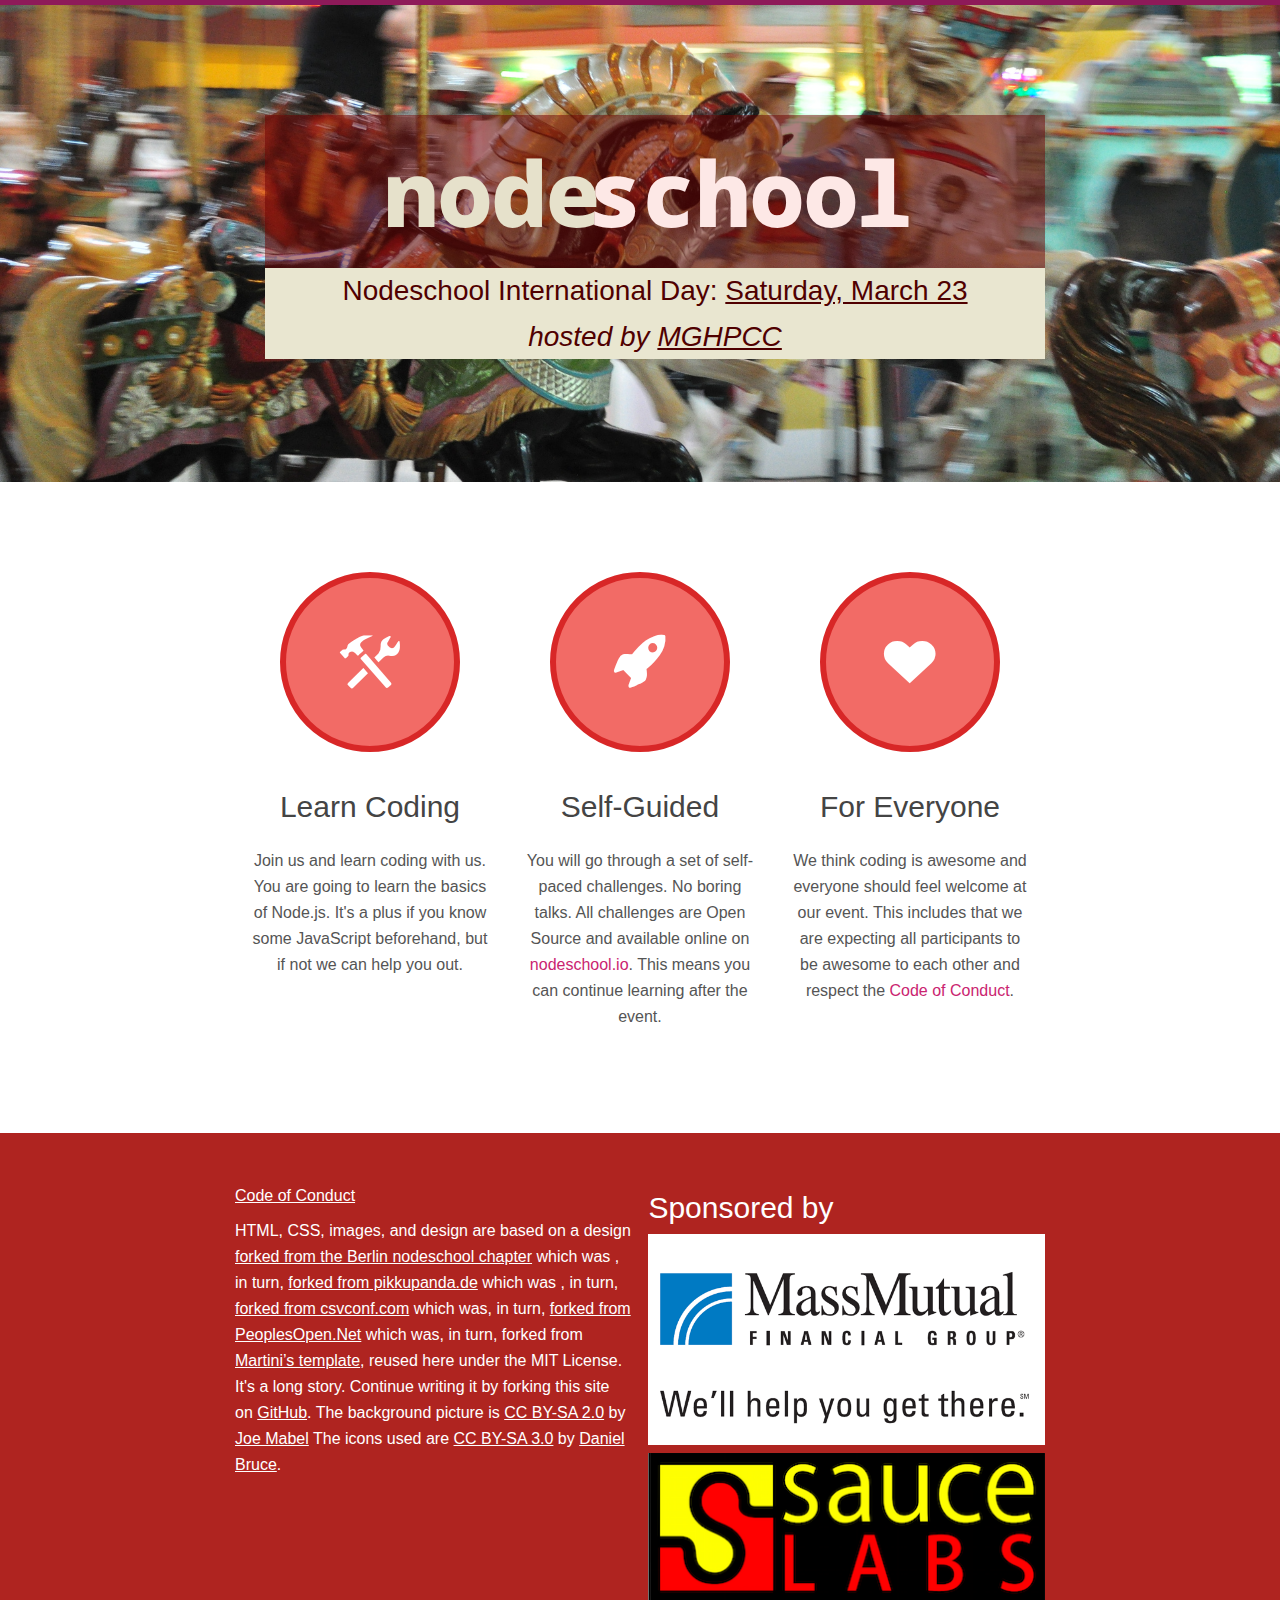
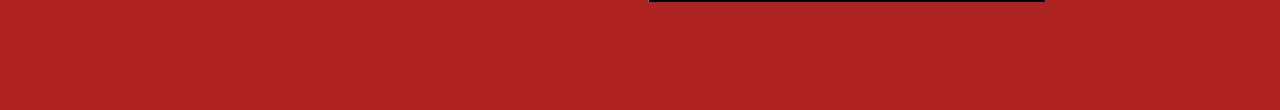
<file: 2015/index.html>
<!doctype html>
<html lang="en">
<head>

  <meta charset="utf-8">
  <title>nodeschool</title>

  <meta name="viewport" content="width=device-width, initial-scale=1.0, maximum-scale=1">
  <link href="http://fonts.googleapis.com/css?family=Droid+Sans+Mono" rel="stylesheet" type="text/css">
  <link rel="stylesheet" href="./css/gumby.css">
  <link rel="stylesheet" href="./css/custom.css">
</head>

<body>
  <!-- START: Site Header -->
  <header role="banner" class="site-header parallax">
    <div class="row">
      <!-- START: Intro -->
      <div id="header" class="twelve columns header-intro-wrap fadeUpIn">
        <h1 class="logo"><span>node</span>school</h1>
        <p id="subheadline">
        Nodeschool International Day: <a href="https://ti.to/nodeschool-western-massachusetts/nodeschool-international-day-2015">Saturday, March 23</a><br>
        <em>hosted by <a href="http://www.mghpcc.org/">MGHPCC</a></em>
        </p>

        <div class="catch-errors-top"></div>
      </div>
      <!-- /END: Intro -->
    </div>
  </header>
  <!-- /END: Site Header -->
  <main role="main" class="site-main-content">
    <!-- START: Features Section -->
    <section id="about" class="site-section section-features" data-target="features">
      <!-- START: Features List -->
      <ul class="row features-list">
        <!-- START: Feature Item -->
        <li class="features-item">
          <span class="features-circle">
            <span class="features-circle-icon">
              <i class="icon-tools"></i>
            </span>
          </span>
          <h3>Learn Coding</h3>
          <p>Join us and learn coding with us. You are going to learn the basics
          of Node.js. It's a plus if you know some JavaScript beforehand, but if not 
          we can help you out.</p>
        </li>
        <!-- /END: Feature Item -->
        <!-- START: Feature Item -->
        <li class="features-item">
          <span class="features-circle">
            <span class="features-circle-icon">
              <i class="icon-rocket"></i>
            </span>
          </span>
          <h3>Self-Guided</h3>
          <p>You will go through a set of self-paced challenges. No boring talks.
             All challenges are Open Source and 
          available online on <a href="http://nodeschool.io/">nodeschool.io</a>.
           This means you can continue learning after the event.</p>
          
        </li>
        <!-- /END: Feature Item -->
        <!-- START: Feature Item -->
        <li class="features-item">
          <span class="features-circle">
            <span class="features-circle-icon">
              <i class="icon-heart"></i>
            </span>
          </span>
          <h3>For Everyone</h3>
          <p>We think coding is awesome and everyone should feel welcome at our event. 
            This includes that we are expecting all participants to be awesome to each other 
            and respect the <a href="https://github.com/nodeschool/berlin/blob/master/codeofconduct.md">Code of Conduct</a>.</p>
        </li>
        <!-- /END: Feature Item -->
      </ul>
      <!-- /END: Features List -->
    </section>

    <!-- /END: Features Section -->
    <!-- START: Signup Section -->
    <!--<section id="help" class="site-section section-signup">-->
      <!--<div class="row">-->
        <!--<div class="twelve columns animate-on-scroll" data-scrollanimation="fadeDownIn">-->
          <!--<h3 class="signup-title">Join the Adventure!</h3>-->
          <!--<h4 class="signup-subtitle">Want to have another NodeSchool in Western Mass?</h4>-->
          <!--[> <h4 class="signup-subtitle">The next NodeSchool will be on April 20th at Project-A</h4> <]-->
        <!--</div>-->
      <!--</div>-->
      <!--<div class="row">-->
        <!--[> START: Signup Form Bottom <]-->
        <!--<div class="eight columns centered">-->
          <!--<div class="signup-form">-->
            <!--[> <a href="https://ti.to/nodeschool-berlin/6" class="btn-side animate-on-scroll" data-scrollanimation="fadeInLeft"><i class="icon-ticket"></i> Sign up!</a> <]-->
            <!--<a href="https://github.com/nodeschool/berlin/issues/21" class="btn-side animate-on-scroll" data-scrollanimation="fadeInLeft"><i class="icon-rocket"></i> Join us</a>-->
          <!--</div>  -->
        <!--</div>-->
        <!--[> /END: Signup Form Bottom <]-->
      <!--</div>-->
    <!--</section>-->
    <!-- /END: Signup Section -->
  
  <!--<section class="site-section">-->
    <!--<div class="row">-->
      <!--<div class="twelve columns animate-on-scroll" data-scrollanimation="fadeDownIn">-->
        <!--<h3>Questions? Feedback? Want to help out?</h3>-->
        <!--<h4>Just open an issue on <a href="https://github.com/nodeschool/berlin">GitHub</a> and join the discussion.</h4>-->
          <!--<p> If you are not on GitHub yet, create a <a href="https://github.com/join">free account</a> and check out the <a href="http://nodeschool.io/#git-it">Git-it</a> workshop. It will-->
          <!--help you to get started.</p>-->
      <!--</div>-->
    <!--</div>-->
  <!--</section>-->
  </main>
  <!-- START: Site Footer -->
  <footer role="contentinfo" class="site-footer">
    <div class="row footer-info">
      <!-- START: Copyright Notice -->
      <div class="six columns">
                <ul>
                <li><a href="https://github.com/nodeschool/berlin/blob/master/codeofconduct.md" target="_blank">Code of Conduct</a></li>
                </ul>
        <p class="footer-copyright">HTML, CSS, images, and design are based on a design 
          <a href="http://nodeschool.io/berlin/">forked from the Berlin nodeschool chapter</a> which was , in turn,
          <a href="http://github.com/pikkupanda/pikkupanda.github.io">forked from pikkupanda.de</a> which was , in turn,
          <a href="https://github.com/maxogden/csvconf.com">forked from csvconf.com</a> which was, in turn, 
          <a href="https://github.com/sudomesh/peoplesopen-front">forked from PeoplesOpen.Net</a> which was, in turn, 
          forked from <a href="http://martini.codegangsta.io/">Martini’s template</a>, reused here under the MIT License. 
          It's a long story. Continue writing it by forking this site on <a href="https://github.com/nodeschool/western-mass">GitHub</a>. 
          The background picture is <a href="http://creativecommons.org/licenses/by-sa/2.0/">CC BY-SA 2.0</a> by <a href="https://www.flickr.com/photos/jmabel/9383260170/in/photolist-fhVocx-fiaEkL-fhVk8e-fiazhQ-fiaJfd-fhVi7D-fiaHi7-fiawp7-fhWbRk/">Joe Mabel</a>
          The icons used are <a href="http://creativecommons.org/licenses/by-sa/3.0/">CC BY-SA 3.0</a> by  <a href="http://www.entypo.com/">Daniel Bruce</a>.</p>
      </div>
      <!-- /END: Copyright Notice -->
      <div class="six columns">
        <h3> Sponsored by </h3>
        <a target="_blank" href="https://www.massmutual.com/about-us/careers">
          <img src="./img/sponsors/massmutual.gif" alt="Mass Mutual Financial Group: We'll help you get there"/>
        </a>
        <a target="_blank" href="https://saucelabs.com/">
          <img src="./img/sponsors/saucelabs_400.png" alt="Sauce Labs"/>
        </a>
      </div>
    </div>
  </footer>
  <!-- /END: Site Footer -->

</body>
</html>
</file>
<file: 2015/css/gumby.css>
@charset "UTF-8";
@import url(http://fonts.googleapis.com/css?family=Roboto:100,300,400,500,600,700,900);
/****************
*
* Gumby Framework
* ---------------
*
* http://gumbyframework.com
*
**************************************************************************/
html, body, div, span, applet, object, iframe,
h1, h2, h3, h4, h5, h6, p, blockquote, pre,
a, abbr, acronym, address, big, cite, code,
del, dfn, em, img, ins, kbd, q, s, samp,
small, strike, strong, sub, sup, tt, var,
b, u, i, center,
dl, dt, dd, ol, ul, li,
fieldset, form, label, legend,
table, caption, tbody, tfoot, thead, tr, th, td,
article, aside, canvas, details, embed,
figure, figcaption, footer, header, hgroup,
menu, nav, output, ruby, section, summary,
time, mark, audio, video {
  margin: 0;
  padding: 0;
  border: 0;
  font: inherit;
  font-size: 100%;
  vertical-align: baseline;
}

html {
  line-height: 1;
}

ol, ul {
  list-style: none;
}

table {
  border-collapse: collapse;
  border-spacing: 0;
}

caption, th, td {
  text-align: left;
  font-weight: normal;
  vertical-align: middle;
}

q, blockquote {
  quotes: none;
}
q:before, q:after, blockquote:before, blockquote:after {
  content: "";
  content: none;
}

a img {
  border: none;
}

article, aside, details, figcaption, figure, footer, header, hgroup, menu, nav, section, summary {
  display: block;
}

.pull_right {
  float: right;
}

.pull_left {
  float: left;
}

* html {
  font-size: 100%;
}

html {
  font-size: 16px;
  line-height: 1.625em;
}

* {
  -webkit-box-sizing: border-box;
  -moz-box-sizing: border-box;
  box-sizing: border-box;
}

body {
  background: white;
  font-family: anaheimregular, sans-serif;
  font-weight: 400;
  color: #555555;
  position: relative;
  -webkit-font-smoothing: antialiased;
}
@media only screen and (max-width: 767px) {
  body {
    -webkit-text-size-adjust: none;
    -ms-text-size-adjust: none;
    width: 100%;
    min-width: 0;
  }
}

html, body {
  height: 100%;
}

.hide {
  display: none;
}

.hide.active, .show {
  display: block;
}

.fixed {
  position: fixed;
}
.fixed.pinned {
  position: absolute;
}
@media only screen and (max-width: 768px) {
  .fixed {
    position: relative !important;
    top: auto !important;
    left: auto !important;
  }
}

.unfixed {
  position: relative !important;
  top: auto !important;
  left: auto !important;
}

.text-center {
  text-align: center;
}

.text-left {
  text-align: left;
}

.text-right {
  text-align: right;
}

/* Fonts */
@font-face {
  font-family: "entypo";
  font-style: normal;
  font-weight: 400;
  src: url(../fonts/icons/entypo.eot);
  src: url("../fonts/icons/entypo.eot?#iefix") format("ie9-skip-eot"), url("../fonts/icons/entypo.woff") format("woff"), url("../fonts/icons/entypo.ttf") format("truetype");
}

h1, h2, h3, h4, h5, h6 {
  font-family: dosisregular, sans-serif;
  font-weight: 100;
  color: #444444;
  text-rendering: optimizeLegibility;
  padding-top: 0.273em;
  line-height: 1.15538em;
  padding-bottom: 0.273em;
}
h1 a, h2 a, h3 a, h4 a, h5 a, h6 a {
  color: #ca2470;
}

@media only screen and (max-width: 767px) {
  h1, h2, h3, h4, h5, h6 {
    word-wrap: break-word;
  }
}
h1 {
  font-size: 68px;
  font-size: 4.25rem;
}
h1.xlarge {
  font-size: 110px;
  font-size: 6.875rem;
}
h1.xxlarge {
  font-size: 126px;
  font-size: 7.875rem;
}
h1.absurd {
  font-size: 177px;
  font-size: 11.0625rem;
}

h2 {
  font-size: 42px;
  font-size: 2.625rem;
}

h3 {
  font-size: 30px;
  font-size: 1.875rem;
}

h4 {
  font-size: 26px;
  font-size: 1.625rem;
}

h5 {
  font-size: 18px;
  font-size: 1.125rem;
}

h6 {
  font-size: 16px;
  font-size: 1rem;
}

@media only screen and (max-width: 767px) {
  h1 {
    font-size: 42px;
    font-size: 2.625rem;
  }

  h2 {
    font-size: 36px;
    font-size: 2.25rem;
  }
}
.subhead {
  color: #777;
  font-weight: normal;
  margin-bottom: 20px;
}

/*=====================================================
 
  Links & Paragraph styles
  
  ======================================================*/
p {
  font-family: anaheimregular, sans-serif;
  font-weight: 400;
  font-size: 16px;
  font-size: 1rem;
  margin-bottom: 13px;
  line-height: 1.625em;
}
p.lead {
  font-size: 20px;
  font-size: 1.25rem;
  margin-bottom: 18px;
}
@media only screen and (max-width: 768px) {
  p {
    font-size: 17.6px;
    font-size: 1.1rem;
    line-height: 1.625em;
  }
}

a {
  color: #ca2470;
  text-decoration: none;
  outline: 0;
  line-height: inherit;
}
a:hover {
  color: #c03d20;
}

/*=====================================================

  Lists
  
 ======================================================*/
ul, ol {
  margin-bottom: 0.273em;
}

ul {
  list-style: none outside;
}

ol {
  list-style: decimal;
  margin-left: 30px;
}

ul.square, ul.circle, ul.disc {
  margin-left: 25px;
}
ul.square {
  list-style: square outside;
}
ul.circle {
  list-style: circle outside;
}
ul.disc {
  list-style: disc outside;
}
ul ul {
  margin: 4px 0 5px 25px;
}

ol ol {
  margin: 4px 0 5px 30px;
}

li {
  padding-bottom: 0.273em;
}

ul.large li {
  line-height: 21px;
}

dl dt {
  font-weight: bold;
  font-size: 16px;
  font-size: 1rem;
}

@media only screen and (max-width: 768px) {
  ul, ol, dl, p {
    text-align: left;
  }
}
/* Mobile */
em {
  font-style: italic;
  line-height: inherit;
}

strong {
  font-weight: 700;
  line-height: inherit;
}

small {
  font-size: 56.4%;
  line-height: inherit;
}

h1 small, h2 small, h3 small, h4 small, h5 small {
  color: #777;
}

/*  Blockquotes  */
blockquote {
  line-height: 20px;
  color: #777;
  margin: 0 0 18px;
  padding: 9px 20px 0 19px;
  border-left: 5px solid #cccccc;
}
blockquote p {
  line-height: 20px;
  color: #777;
}
blockquote cite {
  display: block;
  font-size: 12px;
  font-size: 1.2rem;
  color: #555555;
}
blockquote cite:before {
  content: "\2014 \0020";
}
blockquote cite a {
  color: #555555;
}
blockquote cite a:visited {
  color: #555555;
}

hr {
  border: 1px solid #cccccc;
  clear: both;
  margin: 16px 0 18px;
  height: 0;
}

abbr, acronym {
  text-transform: uppercase;
  font-size: 90%;
  color: #222;
  border-bottom: 1px solid #cccccc;
  cursor: help;
}

abbr {
  text-transform: none;
}

/**
   * Print styles.
 *
 * Inlined to avoid required HTTP connection: www.phpied.com/delay-loading-your-print-css/
 * Credit to Paul Irish and HTML5 Boilerplate (html5boilerplate.com)
 */
@media print {
  * {
    background: transparent !important;
    color: black !important;
    text-shadow: none !important;
    filter: none !important;
    -ms-filter: none !important;
  }

  /* Black prints faster: sanbeiji.com/archives/953 */
  p a {
    color: #555555 !important;
    text-decoration: underline;
  }
  p a:visited {
    color: #555555 !important;
    text-decoration: underline;
  }
  p a[href]:after {
    content: " (" attr(href) ")";
  }

  abbr[title]:after {
    content: " (" attr(title) ")";
  }

  .ir a:after {
    content: "";
  }

  a[href^="javascript:"]:after, a[href^="#"]:after {
    content: "";
  }

  /* Don't show links for images, or javascript/internal links */
  pre, blockquote {
    border: 1px solid #999;
    page-break-inside: avoid;
  }

  thead {
    display: table-header-group;
  }

  /* css-discuss.incutio.com/wiki/Printing_Tables */
  tr, img {
    page-break-inside: avoid;
  }

  @page {
    margin: 0.5cm;
}

  p, h2, h3 {
    orphans: 3;
    widows: 3;
  }

  h2, h3 {
    page-break-after: avoid;
  }
}
/*=================================================

  +++ LE GRID +++
  A Responsive Grid -- Gumby defaults to a standard 960 grid,
  but you can change it to whatever you'd like.

 ==================================================*/
/*.container {
  padding: 0px $gutter-in-px;
}*/
.row {
  width: 100%;
  max-width: 1000px;
  min-width: 320px;
  margin: 0 auto;
  padding-left: 20px;
  padding-right: 20px;
}
.row .row {
  min-width: 0px;
  padding-left: 0;
  padding-right: 0;
}

/* To fix the grid into a different size, set max-width to your desired width */
.column, .columns {
  margin-left: 2.08333%;
  float: left;
  min-height: 1px;
  -webkit-box-sizing: border-box;
  -moz-box-sizing: border-box;
  box-sizing: border-box;
}

.column:first-child, .columns:first-child, .alpha {
  margin-left: 0px;
}

.column.omega, .columns.omega {
  float: right;
}

/* Column Classes */
.row .one.column {
  width: 6.42361%;
}
.row .one.columns {
  width: 6.42361%;
}
.row .two.columns {
  width: 14.93056%;
}
.row .three.columns {
  width: 23.4375%;
}
.row .four.columns {
  width: 31.94444%;
}
.row .five.columns {
  width: 40.45139%;
}
.row .six.columns {
  width: 48.95833%;
}
.row .seven.columns {
  width: 57.46528%;
}
.row .eight.columns {
  width: 65.97222%;
}
.row .nine.columns {
  width: 74.47917%;
}
.row .ten.columns {
  width: 82.98611%;
}
.row .eleven.columns {
  width: 91.49306%;
}
.row .twelve.columns {
  width: 100%;
}

/* Push and Pull Classes */
.row .push_one {
  margin-left: 10.59028%;
}
.row .push_one:first-child {
  margin-left: 8.50694%;
}
.row .pull_one.one.column {
  margin-left: -14.93056%;
}
.row .pull_one.one.column:first-child {
  margin-left: 0;
}
.row .pull_one.two.columns {
  margin-left: -23.4375%;
}
.row .pull_one.two.columns:first-child {
  margin-left: 0;
}
.row .pull_one.three.columns {
  margin-left: -31.94444%;
}
.row .pull_one.three.columns:first-child {
  margin-left: 0;
}
.row .pull_one.four.columns {
  margin-left: -40.45139%;
}
.row .pull_one.four.columns:first-child {
  margin-left: 0;
}
.row .pull_one.five.columns {
  margin-left: -48.95833%;
}
.row .pull_one.five.columns:first-child {
  margin-left: 0;
}
.row .pull_one.six.columns {
  margin-left: -57.46528%;
}
.row .pull_one.six.columns:first-child {
  margin-left: 0;
}
.row .pull_one.seven.columns {
  margin-left: -65.97222%;
}
.row .pull_one.seven.columns:first-child {
  margin-left: 0;
}
.row .pull_one.eight.columns {
  margin-left: -74.47917%;
}
.row .pull_one.eight.columns:first-child {
  margin-left: 0;
}
.row .pull_one.nine.columns {
  margin-left: -82.98611%;
}
.row .pull_one.nine.columns:first-child {
  margin-left: 0;
}
.row .pull_one.ten.columns {
  margin-left: -91.49306%;
}
.row .pull_one.ten.columns:first-child {
  margin-left: 0;
}
.row .pull_one.eleven.columns {
  margin-left: -100%;
}
.row .pull_one.eleven.columns:first-child {
  margin-left: 0;
}
.row .push_two {
  margin-left: 19.09722%;
}
.row .push_two:first-child {
  margin-left: 17.01389%;
}
.row .pull_two.one.column {
  margin-left: -23.4375%;
}
.row .pull_two.one.column:first-child {
  margin-left: 0;
}
.row .pull_two.two.columns {
  margin-left: -31.94444%;
}
.row .pull_two.two.columns:first-child {
  margin-left: 0;
}
.row .pull_two.three.columns {
  margin-left: -40.45139%;
}
.row .pull_two.three.columns:first-child {
  margin-left: 0;
}
.row .pull_two.four.columns {
  margin-left: -48.95833%;
}
.row .pull_two.four.columns:first-child {
  margin-left: 0;
}
.row .pull_two.five.columns {
  margin-left: -57.46528%;
}
.row .pull_two.five.columns:first-child {
  margin-left: 0;
}
.row .pull_two.six.columns {
  margin-left: -65.97222%;
}
.row .pull_two.six.columns:first-child {
  margin-left: 0;
}
.row .pull_two.seven.columns {
  margin-left: -74.47917%;
}
.row .pull_two.seven.columns:first-child {
  margin-left: 0;
}
.row .pull_two.eight.columns {
  margin-left: -82.98611%;
}
.row .pull_two.eight.columns:first-child {
  margin-left: 0;
}
.row .pull_two.nine.columns {
  margin-left: -91.49306%;
}
.row .pull_two.nine.columns:first-child {
  margin-left: 0;
}
.row .pull_two.ten.columns {
  margin-left: -100%;
}
.row .pull_two.ten.columns:first-child {
  margin-left: 0;
}
.row .pull_two.eleven.columns {
  margin-left: -108.50694%;
}
.row .pull_two.eleven.columns:first-child {
  margin-left: 0;
}
.row .push_three {
  margin-left: 27.60417%;
}
.row .push_three:first-child {
  margin-left: 25.52083%;
}
.row .pull_three.one.column {
  margin-left: -31.94444%;
}
.row .pull_three.one.column:first-child {
  margin-left: 0;
}
.row .pull_three.two.columns {
  margin-left: -40.45139%;
}
.row .pull_three.two.columns:first-child {
  margin-left: 0;
}
.row .pull_three.three.columns {
  margin-left: -48.95833%;
}
.row .pull_three.three.columns:first-child {
  margin-left: 0;
}
.row .pull_three.four.columns {
  margin-left: -57.46528%;
}
.row .pull_three.four.columns:first-child {
  margin-left: 0;
}
.row .pull_three.five.columns {
  margin-left: -65.97222%;
}
.row .pull_three.five.columns:first-child {
  margin-left: 0;
}
.row .pull_three.six.columns {
  margin-left: -74.47917%;
}
.row .pull_three.six.columns:first-child {
  margin-left: 0;
}
.row .pull_three.seven.columns {
  margin-left: -82.98611%;
}
.row .pull_three.seven.columns:first-child {
  margin-left: 0;
}
.row .pull_three.eight.columns {
  margin-left: -91.49306%;
}
.row .pull_three.eight.columns:first-child {
  margin-left: 0;
}
.row .pull_three.nine.columns {
  margin-left: -100.0%;
}
.row .pull_three.nine.columns:first-child {
  margin-left: 0;
}
.row .pull_three.ten.columns {
  margin-left: -108.50694%;
}
.row .pull_three.ten.columns:first-child {
  margin-left: 0;
}
.row .pull_three.eleven.columns {
  margin-left: -117.01389%;
}
.row .pull_three.eleven.columns:first-child {
  margin-left: 0;
}
.row .push_four {
  margin-left: 36.11111%;
}
.row .push_four:first-child {
  margin-left: 34.02778%;
}
.row .pull_four.one.column {
  margin-left: -40.45139%;
}
.row .pull_four.one.column:first-child {
  margin-left: 0;
}
.row .pull_four.two.columns {
  margin-left: -48.95833%;
}
.row .pull_four.two.columns:first-child {
  margin-left: 0;
}
.row .pull_four.three.columns {
  margin-left: -57.46528%;
}
.row .pull_four.three.columns:first-child {
  margin-left: 0;
}
.row .pull_four.four.columns {
  margin-left: -65.97222%;
}
.row .pull_four.four.columns:first-child {
  margin-left: 0;
}
.row .pull_four.five.columns {
  margin-left: -74.47917%;
}
.row .pull_four.five.columns:first-child {
  margin-left: 0;
}
.row .pull_four.six.columns {
  margin-left: -82.98611%;
}
.row .pull_four.six.columns:first-child {
  margin-left: 0;
}
.row .pull_four.seven.columns {
  margin-left: -91.49306%;
}
.row .pull_four.seven.columns:first-child {
  margin-left: 0;
}
.row .pull_four.eight.columns {
  margin-left: -100%;
}
.row .pull_four.eight.columns:first-child {
  margin-left: 0;
}
.row .pull_four.nine.columns {
  margin-left: -108.50694%;
}
.row .pull_four.nine.columns:first-child {
  margin-left: 0;
}
.row .pull_four.ten.columns {
  margin-left: -117.01389%;
}
.row .pull_four.ten.columns:first-child {
  margin-left: 0;
}
.row .pull_four.eleven.columns {
  margin-left: -125.52083%;
}
.row .pull_four.eleven.columns:first-child {
  margin-left: 0;
}
.row .push_five {
  margin-left: 44.61806%;
}
.row .push_five:first-child {
  margin-left: 42.53472%;
}
.row .pull_five.one.column {
  margin-left: -48.95833%;
}
.row .pull_five.one.column:first-child {
  margin-left: 0;
}
.row .pull_five.two.columns {
  margin-left: -57.46528%;
}
.row .pull_five.two.columns:first-child {
  margin-left: 0;
}
.row .pull_five.three.columns {
  margin-left: -65.97222%;
}
.row .pull_five.three.columns:first-child {
  margin-left: 0;
}
.row .pull_five.four.columns {
  margin-left: -74.47917%;
}
.row .pull_five.four.columns:first-child {
  margin-left: 0;
}
.row .pull_five.five.columns {
  margin-left: -82.98611%;
}
.row .pull_five.five.columns:first-child {
  margin-left: 0;
}
.row .pull_five.six.columns {
  margin-left: -91.49306%;
}
.row .pull_five.six.columns:first-child {
  margin-left: 0;
}
.row .pull_five.seven.columns {
  margin-left: -100.0%;
}
.row .pull_five.seven.columns:first-child {
  margin-left: 0;
}
.row .pull_five.eight.columns {
  margin-left: -108.50694%;
}
.row .pull_five.eight.columns:first-child {
  margin-left: 0;
}
.row .pull_five.nine.columns {
  margin-left: -117.01389%;
}
.row .pull_five.nine.columns:first-child {
  margin-left: 0;
}
.row .pull_five.ten.columns {
  margin-left: -125.52083%;
}
.row .pull_five.ten.columns:first-child {
  margin-left: 0;
}
.row .pull_five.eleven.columns {
  margin-left: -134.02778%;
}
.row .pull_five.eleven.columns:first-child {
  margin-left: 0;
}
.row .push_six {
  margin-left: 53.125%;
}
.row .push_six:first-child {
  margin-left: 51.04167%;
}
.row .pull_six.one.column {
  margin-left: -57.46528%;
}
.row .pull_six.one.column:first-child {
  margin-left: 0;
}
.row .pull_six.two.columns {
  margin-left: -65.97222%;
}
.row .pull_six.two.columns:first-child {
  margin-left: 0;
}
.row .pull_six.three.columns {
  margin-left: -74.47917%;
}
.row .pull_six.three.columns:first-child {
  margin-left: 0;
}
.row .pull_six.four.columns {
  margin-left: -82.98611%;
}
.row .pull_six.four.columns:first-child {
  margin-left: 0;
}
.row .pull_six.five.columns {
  margin-left: -91.49306%;
}
.row .pull_six.five.columns:first-child {
  margin-left: 0;
}
.row .pull_six.six.columns {
  margin-left: -100.0%;
}
.row .pull_six.six.columns:first-child {
  margin-left: 0;
}
.row .pull_six.seven.columns {
  margin-left: -108.50694%;
}
.row .pull_six.seven.columns:first-child {
  margin-left: 0;
}
.row .pull_six.eight.columns {
  margin-left: -117.01389%;
}
.row .pull_six.eight.columns:first-child {
  margin-left: 0;
}
.row .pull_six.nine.columns {
  margin-left: -125.52083%;
}
.row .pull_six.nine.columns:first-child {
  margin-left: 0;
}
.row .pull_six.ten.columns {
  margin-left: -134.02778%;
}
.row .pull_six.ten.columns:first-child {
  margin-left: 0;
}
.row .pull_six.eleven.columns {
  margin-left: -142.53472%;
}
.row .pull_six.eleven.columns:first-child {
  margin-left: 0;
}
.row .push_seven {
  margin-left: 61.63194%;
}
.row .push_seven:first-child {
  margin-left: 59.54861%;
}
.row .pull_seven.one.column {
  margin-left: -65.97222%;
}
.row .pull_seven.one.column:first-child {
  margin-left: 0;
}
.row .pull_seven.two.columns {
  margin-left: -74.47917%;
}
.row .pull_seven.two.columns:first-child {
  margin-left: 0;
}
.row .pull_seven.three.columns {
  margin-left: -82.98611%;
}
.row .pull_seven.three.columns:first-child {
  margin-left: 0;
}
.row .pull_seven.four.columns {
  margin-left: -91.49306%;
}
.row .pull_seven.four.columns:first-child {
  margin-left: 0;
}
.row .pull_seven.five.columns {
  margin-left: -100%;
}
.row .pull_seven.five.columns:first-child {
  margin-left: 0;
}
.row .pull_seven.six.columns {
  margin-left: -108.50694%;
}
.row .pull_seven.six.columns:first-child {
  margin-left: 0;
}
.row .pull_seven.seven.columns {
  margin-left: -117.01389%;
}
.row .pull_seven.seven.columns:first-child {
  margin-left: 0;
}
.row .pull_seven.eight.columns {
  margin-left: -125.52083%;
}
.row .pull_seven.eight.columns:first-child {
  margin-left: 0;
}
.row .pull_seven.nine.columns {
  margin-left: -134.02778%;
}
.row .pull_seven.nine.columns:first-child {
  margin-left: 0;
}
.row .pull_seven.ten.columns {
  margin-left: -142.53472%;
}
.row .pull_seven.ten.columns:first-child {
  margin-left: 0;
}
.row .pull_seven.eleven.columns {
  margin-left: -151.04167%;
}
.row .pull_seven.eleven.columns:first-child {
  margin-left: 0;
}
.row .push_eight {
  margin-left: 70.13889%;
}
.row .push_eight:first-child {
  margin-left: 68.05556%;
}
.row .pull_eight.one.column {
  margin-left: -74.47917%;
}
.row .pull_eight.one.column:first-child {
  margin-left: 0;
}
.row .pull_eight.two.columns {
  margin-left: -82.98611%;
}
.row .pull_eight.two.columns:first-child {
  margin-left: 0;
}
.row .pull_eight.three.columns {
  margin-left: -91.49306%;
}
.row .pull_eight.three.columns:first-child {
  margin-left: 0;
}
.row .pull_eight.four.columns {
  margin-left: -100%;
}
.row .pull_eight.four.columns:first-child {
  margin-left: 0;
}
.row .pull_eight.five.columns {
  margin-left: -108.50694%;
}
.row .pull_eight.five.columns:first-child {
  margin-left: 0;
}
.row .pull_eight.six.columns {
  margin-left: -117.01389%;
}
.row .pull_eight.six.columns:first-child {
  margin-left: 0;
}
.row .pull_eight.seven.columns {
  margin-left: -125.52083%;
}
.row .pull_eight.seven.columns:first-child {
  margin-left: 0;
}
.row .pull_eight.eight.columns {
  margin-left: -134.02778%;
}
.row .pull_eight.eight.columns:first-child {
  margin-left: 0;
}
.row .pull_eight.nine.columns {
  margin-left: -142.53472%;
}
.row .pull_eight.nine.columns:first-child {
  margin-left: 0;
}
.row .pull_eight.ten.columns {
  margin-left: -151.04167%;
}
.row .pull_eight.ten.columns:first-child {
  margin-left: 0;
}
.row .pull_eight.eleven.columns {
  margin-left: -159.54861%;
}
.row .pull_eight.eleven.columns:first-child {
  margin-left: 0;
}
.row .push_nine {
  margin-left: 78.64583%;
}
.row .push_nine:first-child {
  margin-left: 76.5625%;
}
.row .pull_nine.one.column {
  margin-left: -82.98611%;
}
.row .pull_nine.one.column:first-child {
  margin-left: 0;
}
.row .pull_nine.two.columns {
  margin-left: -91.49306%;
}
.row .pull_nine.two.columns:first-child {
  margin-left: 0;
}
.row .pull_nine.three.columns {
  margin-left: -100%;
}
.row .pull_nine.three.columns:first-child {
  margin-left: 0;
}
.row .pull_nine.four.columns {
  margin-left: -108.50694%;
}
.row .pull_nine.four.columns:first-child {
  margin-left: 0;
}
.row .pull_nine.five.columns {
  margin-left: -117.01389%;
}
.row .pull_nine.five.columns:first-child {
  margin-left: 0;
}
.row .pull_nine.six.columns {
  margin-left: -125.52083%;
}
.row .pull_nine.six.columns:first-child {
  margin-left: 0;
}
.row .pull_nine.seven.columns {
  margin-left: -134.02778%;
}
.row .pull_nine.seven.columns:first-child {
  margin-left: 0;
}
.row .pull_nine.eight.columns {
  margin-left: -142.53472%;
}
.row .pull_nine.eight.columns:first-child {
  margin-left: 0;
}
.row .pull_nine.nine.columns {
  margin-left: -151.04167%;
}
.row .pull_nine.nine.columns:first-child {
  margin-left: 0;
}
.row .pull_nine.ten.columns {
  margin-left: -159.54861%;
}
.row .pull_nine.ten.columns:first-child {
  margin-left: 0;
}
.row .pull_nine.eleven.columns {
  margin-left: -168.05556%;
}
.row .pull_nine.eleven.columns:first-child {
  margin-left: 0;
}
.row .push_ten {
  margin-left: 87.15278%;
}
.row .push_ten:first-child {
  margin-left: 85.06944%;
}
.row .pull_ten.one.column {
  margin-left: -91.49306%;
}
.row .pull_ten.one.column:first-child {
  margin-left: 0;
}
.row .pull_ten.two.columns {
  margin-left: -100%;
}
.row .pull_ten.two.columns:first-child {
  margin-left: 0;
}
.row .pull_ten.three.columns {
  margin-left: -108.50694%;
}
.row .pull_ten.three.columns:first-child {
  margin-left: 0;
}
.row .pull_ten.four.columns {
  margin-left: -117.01389%;
}
.row .pull_ten.four.columns:first-child {
  margin-left: 0;
}
.row .pull_ten.five.columns {
  margin-left: -125.52083%;
}
.row .pull_ten.five.columns:first-child {
  margin-left: 0;
}
.row .pull_ten.six.columns {
  margin-left: -134.02778%;
}
.row .pull_ten.six.columns:first-child {
  margin-left: 0;
}
.row .pull_ten.seven.columns {
  margin-left: -142.53472%;
}
.row .pull_ten.seven.columns:first-child {
  margin-left: 0;
}
.row .pull_ten.eight.columns {
  margin-left: -151.04167%;
}
.row .pull_ten.eight.columns:first-child {
  margin-left: 0;
}
.row .pull_ten.nine.columns {
  margin-left: -159.54861%;
}
.row .pull_ten.nine.columns:first-child {
  margin-left: 0;
}
.row .pull_ten.ten.columns {
  margin-left: -168.05556%;
}
.row .pull_ten.ten.columns:first-child {
  margin-left: 0;
}
.row .pull_ten.eleven.columns {
  margin-left: -176.5625%;
}
.row .pull_ten.eleven.columns:first-child {
  margin-left: 0;
}
.row .push_eleven {
  margin-left: 95.65972%;
}
.row .push_eleven:first-child {
  margin-left: 93.57639%;
}
.row .pull_eleven.one.column {
  margin-left: -100%;
}
.row .pull_eleven.one.column:first-child {
  margin-left: 0;
}
.row .pull_eleven.two.columns {
  margin-left: -108.50694%;
}
.row .pull_eleven.two.columns:first-child {
  margin-left: 0;
}
.row .pull_eleven.three.columns {
  margin-left: -117.01389%;
}
.row .pull_eleven.three.columns:first-child {
  margin-left: 0;
}
.row .pull_eleven.four.columns {
  margin-left: -125.52083%;
}
.row .pull_eleven.four.columns:first-child {
  margin-left: 0;
}
.row .pull_eleven.five.columns {
  margin-left: -134.02778%;
}
.row .pull_eleven.five.columns:first-child {
  margin-left: 0;
}
.row .pull_eleven.six.columns {
  margin-left: -142.53472%;
}
.row .pull_eleven.six.columns:first-child {
  margin-left: 0;
}
.row .pull_eleven.seven.columns {
  margin-left: -151.04167%;
}
.row .pull_eleven.seven.columns:first-child {
  margin-left: 0;
}
.row .pull_eleven.eight.columns {
  margin-left: -159.54861%;
}
.row .pull_eleven.eight.columns:first-child {
  margin-left: 0;
}
.row .pull_eleven.nine.columns {
  margin-left: -168.05556%;
}
.row .pull_eleven.nine.columns:first-child {
  margin-left: 0;
}
.row .pull_eleven.ten.columns {
  margin-left: -176.5625%;
}
.row .pull_eleven.ten.columns:first-child {
  margin-left: 0;
}
.row .pull_eleven.eleven.columns {
  margin-left: -185.06944%;
}
.row .pull_eleven.eleven.columns:first-child {
  margin-left: 0;
}

/* Centered Classes */
.row .one.centered {
  margin-left: 46.78819%;
}
.row .two.centered {
  margin-left: 42.53472%;
}
.row .three.centered {
  margin-left: 38.28125%;
}
.row .four.centered {
  margin-left: 34.02778%;
}
.row .five.centered {
  margin-left: 29.77431%;
}
.row .six.centered {
  margin-left: 25.52083%;
}
.row .seven.centered {
  margin-left: 21.26736%;
}
.row .eight.centered {
  margin-left: 17.01389%;
}
.row .nine.centered {
  margin-left: 12.76042%;
}
.row .ten.centered {
  margin-left: 8.50694%;
}
.row .eleven.centered {
  margin-left: 4.25347%;
}

/* Hybrid Grid Columns */
.sixteen.colgrid .row .one.column {
  width: 4.29688%;
}
.sixteen.colgrid .row .one.columns {
  width: 4.29688%;
}
.sixteen.colgrid .row .two.columns {
  width: 10.67708%;
}
.sixteen.colgrid .row .three.columns {
  width: 17.05729%;
}
.sixteen.colgrid .row .four.columns {
  width: 23.4375%;
}
.sixteen.colgrid .row .five.columns {
  width: 29.81771%;
}
.sixteen.colgrid .row .six.columns {
  width: 36.19792%;
}
.sixteen.colgrid .row .seven.columns {
  width: 42.57813%;
}
.sixteen.colgrid .row .eight.columns {
  width: 48.95833%;
}
.sixteen.colgrid .row .nine.columns {
  width: 55.33854%;
}
.sixteen.colgrid .row .ten.columns {
  width: 61.71875%;
}
.sixteen.colgrid .row .eleven.columns {
  width: 68.09896%;
}
.sixteen.colgrid .row .twelve.columns {
  width: 74.47917%;
}
.sixteen.colgrid .row .thirteen.columns {
  width: 80.85938%;
}
.sixteen.colgrid .row .fourteen.columns {
  width: 87.23958%;
}
.sixteen.colgrid .row .fifteen.columns {
  width: 93.61979%;
}
.sixteen.colgrid .row .sixteen.columns {
  width: 100%;
}

/* Hybrid Push and Pull Classes */
.sixteen.colgrid .row .push_one {
  margin-left: 8.46354%;
}
.sixteen.colgrid .row .push_one:first-child {
  margin-left: 6.38021%;
}
.sixteen.colgrid .row .pull_one.one.column {
  margin-left: -10.67708%;
}
.sixteen.colgrid .row .pull_one.one.column:first-child {
  margin-left: 0;
}
.sixteen.colgrid .row .pull_one.two.columns {
  margin-left: -17.05729%;
}
.sixteen.colgrid .row .pull_one.two.columns:first-child {
  margin-left: 0;
}
.sixteen.colgrid .row .pull_one.three.columns {
  margin-left: -23.4375%;
}
.sixteen.colgrid .row .pull_one.three.columns:first-child {
  margin-left: 0;
}
.sixteen.colgrid .row .pull_one.four.columns {
  margin-left: -29.81771%;
}
.sixteen.colgrid .row .pull_one.four.columns:first-child {
  margin-left: 0;
}
.sixteen.colgrid .row .pull_one.five.columns {
  margin-left: -36.19792%;
}
.sixteen.colgrid .row .pull_one.five.columns:first-child {
  margin-left: 0;
}
.sixteen.colgrid .row .pull_one.six.columns {
  margin-left: -42.57813%;
}
.sixteen.colgrid .row .pull_one.six.columns:first-child {
  margin-left: 0;
}
.sixteen.colgrid .row .pull_one.seven.columns {
  margin-left: -48.95833%;
}
.sixteen.colgrid .row .pull_one.seven.columns:first-child {
  margin-left: 0;
}
.sixteen.colgrid .row .pull_one.eight.columns {
  margin-left: -55.33854%;
}
.sixteen.colgrid .row .pull_one.eight.columns:first-child {
  margin-left: 0;
}
.sixteen.colgrid .row .pull_one.nine.columns {
  margin-left: -61.71875%;
}
.sixteen.colgrid .row .pull_one.nine.columns:first-child {
  margin-left: 0;
}
.sixteen.colgrid .row .pull_one.ten.columns {
  margin-left: -68.09896%;
}
.sixteen.colgrid .row .pull_one.ten.columns:first-child {
  margin-left: 0;
}
.sixteen.colgrid .row .pull_one.eleven.columns {
  margin-left: -74.47917%;
}
.sixteen.colgrid .row .pull_one.eleven.columns:first-child {
  margin-left: 0;
}
.sixteen.colgrid .row .pull_one.twelve.columns {
  margin-left: -80.85937%;
}
.sixteen.colgrid .row .pull_one.twelve.columns:first-child {
  margin-left: 0;
}
.sixteen.colgrid .row .pull_one.thirteen.columns {
  margin-left: -87.23958%;
}
.sixteen.colgrid .row .pull_one.thirteen.columns:first-child {
  margin-left: 0;
}
.sixteen.colgrid .row .pull_one.fourteen.columns {
  margin-left: -93.61979%;
}
.sixteen.colgrid .row .pull_one.fourteen.columns:first-child {
  margin-left: 0;
}
.sixteen.colgrid .row .pull_one.fifteen.columns {
  margin-left: -100.0%;
}
.sixteen.colgrid .row .pull_one.fifteen.columns:first-child {
  margin-left: 0;
}
.sixteen.colgrid .row .push_two {
  margin-left: 14.84375%;
}
.sixteen.colgrid .row .push_two:first-child {
  margin-left: 12.76042%;
}
.sixteen.colgrid .row .pull_two.one.column {
  margin-left: -17.05729%;
}
.sixteen.colgrid .row .pull_two.one.column:first-child {
  margin-left: 0;
}
.sixteen.colgrid .row .pull_two.two.columns {
  margin-left: -23.4375%;
}
.sixteen.colgrid .row .pull_two.two.columns:first-child {
  margin-left: 0;
}
.sixteen.colgrid .row .pull_two.three.columns {
  margin-left: -29.81771%;
}
.sixteen.colgrid .row .pull_two.three.columns:first-child {
  margin-left: 0;
}
.sixteen.colgrid .row .pull_two.four.columns {
  margin-left: -36.19792%;
}
.sixteen.colgrid .row .pull_two.four.columns:first-child {
  margin-left: 0;
}
.sixteen.colgrid .row .pull_two.five.columns {
  margin-left: -42.57812%;
}
.sixteen.colgrid .row .pull_two.five.columns:first-child {
  margin-left: 0;
}
.sixteen.colgrid .row .pull_two.six.columns {
  margin-left: -48.95833%;
}
.sixteen.colgrid .row .pull_two.six.columns:first-child {
  margin-left: 0;
}
.sixteen.colgrid .row .pull_two.seven.columns {
  margin-left: -55.33854%;
}
.sixteen.colgrid .row .pull_two.seven.columns:first-child {
  margin-left: 0;
}
.sixteen.colgrid .row .pull_two.eight.columns {
  margin-left: -61.71875%;
}
.sixteen.colgrid .row .pull_two.eight.columns:first-child {
  margin-left: 0;
}
.sixteen.colgrid .row .pull_two.nine.columns {
  margin-left: -68.09896%;
}
.sixteen.colgrid .row .pull_two.nine.columns:first-child {
  margin-left: 0;
}
.sixteen.colgrid .row .pull_two.ten.columns {
  margin-left: -74.47917%;
}
.sixteen.colgrid .row .pull_two.ten.columns:first-child {
  margin-left: 0;
}
.sixteen.colgrid .row .pull_two.eleven.columns {
  margin-left: -80.85937%;
}
.sixteen.colgrid .row .pull_two.eleven.columns:first-child {
  margin-left: 0;
}
.sixteen.colgrid .row .pull_two.twelve.columns {
  margin-left: -87.23958%;
}
.sixteen.colgrid .row .pull_two.twelve.columns:first-child {
  margin-left: 0;
}
.sixteen.colgrid .row .pull_two.thirteen.columns {
  margin-left: -93.61979%;
}
.sixteen.colgrid .row .pull_two.thirteen.columns:first-child {
  margin-left: 0;
}
.sixteen.colgrid .row .pull_two.fourteen.columns {
  margin-left: -100.0%;
}
.sixteen.colgrid .row .pull_two.fourteen.columns:first-child {
  margin-left: 0;
}
.sixteen.colgrid .row .pull_two.fifteen.columns {
  margin-left: -106.38021%;
}
.sixteen.colgrid .row .pull_two.fifteen.columns:first-child {
  margin-left: 0;
}
.sixteen.colgrid .row .push_three {
  margin-left: 21.22396%;
}
.sixteen.colgrid .row .push_three:first-child {
  margin-left: 19.14062%;
}
.sixteen.colgrid .row .pull_three.one.column {
  margin-left: -23.4375%;
}
.sixteen.colgrid .row .pull_three.one.column:first-child {
  margin-left: 0;
}
.sixteen.colgrid .row .pull_three.two.columns {
  margin-left: -29.81771%;
}
.sixteen.colgrid .row .pull_three.two.columns:first-child {
  margin-left: 0;
}
.sixteen.colgrid .row .pull_three.three.columns {
  margin-left: -36.19792%;
}
.sixteen.colgrid .row .pull_three.three.columns:first-child {
  margin-left: 0;
}
.sixteen.colgrid .row .pull_three.four.columns {
  margin-left: -42.57813%;
}
.sixteen.colgrid .row .pull_three.four.columns:first-child {
  margin-left: 0;
}
.sixteen.colgrid .row .pull_three.five.columns {
  margin-left: -48.95833%;
}
.sixteen.colgrid .row .pull_three.five.columns:first-child {
  margin-left: 0;
}
.sixteen.colgrid .row .pull_three.six.columns {
  margin-left: -55.33854%;
}
.sixteen.colgrid .row .pull_three.six.columns:first-child {
  margin-left: 0;
}
.sixteen.colgrid .row .pull_three.seven.columns {
  margin-left: -61.71875%;
}
.sixteen.colgrid .row .pull_three.seven.columns:first-child {
  margin-left: 0;
}
.sixteen.colgrid .row .pull_three.eight.columns {
  margin-left: -68.09896%;
}
.sixteen.colgrid .row .pull_three.eight.columns:first-child {
  margin-left: 0;
}
.sixteen.colgrid .row .pull_three.nine.columns {
  margin-left: -74.47917%;
}
.sixteen.colgrid .row .pull_three.nine.columns:first-child {
  margin-left: 0;
}
.sixteen.colgrid .row .pull_three.ten.columns {
  margin-left: -80.85937%;
}
.sixteen.colgrid .row .pull_three.ten.columns:first-child {
  margin-left: 0;
}
.sixteen.colgrid .row .pull_three.eleven.columns {
  margin-left: -87.23958%;
}
.sixteen.colgrid .row .pull_three.eleven.columns:first-child {
  margin-left: 0;
}
.sixteen.colgrid .row .pull_three.twelve.columns {
  margin-left: -93.61979%;
}
.sixteen.colgrid .row .pull_three.twelve.columns:first-child {
  margin-left: 0;
}
.sixteen.colgrid .row .pull_three.thirteen.columns {
  margin-left: -100.0%;
}
.sixteen.colgrid .row .pull_three.thirteen.columns:first-child {
  margin-left: 0;
}
.sixteen.colgrid .row .pull_three.fourteen.columns {
  margin-left: -106.38021%;
}
.sixteen.colgrid .row .pull_three.fourteen.columns:first-child {
  margin-left: 0;
}
.sixteen.colgrid .row .pull_three.fifteen.columns {
  margin-left: -112.76042%;
}
.sixteen.colgrid .row .pull_three.fifteen.columns:first-child {
  margin-left: 0;
}
.sixteen.colgrid .row .push_four {
  margin-left: 27.60417%;
}
.sixteen.colgrid .row .push_four:first-child {
  margin-left: 25.52083%;
}
.sixteen.colgrid .row .pull_four.one.column {
  margin-left: -29.81771%;
}
.sixteen.colgrid .row .pull_four.one.column:first-child {
  margin-left: 0;
}
.sixteen.colgrid .row .pull_four.two.columns {
  margin-left: -36.19792%;
}
.sixteen.colgrid .row .pull_four.two.columns:first-child {
  margin-left: 0;
}
.sixteen.colgrid .row .pull_four.three.columns {
  margin-left: -42.57813%;
}
.sixteen.colgrid .row .pull_four.three.columns:first-child {
  margin-left: 0;
}
.sixteen.colgrid .row .pull_four.four.columns {
  margin-left: -48.95833%;
}
.sixteen.colgrid .row .pull_four.four.columns:first-child {
  margin-left: 0;
}
.sixteen.colgrid .row .pull_four.five.columns {
  margin-left: -55.33854%;
}
.sixteen.colgrid .row .pull_four.five.columns:first-child {
  margin-left: 0;
}
.sixteen.colgrid .row .pull_four.six.columns {
  margin-left: -61.71875%;
}
.sixteen.colgrid .row .pull_four.six.columns:first-child {
  margin-left: 0;
}
.sixteen.colgrid .row .pull_four.seven.columns {
  margin-left: -68.09896%;
}
.sixteen.colgrid .row .pull_four.seven.columns:first-child {
  margin-left: 0;
}
.sixteen.colgrid .row .pull_four.eight.columns {
  margin-left: -74.47917%;
}
.sixteen.colgrid .row .pull_four.eight.columns:first-child {
  margin-left: 0;
}
.sixteen.colgrid .row .pull_four.nine.columns {
  margin-left: -80.85937%;
}
.sixteen.colgrid .row .pull_four.nine.columns:first-child {
  margin-left: 0;
}
.sixteen.colgrid .row .pull_four.ten.columns {
  margin-left: -87.23958%;
}
.sixteen.colgrid .row .pull_four.ten.columns:first-child {
  margin-left: 0;
}
.sixteen.colgrid .row .pull_four.eleven.columns {
  margin-left: -93.61979%;
}
.sixteen.colgrid .row .pull_four.eleven.columns:first-child {
  margin-left: 0;
}
.sixteen.colgrid .row .pull_four.twelve.columns {
  margin-left: -100.0%;
}
.sixteen.colgrid .row .pull_four.twelve.columns:first-child {
  margin-left: 0;
}
.sixteen.colgrid .row .pull_four.thirteen.columns {
  margin-left: -106.38021%;
}
.sixteen.colgrid .row .pull_four.thirteen.columns:first-child {
  margin-left: 0;
}
.sixteen.colgrid .row .pull_four.fourteen.columns {
  margin-left: -112.76042%;
}
.sixteen.colgrid .row .pull_four.fourteen.columns:first-child {
  margin-left: 0;
}
.sixteen.colgrid .row .pull_four.fifteen.columns {
  margin-left: -119.14062%;
}
.sixteen.colgrid .row .pull_four.fifteen.columns:first-child {
  margin-left: 0;
}
.sixteen.colgrid .row .push_five {
  margin-left: 33.98438%;
}
.sixteen.colgrid .row .push_five:first-child {
  margin-left: 31.90104%;
}
.sixteen.colgrid .row .pull_five.one.column {
  margin-left: -36.19792%;
}
.sixteen.colgrid .row .pull_five.one.column:first-child {
  margin-left: 0;
}
.sixteen.colgrid .row .pull_five.two.columns {
  margin-left: -42.57813%;
}
.sixteen.colgrid .row .pull_five.two.columns:first-child {
  margin-left: 0;
}
.sixteen.colgrid .row .pull_five.three.columns {
  margin-left: -48.95833%;
}
.sixteen.colgrid .row .pull_five.three.columns:first-child {
  margin-left: 0;
}
.sixteen.colgrid .row .pull_five.four.columns {
  margin-left: -55.33854%;
}
.sixteen.colgrid .row .pull_five.four.columns:first-child {
  margin-left: 0;
}
.sixteen.colgrid .row .pull_five.five.columns {
  margin-left: -61.71875%;
}
.sixteen.colgrid .row .pull_five.five.columns:first-child {
  margin-left: 0;
}
.sixteen.colgrid .row .pull_five.six.columns {
  margin-left: -68.09896%;
}
.sixteen.colgrid .row .pull_five.six.columns:first-child {
  margin-left: 0;
}
.sixteen.colgrid .row .pull_five.seven.columns {
  margin-left: -74.47917%;
}
.sixteen.colgrid .row .pull_five.seven.columns:first-child {
  margin-left: 0;
}
.sixteen.colgrid .row .pull_five.eight.columns {
  margin-left: -80.85937%;
}
.sixteen.colgrid .row .pull_five.eight.columns:first-child {
  margin-left: 0;
}
.sixteen.colgrid .row .pull_five.nine.columns {
  margin-left: -87.23958%;
}
.sixteen.colgrid .row .pull_five.nine.columns:first-child {
  margin-left: 0;
}
.sixteen.colgrid .row .pull_five.ten.columns {
  margin-left: -93.61979%;
}
.sixteen.colgrid .row .pull_five.ten.columns:first-child {
  margin-left: 0;
}
.sixteen.colgrid .row .pull_five.eleven.columns {
  margin-left: -100.0%;
}
.sixteen.colgrid .row .pull_five.eleven.columns:first-child {
  margin-left: 0;
}
.sixteen.colgrid .row .pull_five.twelve.columns {
  margin-left: -106.38021%;
}
.sixteen.colgrid .row .pull_five.twelve.columns:first-child {
  margin-left: 0;
}
.sixteen.colgrid .row .pull_five.thirteen.columns {
  margin-left: -112.76042%;
}
.sixteen.colgrid .row .pull_five.thirteen.columns:first-child {
  margin-left: 0;
}
.sixteen.colgrid .row .pull_five.fourteen.columns {
  margin-left: -119.14062%;
}
.sixteen.colgrid .row .pull_five.fourteen.columns:first-child {
  margin-left: 0;
}
.sixteen.colgrid .row .pull_five.fifteen.columns {
  margin-left: -125.52083%;
}
.sixteen.colgrid .row .pull_five.fifteen.columns:first-child {
  margin-left: 0;
}
.sixteen.colgrid .row .push_six {
  margin-left: 40.36458%;
}
.sixteen.colgrid .row .push_six:first-child {
  margin-left: 38.28125%;
}
.sixteen.colgrid .row .pull_six.one.column {
  margin-left: -42.57813%;
}
.sixteen.colgrid .row .pull_six.one.column:first-child {
  margin-left: 0;
}
.sixteen.colgrid .row .pull_six.two.columns {
  margin-left: -48.95833%;
}
.sixteen.colgrid .row .pull_six.two.columns:first-child {
  margin-left: 0;
}
.sixteen.colgrid .row .pull_six.three.columns {
  margin-left: -55.33854%;
}
.sixteen.colgrid .row .pull_six.three.columns:first-child {
  margin-left: 0;
}
.sixteen.colgrid .row .pull_six.four.columns {
  margin-left: -61.71875%;
}
.sixteen.colgrid .row .pull_six.four.columns:first-child {
  margin-left: 0;
}
.sixteen.colgrid .row .pull_six.five.columns {
  margin-left: -68.09896%;
}
.sixteen.colgrid .row .pull_six.five.columns:first-child {
  margin-left: 0;
}
.sixteen.colgrid .row .pull_six.six.columns {
  margin-left: -74.47917%;
}
.sixteen.colgrid .row .pull_six.six.columns:first-child {
  margin-left: 0;
}
.sixteen.colgrid .row .pull_six.seven.columns {
  margin-left: -80.85937%;
}
.sixteen.colgrid .row .pull_six.seven.columns:first-child {
  margin-left: 0;
}
.sixteen.colgrid .row .pull_six.eight.columns {
  margin-left: -87.23958%;
}
.sixteen.colgrid .row .pull_six.eight.columns:first-child {
  margin-left: 0;
}
.sixteen.colgrid .row .pull_six.nine.columns {
  margin-left: -93.61979%;
}
.sixteen.colgrid .row .pull_six.nine.columns:first-child {
  margin-left: 0;
}
.sixteen.colgrid .row .pull_six.ten.columns {
  margin-left: -100.0%;
}
.sixteen.colgrid .row .pull_six.ten.columns:first-child {
  margin-left: 0;
}
.sixteen.colgrid .row .pull_six.eleven.columns {
  margin-left: -106.38021%;
}
.sixteen.colgrid .row .pull_six.eleven.columns:first-child {
  margin-left: 0;
}
.sixteen.colgrid .row .pull_six.twelve.columns {
  margin-left: -112.76042%;
}
.sixteen.colgrid .row .pull_six.twelve.columns:first-child {
  margin-left: 0;
}
.sixteen.colgrid .row .pull_six.thirteen.columns {
  margin-left: -119.14062%;
}
.sixteen.colgrid .row .pull_six.thirteen.columns:first-child {
  margin-left: 0;
}
.sixteen.colgrid .row .pull_six.fourteen.columns {
  margin-left: -125.52083%;
}
.sixteen.colgrid .row .pull_six.fourteen.columns:first-child {
  margin-left: 0;
}
.sixteen.colgrid .row .pull_six.fifteen.columns {
  margin-left: -131.90104%;
}
.sixteen.colgrid .row .pull_six.fifteen.columns:first-child {
  margin-left: 0;
}
.sixteen.colgrid .row .push_seven {
  margin-left: 46.74479%;
}
.sixteen.colgrid .row .push_seven:first-child {
  margin-left: 44.66146%;
}
.sixteen.colgrid .row .pull_seven.one.column {
  margin-left: -48.95833%;
}
.sixteen.colgrid .row .pull_seven.one.column:first-child {
  margin-left: 0;
}
.sixteen.colgrid .row .pull_seven.two.columns {
  margin-left: -55.33854%;
}
.sixteen.colgrid .row .pull_seven.two.columns:first-child {
  margin-left: 0;
}
.sixteen.colgrid .row .pull_seven.three.columns {
  margin-left: -61.71875%;
}
.sixteen.colgrid .row .pull_seven.three.columns:first-child {
  margin-left: 0;
}
.sixteen.colgrid .row .pull_seven.four.columns {
  margin-left: -68.09896%;
}
.sixteen.colgrid .row .pull_seven.four.columns:first-child {
  margin-left: 0;
}
.sixteen.colgrid .row .pull_seven.five.columns {
  margin-left: -74.47917%;
}
.sixteen.colgrid .row .pull_seven.five.columns:first-child {
  margin-left: 0;
}
.sixteen.colgrid .row .pull_seven.six.columns {
  margin-left: -80.85937%;
}
.sixteen.colgrid .row .pull_seven.six.columns:first-child {
  margin-left: 0;
}
.sixteen.colgrid .row .pull_seven.seven.columns {
  margin-left: -87.23958%;
}
.sixteen.colgrid .row .pull_seven.seven.columns:first-child {
  margin-left: 0;
}
.sixteen.colgrid .row .pull_seven.eight.columns {
  margin-left: -93.61979%;
}
.sixteen.colgrid .row .pull_seven.eight.columns:first-child {
  margin-left: 0;
}
.sixteen.colgrid .row .pull_seven.nine.columns {
  margin-left: -100.0%;
}
.sixteen.colgrid .row .pull_seven.nine.columns:first-child {
  margin-left: 0;
}
.sixteen.colgrid .row .pull_seven.ten.columns {
  margin-left: -106.38021%;
}
.sixteen.colgrid .row .pull_seven.ten.columns:first-child {
  margin-left: 0;
}
.sixteen.colgrid .row .pull_seven.eleven.columns {
  margin-left: -112.76042%;
}
.sixteen.colgrid .row .pull_seven.eleven.columns:first-child {
  margin-left: 0;
}
.sixteen.colgrid .row .pull_seven.twelve.columns {
  margin-left: -119.14062%;
}
.sixteen.colgrid .row .pull_seven.twelve.columns:first-child {
  margin-left: 0;
}
.sixteen.colgrid .row .pull_seven.thirteen.columns {
  margin-left: -125.52083%;
}
.sixteen.colgrid .row .pull_seven.thirteen.columns:first-child {
  margin-left: 0;
}
.sixteen.colgrid .row .pull_seven.fourteen.columns {
  margin-left: -131.90104%;
}
.sixteen.colgrid .row .pull_seven.fourteen.columns:first-child {
  margin-left: 0;
}
.sixteen.colgrid .row .pull_seven.fifteen.columns {
  margin-left: -138.28125%;
}
.sixteen.colgrid .row .pull_seven.fifteen.columns:first-child {
  margin-left: 0;
}
.sixteen.colgrid .row .push_eight {
  margin-left: 53.125%;
}
.sixteen.colgrid .row .push_eight:first-child {
  margin-left: 51.04167%;
}
.sixteen.colgrid .row .pull_eight.one.column {
  margin-left: -55.33854%;
}
.sixteen.colgrid .row .pull_eight.one.column:first-child {
  margin-left: 0;
}
.sixteen.colgrid .row .pull_eight.two.columns {
  margin-left: -61.71875%;
}
.sixteen.colgrid .row .pull_eight.two.columns:first-child {
  margin-left: 0;
}
.sixteen.colgrid .row .pull_eight.three.columns {
  margin-left: -68.09896%;
}
.sixteen.colgrid .row .pull_eight.three.columns:first-child {
  margin-left: 0;
}
.sixteen.colgrid .row .pull_eight.four.columns {
  margin-left: -74.47917%;
}
.sixteen.colgrid .row .pull_eight.four.columns:first-child {
  margin-left: 0;
}
.sixteen.colgrid .row .pull_eight.five.columns {
  margin-left: -80.85937%;
}
.sixteen.colgrid .row .pull_eight.five.columns:first-child {
  margin-left: 0;
}
.sixteen.colgrid .row .pull_eight.six.columns {
  margin-left: -87.23958%;
}
.sixteen.colgrid .row .pull_eight.six.columns:first-child {
  margin-left: 0;
}
.sixteen.colgrid .row .pull_eight.seven.columns {
  margin-left: -93.61979%;
}
.sixteen.colgrid .row .pull_eight.seven.columns:first-child {
  margin-left: 0;
}
.sixteen.colgrid .row .pull_eight.eight.columns {
  margin-left: -100.0%;
}
.sixteen.colgrid .row .pull_eight.eight.columns:first-child {
  margin-left: 0;
}
.sixteen.colgrid .row .pull_eight.nine.columns {
  margin-left: -106.38021%;
}
.sixteen.colgrid .row .pull_eight.nine.columns:first-child {
  margin-left: 0;
}
.sixteen.colgrid .row .pull_eight.ten.columns {
  margin-left: -112.76042%;
}
.sixteen.colgrid .row .pull_eight.ten.columns:first-child {
  margin-left: 0;
}
.sixteen.colgrid .row .pull_eight.eleven.columns {
  margin-left: -119.14062%;
}
.sixteen.colgrid .row .pull_eight.eleven.columns:first-child {
  margin-left: 0;
}
.sixteen.colgrid .row .pull_eight.twelve.columns {
  margin-left: -125.52083%;
}
.sixteen.colgrid .row .pull_eight.twelve.columns:first-child {
  margin-left: 0;
}
.sixteen.colgrid .row .pull_eight.thirteen.columns {
  margin-left: -131.90104%;
}
.sixteen.colgrid .row .pull_eight.thirteen.columns:first-child {
  margin-left: 0;
}
.sixteen.colgrid .row .pull_eight.fourteen.columns {
  margin-left: -138.28125%;
}
.sixteen.colgrid .row .pull_eight.fourteen.columns:first-child {
  margin-left: 0;
}
.sixteen.colgrid .row .pull_eight.fifteen.columns {
  margin-left: -144.66146%;
}
.sixteen.colgrid .row .pull_eight.fifteen.columns:first-child {
  margin-left: 0;
}
.sixteen.colgrid .row .push_nine {
  margin-left: 59.50521%;
}
.sixteen.colgrid .row .push_nine:first-child {
  margin-left: 57.42188%;
}
.sixteen.colgrid .row .pull_nine.one.column {
  margin-left: -61.71875%;
}
.sixteen.colgrid .row .pull_nine.one.column:first-child {
  margin-left: 0;
}
.sixteen.colgrid .row .pull_nine.two.columns {
  margin-left: -68.09896%;
}
.sixteen.colgrid .row .pull_nine.two.columns:first-child {
  margin-left: 0;
}
.sixteen.colgrid .row .pull_nine.three.columns {
  margin-left: -74.47917%;
}
.sixteen.colgrid .row .pull_nine.three.columns:first-child {
  margin-left: 0;
}
.sixteen.colgrid .row .pull_nine.four.columns {
  margin-left: -80.85937%;
}
.sixteen.colgrid .row .pull_nine.four.columns:first-child {
  margin-left: 0;
}
.sixteen.colgrid .row .pull_nine.five.columns {
  margin-left: -87.23958%;
}
.sixteen.colgrid .row .pull_nine.five.columns:first-child {
  margin-left: 0;
}
.sixteen.colgrid .row .pull_nine.six.columns {
  margin-left: -93.61979%;
}
.sixteen.colgrid .row .pull_nine.six.columns:first-child {
  margin-left: 0;
}
.sixteen.colgrid .row .pull_nine.seven.columns {
  margin-left: -100.0%;
}
.sixteen.colgrid .row .pull_nine.seven.columns:first-child {
  margin-left: 0;
}
.sixteen.colgrid .row .pull_nine.eight.columns {
  margin-left: -106.38021%;
}
.sixteen.colgrid .row .pull_nine.eight.columns:first-child {
  margin-left: 0;
}
.sixteen.colgrid .row .pull_nine.nine.columns {
  margin-left: -112.76042%;
}
.sixteen.colgrid .row .pull_nine.nine.columns:first-child {
  margin-left: 0;
}
.sixteen.colgrid .row .pull_nine.ten.columns {
  margin-left: -119.14062%;
}
.sixteen.colgrid .row .pull_nine.ten.columns:first-child {
  margin-left: 0;
}
.sixteen.colgrid .row .pull_nine.eleven.columns {
  margin-left: -125.52083%;
}
.sixteen.colgrid .row .pull_nine.eleven.columns:first-child {
  margin-left: 0;
}
.sixteen.colgrid .row .pull_nine.twelve.columns {
  margin-left: -131.90104%;
}
.sixteen.colgrid .row .pull_nine.twelve.columns:first-child {
  margin-left: 0;
}
.sixteen.colgrid .row .pull_nine.thirteen.columns {
  margin-left: -138.28125%;
}
.sixteen.colgrid .row .pull_nine.thirteen.columns:first-child {
  margin-left: 0;
}
.sixteen.colgrid .row .pull_nine.fourteen.columns {
  margin-left: -144.66146%;
}
.sixteen.colgrid .row .pull_nine.fourteen.columns:first-child {
  margin-left: 0;
}
.sixteen.colgrid .row .pull_nine.fifteen.columns {
  margin-left: -151.04167%;
}
.sixteen.colgrid .row .pull_nine.fifteen.columns:first-child {
  margin-left: 0;
}
.sixteen.colgrid .row .push_ten {
  margin-left: 65.88542%;
}
.sixteen.colgrid .row .push_ten:first-child {
  margin-left: 63.80208%;
}
.sixteen.colgrid .row .pull_ten.one.column {
  margin-left: -68.09896%;
}
.sixteen.colgrid .row .pull_ten.one.column:first-child {
  margin-left: 0;
}
.sixteen.colgrid .row .pull_ten.two.columns {
  margin-left: -74.47917%;
}
.sixteen.colgrid .row .pull_ten.two.columns:first-child {
  margin-left: 0;
}
.sixteen.colgrid .row .pull_ten.three.columns {
  margin-left: -80.85938%;
}
.sixteen.colgrid .row .pull_ten.three.columns:first-child {
  margin-left: 0;
}
.sixteen.colgrid .row .pull_ten.four.columns {
  margin-left: -87.23958%;
}
.sixteen.colgrid .row .pull_ten.four.columns:first-child {
  margin-left: 0;
}
.sixteen.colgrid .row .pull_ten.five.columns {
  margin-left: -93.61979%;
}
.sixteen.colgrid .row .pull_ten.five.columns:first-child {
  margin-left: 0;
}
.sixteen.colgrid .row .pull_ten.six.columns {
  margin-left: -100.0%;
}
.sixteen.colgrid .row .pull_ten.six.columns:first-child {
  margin-left: 0;
}
.sixteen.colgrid .row .pull_ten.seven.columns {
  margin-left: -106.38021%;
}
.sixteen.colgrid .row .pull_ten.seven.columns:first-child {
  margin-left: 0;
}
.sixteen.colgrid .row .pull_ten.eight.columns {
  margin-left: -112.76042%;
}
.sixteen.colgrid .row .pull_ten.eight.columns:first-child {
  margin-left: 0;
}
.sixteen.colgrid .row .pull_ten.nine.columns {
  margin-left: -119.14062%;
}
.sixteen.colgrid .row .pull_ten.nine.columns:first-child {
  margin-left: 0;
}
.sixteen.colgrid .row .pull_ten.ten.columns {
  margin-left: -125.52083%;
}
.sixteen.colgrid .row .pull_ten.ten.columns:first-child {
  margin-left: 0;
}
.sixteen.colgrid .row .pull_ten.eleven.columns {
  margin-left: -131.90104%;
}
.sixteen.colgrid .row .pull_ten.eleven.columns:first-child {
  margin-left: 0;
}
.sixteen.colgrid .row .pull_ten.twelve.columns {
  margin-left: -138.28125%;
}
.sixteen.colgrid .row .pull_ten.twelve.columns:first-child {
  margin-left: 0;
}
.sixteen.colgrid .row .pull_ten.thirteen.columns {
  margin-left: -144.66146%;
}
.sixteen.colgrid .row .pull_ten.thirteen.columns:first-child {
  margin-left: 0;
}
.sixteen.colgrid .row .pull_ten.fourteen.columns {
  margin-left: -151.04167%;
}
.sixteen.colgrid .row .pull_ten.fourteen.columns:first-child {
  margin-left: 0;
}
.sixteen.colgrid .row .pull_ten.fifteen.columns {
  margin-left: -157.42188%;
}
.sixteen.colgrid .row .pull_ten.fifteen.columns:first-child {
  margin-left: 0;
}
.sixteen.colgrid .row .push_eleven {
  margin-left: 72.26563%;
}
.sixteen.colgrid .row .push_eleven:first-child {
  margin-left: 70.18229%;
}
.sixteen.colgrid .row .pull_eleven.one.column {
  margin-left: -74.47917%;
}
.sixteen.colgrid .row .pull_eleven.one.column:first-child {
  margin-left: 0;
}
.sixteen.colgrid .row .pull_eleven.two.columns {
  margin-left: -80.85937%;
}
.sixteen.colgrid .row .pull_eleven.two.columns:first-child {
  margin-left: 0;
}
.sixteen.colgrid .row .pull_eleven.three.columns {
  margin-left: -87.23958%;
}
.sixteen.colgrid .row .pull_eleven.three.columns:first-child {
  margin-left: 0;
}
.sixteen.colgrid .row .pull_eleven.four.columns {
  margin-left: -93.61979%;
}
.sixteen.colgrid .row .pull_eleven.four.columns:first-child {
  margin-left: 0;
}
.sixteen.colgrid .row .pull_eleven.five.columns {
  margin-left: -100.0%;
}
.sixteen.colgrid .row .pull_eleven.five.columns:first-child {
  margin-left: 0;
}
.sixteen.colgrid .row .pull_eleven.six.columns {
  margin-left: -106.38021%;
}
.sixteen.colgrid .row .pull_eleven.six.columns:first-child {
  margin-left: 0;
}
.sixteen.colgrid .row .pull_eleven.seven.columns {
  margin-left: -112.76042%;
}
.sixteen.colgrid .row .pull_eleven.seven.columns:first-child {
  margin-left: 0;
}
.sixteen.colgrid .row .pull_eleven.eight.columns {
  margin-left: -119.14062%;
}
.sixteen.colgrid .row .pull_eleven.eight.columns:first-child {
  margin-left: 0;
}
.sixteen.colgrid .row .pull_eleven.nine.columns {
  margin-left: -125.52083%;
}
.sixteen.colgrid .row .pull_eleven.nine.columns:first-child {
  margin-left: 0;
}
.sixteen.colgrid .row .pull_eleven.ten.columns {
  margin-left: -131.90104%;
}
.sixteen.colgrid .row .pull_eleven.ten.columns:first-child {
  margin-left: 0;
}
.sixteen.colgrid .row .pull_eleven.eleven.columns {
  margin-left: -138.28125%;
}
.sixteen.colgrid .row .pull_eleven.eleven.columns:first-child {
  margin-left: 0;
}
.sixteen.colgrid .row .pull_eleven.twelve.columns {
  margin-left: -144.66146%;
}
.sixteen.colgrid .row .pull_eleven.twelve.columns:first-child {
  margin-left: 0;
}
.sixteen.colgrid .row .pull_eleven.thirteen.columns {
  margin-left: -151.04167%;
}
.sixteen.colgrid .row .pull_eleven.thirteen.columns:first-child {
  margin-left: 0;
}
.sixteen.colgrid .row .pull_eleven.fourteen.columns {
  margin-left: -157.42187%;
}
.sixteen.colgrid .row .pull_eleven.fourteen.columns:first-child {
  margin-left: 0;
}
.sixteen.colgrid .row .pull_eleven.fifteen.columns {
  margin-left: -163.80208%;
}
.sixteen.colgrid .row .pull_eleven.fifteen.columns:first-child {
  margin-left: 0;
}
.sixteen.colgrid .row .push_twelve {
  margin-left: 78.64583%;
}
.sixteen.colgrid .row .push_twelve:first-child {
  margin-left: 76.5625%;
}
.sixteen.colgrid .row .pull_twelve.one.column {
  margin-left: -80.85937%;
}
.sixteen.colgrid .row .pull_twelve.one.column:first-child {
  margin-left: 0;
}
.sixteen.colgrid .row .pull_twelve.two.columns {
  margin-left: -87.23958%;
}
.sixteen.colgrid .row .pull_twelve.two.columns:first-child {
  margin-left: 0;
}
.sixteen.colgrid .row .pull_twelve.three.columns {
  margin-left: -93.61979%;
}
.sixteen.colgrid .row .pull_twelve.three.columns:first-child {
  margin-left: 0;
}
.sixteen.colgrid .row .pull_twelve.four.columns {
  margin-left: -100.0%;
}
.sixteen.colgrid .row .pull_twelve.four.columns:first-child {
  margin-left: 0;
}
.sixteen.colgrid .row .pull_twelve.five.columns {
  margin-left: -106.38021%;
}
.sixteen.colgrid .row .pull_twelve.five.columns:first-child {
  margin-left: 0;
}
.sixteen.colgrid .row .pull_twelve.six.columns {
  margin-left: -112.76042%;
}
.sixteen.colgrid .row .pull_twelve.six.columns:first-child {
  margin-left: 0;
}
.sixteen.colgrid .row .pull_twelve.seven.columns {
  margin-left: -119.14062%;
}
.sixteen.colgrid .row .pull_twelve.seven.columns:first-child {
  margin-left: 0;
}
.sixteen.colgrid .row .pull_twelve.eight.columns {
  margin-left: -125.52083%;
}
.sixteen.colgrid .row .pull_twelve.eight.columns:first-child {
  margin-left: 0;
}
.sixteen.colgrid .row .pull_twelve.nine.columns {
  margin-left: -131.90104%;
}
.sixteen.colgrid .row .pull_twelve.nine.columns:first-child {
  margin-left: 0;
}
.sixteen.colgrid .row .pull_twelve.ten.columns {
  margin-left: -138.28125%;
}
.sixteen.colgrid .row .pull_twelve.ten.columns:first-child {
  margin-left: 0;
}
.sixteen.colgrid .row .pull_twelve.eleven.columns {
  margin-left: -144.66146%;
}
.sixteen.colgrid .row .pull_twelve.eleven.columns:first-child {
  margin-left: 0;
}
.sixteen.colgrid .row .pull_twelve.twelve.columns {
  margin-left: -151.04167%;
}
.sixteen.colgrid .row .pull_twelve.twelve.columns:first-child {
  margin-left: 0;
}
.sixteen.colgrid .row .pull_twelve.thirteen.columns {
  margin-left: -157.42188%;
}
.sixteen.colgrid .row .pull_twelve.thirteen.columns:first-child {
  margin-left: 0;
}
.sixteen.colgrid .row .pull_twelve.fourteen.columns {
  margin-left: -163.80208%;
}
.sixteen.colgrid .row .pull_twelve.fourteen.columns:first-child {
  margin-left: 0;
}
.sixteen.colgrid .row .pull_twelve.fifteen.columns {
  margin-left: -170.18229%;
}
.sixteen.colgrid .row .pull_twelve.fifteen.columns:first-child {
  margin-left: 0;
}
.sixteen.colgrid .row .push_thirteen {
  margin-left: 85.02604%;
}
.sixteen.colgrid .row .push_thirteen:first-child {
  margin-left: 82.94271%;
}
.sixteen.colgrid .row .pull_thirteen.one.column {
  margin-left: -87.23958%;
}
.sixteen.colgrid .row .pull_thirteen.one.column:first-child {
  margin-left: 0;
}
.sixteen.colgrid .row .pull_thirteen.two.columns {
  margin-left: -93.61979%;
}
.sixteen.colgrid .row .pull_thirteen.two.columns:first-child {
  margin-left: 0;
}
.sixteen.colgrid .row .pull_thirteen.three.columns {
  margin-left: -100%;
}
.sixteen.colgrid .row .pull_thirteen.three.columns:first-child {
  margin-left: 0;
}
.sixteen.colgrid .row .pull_thirteen.four.columns {
  margin-left: -106.38021%;
}
.sixteen.colgrid .row .pull_thirteen.four.columns:first-child {
  margin-left: 0;
}
.sixteen.colgrid .row .pull_thirteen.five.columns {
  margin-left: -112.76042%;
}
.sixteen.colgrid .row .pull_thirteen.five.columns:first-child {
  margin-left: 0;
}
.sixteen.colgrid .row .pull_thirteen.six.columns {
  margin-left: -119.14062%;
}
.sixteen.colgrid .row .pull_thirteen.six.columns:first-child {
  margin-left: 0;
}
.sixteen.colgrid .row .pull_thirteen.seven.columns {
  margin-left: -125.52083%;
}
.sixteen.colgrid .row .pull_thirteen.seven.columns:first-child {
  margin-left: 0;
}
.sixteen.colgrid .row .pull_thirteen.eight.columns {
  margin-left: -131.90104%;
}
.sixteen.colgrid .row .pull_thirteen.eight.columns:first-child {
  margin-left: 0;
}
.sixteen.colgrid .row .pull_thirteen.nine.columns {
  margin-left: -138.28125%;
}
.sixteen.colgrid .row .pull_thirteen.nine.columns:first-child {
  margin-left: 0;
}
.sixteen.colgrid .row .pull_thirteen.ten.columns {
  margin-left: -144.66146%;
}
.sixteen.colgrid .row .pull_thirteen.ten.columns:first-child {
  margin-left: 0;
}
.sixteen.colgrid .row .pull_thirteen.eleven.columns {
  margin-left: -151.04167%;
}
.sixteen.colgrid .row .pull_thirteen.eleven.columns:first-child {
  margin-left: 0;
}
.sixteen.colgrid .row .pull_thirteen.twelve.columns {
  margin-left: -157.42188%;
}
.sixteen.colgrid .row .pull_thirteen.twelve.columns:first-child {
  margin-left: 0;
}
.sixteen.colgrid .row .pull_thirteen.thirteen.columns {
  margin-left: -163.80208%;
}
.sixteen.colgrid .row .pull_thirteen.thirteen.columns:first-child {
  margin-left: 0;
}
.sixteen.colgrid .row .pull_thirteen.fourteen.columns {
  margin-left: -170.18229%;
}
.sixteen.colgrid .row .pull_thirteen.fourteen.columns:first-child {
  margin-left: 0;
}
.sixteen.colgrid .row .pull_thirteen.fifteen.columns {
  margin-left: -176.5625%;
}
.sixteen.colgrid .row .pull_thirteen.fifteen.columns:first-child {
  margin-left: 0;
}
.sixteen.colgrid .row .push_fourteen {
  margin-left: 91.40625%;
}
.sixteen.colgrid .row .push_fourteen:first-child {
  margin-left: 89.32292%;
}
.sixteen.colgrid .row .pull_fourteen.one.column {
  margin-left: -93.61979%;
}
.sixteen.colgrid .row .pull_fourteen.one.column:first-child {
  margin-left: 0;
}
.sixteen.colgrid .row .pull_fourteen.two.columns {
  margin-left: -100.0%;
}
.sixteen.colgrid .row .pull_fourteen.two.columns:first-child {
  margin-left: 0;
}
.sixteen.colgrid .row .pull_fourteen.three.columns {
  margin-left: -106.38021%;
}
.sixteen.colgrid .row .pull_fourteen.three.columns:first-child {
  margin-left: 0;
}
.sixteen.colgrid .row .pull_fourteen.four.columns {
  margin-left: -112.76042%;
}
.sixteen.colgrid .row .pull_fourteen.four.columns:first-child {
  margin-left: 0;
}
.sixteen.colgrid .row .pull_fourteen.five.columns {
  margin-left: -119.14062%;
}
.sixteen.colgrid .row .pull_fourteen.five.columns:first-child {
  margin-left: 0;
}
.sixteen.colgrid .row .pull_fourteen.six.columns {
  margin-left: -125.52083%;
}
.sixteen.colgrid .row .pull_fourteen.six.columns:first-child {
  margin-left: 0;
}
.sixteen.colgrid .row .pull_fourteen.seven.columns {
  margin-left: -131.90104%;
}
.sixteen.colgrid .row .pull_fourteen.seven.columns:first-child {
  margin-left: 0;
}
.sixteen.colgrid .row .pull_fourteen.eight.columns {
  margin-left: -138.28125%;
}
.sixteen.colgrid .row .pull_fourteen.eight.columns:first-child {
  margin-left: 0;
}
.sixteen.colgrid .row .pull_fourteen.nine.columns {
  margin-left: -144.66146%;
}
.sixteen.colgrid .row .pull_fourteen.nine.columns:first-child {
  margin-left: 0;
}
.sixteen.colgrid .row .pull_fourteen.ten.columns {
  margin-left: -151.04167%;
}
.sixteen.colgrid .row .pull_fourteen.ten.columns:first-child {
  margin-left: 0;
}
.sixteen.colgrid .row .pull_fourteen.eleven.columns {
  margin-left: -157.42187%;
}
.sixteen.colgrid .row .pull_fourteen.eleven.columns:first-child {
  margin-left: 0;
}
.sixteen.colgrid .row .pull_fourteen.twelve.columns {
  margin-left: -163.80208%;
}
.sixteen.colgrid .row .pull_fourteen.twelve.columns:first-child {
  margin-left: 0;
}
.sixteen.colgrid .row .pull_fourteen.thirteen.columns {
  margin-left: -170.18229%;
}
.sixteen.colgrid .row .pull_fourteen.thirteen.columns:first-child {
  margin-left: 0;
}
.sixteen.colgrid .row .pull_fourteen.fourteen.columns {
  margin-left: -176.5625%;
}
.sixteen.colgrid .row .pull_fourteen.fourteen.columns:first-child {
  margin-left: 0;
}
.sixteen.colgrid .row .pull_fourteen.fifteen.columns {
  margin-left: -182.94271%;
}
.sixteen.colgrid .row .pull_fourteen.fifteen.columns:first-child {
  margin-left: 0;
}
.sixteen.colgrid .row .push_fifteen {
  margin-left: 97.78646%;
}
.sixteen.colgrid .row .push_fifteen:first-child {
  margin-left: 95.70312%;
}
.sixteen.colgrid .row .pull_fifteen.one.column {
  margin-left: -100.0%;
}
.sixteen.colgrid .row .pull_fifteen.one.column:first-child {
  margin-left: 0;
}
.sixteen.colgrid .row .pull_fifteen.two.columns {
  margin-left: -106.38021%;
}
.sixteen.colgrid .row .pull_fifteen.two.columns:first-child {
  margin-left: 0;
}
.sixteen.colgrid .row .pull_fifteen.three.columns {
  margin-left: -112.76042%;
}
.sixteen.colgrid .row .pull_fifteen.three.columns:first-child {
  margin-left: 0;
}
.sixteen.colgrid .row .pull_fifteen.four.columns {
  margin-left: -119.14062%;
}
.sixteen.colgrid .row .pull_fifteen.four.columns:first-child {
  margin-left: 0;
}
.sixteen.colgrid .row .pull_fifteen.five.columns {
  margin-left: -125.52083%;
}
.sixteen.colgrid .row .pull_fifteen.five.columns:first-child {
  margin-left: 0;
}
.sixteen.colgrid .row .pull_fifteen.six.columns {
  margin-left: -131.90104%;
}
.sixteen.colgrid .row .pull_fifteen.six.columns:first-child {
  margin-left: 0;
}
.sixteen.colgrid .row .pull_fifteen.seven.columns {
  margin-left: -138.28125%;
}
.sixteen.colgrid .row .pull_fifteen.seven.columns:first-child {
  margin-left: 0;
}
.sixteen.colgrid .row .pull_fifteen.eight.columns {
  margin-left: -144.66146%;
}
.sixteen.colgrid .row .pull_fifteen.eight.columns:first-child {
  margin-left: 0;
}
.sixteen.colgrid .row .pull_fifteen.nine.columns {
  margin-left: -151.04167%;
}
.sixteen.colgrid .row .pull_fifteen.nine.columns:first-child {
  margin-left: 0;
}
.sixteen.colgrid .row .pull_fifteen.ten.columns {
  margin-left: -157.42188%;
}
.sixteen.colgrid .row .pull_fifteen.ten.columns:first-child {
  margin-left: 0;
}
.sixteen.colgrid .row .pull_fifteen.eleven.columns {
  margin-left: -163.80208%;
}
.sixteen.colgrid .row .pull_fifteen.eleven.columns:first-child {
  margin-left: 0;
}
.sixteen.colgrid .row .pull_fifteen.twelve.columns {
  margin-left: -170.18229%;
}
.sixteen.colgrid .row .pull_fifteen.twelve.columns:first-child {
  margin-left: 0;
}
.sixteen.colgrid .row .pull_fifteen.thirteen.columns {
  margin-left: -176.5625%;
}
.sixteen.colgrid .row .pull_fifteen.thirteen.columns:first-child {
  margin-left: 0;
}
.sixteen.colgrid .row .pull_fifteen.fourteen.columns {
  margin-left: -182.94271%;
}
.sixteen.colgrid .row .pull_fifteen.fourteen.columns:first-child {
  margin-left: 0;
}
.sixteen.colgrid .row .pull_fifteen.fifteen.columns {
  margin-left: -189.32292%;
}
.sixteen.colgrid .row .pull_fifteen.fifteen.columns:first-child {
  margin-left: 0;
}

/* Hybrid Centered Classes */
.sixteen.colgrid .row .one.centered {
  margin-left: 47.85156%;
}
.sixteen.colgrid .row .two.centered {
  margin-left: 44.66146%;
}
.sixteen.colgrid .row .three.centered {
  margin-left: 41.47135%;
}
.sixteen.colgrid .row .four.centered {
  margin-left: 38.28125%;
}
.sixteen.colgrid .row .five.centered {
  margin-left: 35.09115%;
}
.sixteen.colgrid .row .six.centered {
  margin-left: 31.90104%;
}
.sixteen.colgrid .row .seven.centered {
  margin-left: 28.71094%;
}
.sixteen.colgrid .row .eight.centered {
  margin-left: 25.52083%;
}
.sixteen.colgrid .row .nine.centered {
  margin-left: 22.33073%;
}
.sixteen.colgrid .row .ten.centered {
  margin-left: 19.14063%;
}
.sixteen.colgrid .row .eleven.centered {
  margin-left: 15.95052%;
}
.sixteen.colgrid .row .twelve.centered {
  margin-left: 12.76042%;
}
.sixteen.colgrid .row .thirteen.centered {
  margin-left: 9.57031%;
}
.sixteen.colgrid .row .fourteen.centered {
  margin-left: 6.38021%;
}
.sixteen.colgrid .row .fifteen.centered {
  margin-left: 3.1901%;
}

img, object, embed {
  max-width: 100%;
  height: auto;
}

img {
  -ms-interpolation-mode: bicubic;
}

#map_canvas img, .map_canvas img {
  max-width: none !important;
}

/* Tile Grid */
.tiles {
  display: block;
  overflow: hidden;
}
.tiles > li {
  display: block;
  height: auto;
  float: left;
  padding-bottom: 0;
}
.tiles.two_up {
  margin-left: -4%;
}
.tiles.two_up > li {
  margin-left: 4%;
  width: 46%;
}
.tiles.three_up, .tiles.four_up {
  margin-left: -2%;
}
.tiles.three_up > li {
  margin-left: 2%;
  width: 31.3%;
}
.tiles.four_up > li {
  margin-left: 2%;
  width: 23%;
}
.tiles.five_up {
  margin-left: -1.5%;
}
.tiles.five_up > li {
  margin-left: 1.5%;
  width: 18.5%;
}

/* Nicolas Gallagher's micro clearfix */
.clearfix {
  *zoom: 1;
}
.clearfix:before, .clearfix:after {
  content: "";
  display: table;
}
.clearfix:after {
  clear: both;
}

.row {
  *zoom: 1;
}
.row:before, .row:after {
  content: "";
  display: table;
}
.row:after {
  clear: both;
}

.valign {
  display: table;
  width: 100%;
}
.valign > div, .valign > article, .valign > section, .valign > figure {
  display: table-cell;
  vertical-align: middle;
}

/* Mobile */
@media only screen and (max-width: 767px) {
  body {
    -webkit-text-size-adjust: none;
    -ms-text-size-adjust: none;
    width: 100%;
    min-width: 0;
  }

  .container {
    min-width: 0;
    margin-left: 0;
    margin-right: 0;
  }

  .row {
    width: 100%;
    min-width: 0;
    margin-left: 0;
    margin-right: 0;
  }
  .row .row .column, .row .row .columns {
    padding: 0;
  }
  .row .centered {
    margin-left: 0 !important;
  }

  .column, .columns {
    width: auto !important;
    float: none;
    margin-left: 0;
    margin-right: 0;
  }

  .column:last-child, .columns:last-child {
    margin-right: 0;
    float: none;
  }

  [class*="column"] + [class*="column"]:last-child {
    float: none;
  }
  [class*="column"]:before {
    display: table;
  }
  [class*="column"]:after {
    display: table;
    clear: both;
  }

  [class^="push_"],
  [class*="push_"],
  [class^="pull_"],
  [class*="pull_"] {
    margin-left: 0 !important;
  }
}
/*=====================================================

   Navigation (with dropdowns)

 ======================================================*/
.navbar {
  width: 100%;
  min-height: 60px;
  display: block;
  margin-bottom: 20px;
  background: #4a4d50;
  position: relative;
}
@media only screen and (max-width: 767px) {
  .navbar {
    border: none;
  }
  .navbar .column, .navbar .columns {
    min-height: 0;
  }
}
.navbar.fixed {
  position: fixed;
  z-index: 99999;
}
.navbar.pinned {
  position: absolute;
}
.navbar a.toggle {
  display: none;
}
@media only screen and (max-width: 767px) {
  .navbar a.toggle {
    top: 18%;
    right: 4%;
    width: 46px;
    position: absolute;
    text-align: center;
    display: inline-block;
    color: white;
    background: #4a4d50;
    height: 40px;
    line-height: 38px;
    -webkit-border-radius: 4px;
    -moz-border-radius: 4px;
    -ms-border-radius: 4px;
    -o-border-radius: 4px;
    border-radius: 4px;
    font-size: 30px;
    font-size: 1.875rem;
  }
  .navbar a.toggle:hover {
    background: #565a5d;
  }
  .navbar a.toggle:active, .navbar a.toggle.active {
    background: #3e4043;
  }
}

.navbar .logo {
  display: inline-block;
  margin: 0 2.08333% 0 0;
  padding: 0;
  height: 60px;
  line-height: 58px;
}
.navbar .logo a {
  display: block;
  padding: 0;
  overflow: hidden;
  height: 60px;
  line-height: 58px;
}
.navbar .logo a img {
  max-height: 95%;
}
@media only screen and (max-width: 767px) {
  .navbar .logo {
    float: left;
    display: inline;
  }
  .navbar .logo a {
    padding: 0;
  }
  .navbar .logo a img {
    width: auto;
    height: auto;
    max-width: 100%;
  }
}

.navbar ul {
  display: table;
  vertical-align: middle;
  margin: 0;
  float: none;
}
@media only screen and (max-width: 767px) {
  .navbar ul {
    position: absolute;
    display: block;
    width: 100% !important;
    height: 0;
    max-height: 0;
    top: 60px;
    left: 0;
    overflow: hidden;
    text-align: center;
    background: #3e4043;
  }
  .navbar ul.active {
    height: auto;
    max-height: 600px;
    z-index: 999999;
    -webkit-transition-duration: 0.5s;
    -moz-transition-duration: 0.5s;
    -o-transition-duration: 0.5s;
    transition-duration: 0.5s;
    -webkit-box-shadow: 0 2px 2px #252728;
    -moz-box-shadow: 0 2px 2px #252728;
    box-shadow: 0 2px 2px #252728;
  }
}
.navbar ul li {
  display: table-cell;
  text-align: center;
  padding-bottom: 0;
  margin: 0;
  height: 60px;
  line-height: 58px;
}
@media only screen and (max-width: 767px) {
  .navbar ul li {
    display: block;
    position: relative;
    min-height: 50px;
    max-height: 320px;
    height: auto;
    width: 100%;
    border-right: 0 !important;
    -webkit-box-shadow: none;
    -moz-box-shadow: none;
    box-shadow: none;
    -webkit-transition-duration: 0.5s;
    -moz-transition-duration: 0.5s;
    -o-transition-duration: 0.5s;
    transition-duration: 0.5s;
  }
}
.navbar ul li > a {
  display: block;
  padding: 0 16px;
  white-space: nowrap;
  color: white;
  text-shadow: 0 1px 2px #191a1b, 0 1px 0 #191a1b;
  height: 60px;
  line-height: 58px;
  font-size: 16px;
  font-size: 1rem;
}
.navbar ul li > a i.icon-popup {
  position: absolute;
}
.navbar ul li .btn {
  border-color: #000101 !important;
}
.navbar ul li.field {
  margin-bottom: 0 !important;
  margin-right: 0;
}
@media only screen and (max-width: 767px) {
  .navbar ul li.field {
    padding: 0 20px;
  }
}
.navbar ul li.field input.search {
  background: #191a1b;
  border: none;
  color: #f2f2f2;
}
.navbar ul li .dropdown {
  width: auto;
  min-width: 0px;
  max-width: 320px;
  height: 0;
  position: absolute;
  background: #fafafa;
  overflow: hidden;
  z-index: 999;
}
@media only screen and (max-width: 767px) {
  .navbar ul li .dropdown {
    width: 100%;
    max-width: 100%;
    position: relative;
    -webkit-box-shadow: none !important;
    -moz-box-shadow: none !important;
    box-shadow: none !important;
  }
  .navbar ul li.active .dropdown {
    border-bottom: 1px solid #313436;
  }
  .navbar ul li.active .dropdown ul {
    position: relative;
    top: 0;
    background: #36393b;
    min-height: 50px;
    max-height: 250px;
    height: auto;
    overflow: auto;
    -webkit-box-shadow: none !important;
    -moz-box-shadow: none !important;
    box-shadow: none !important;
  }
  .navbar ul li.active .dropdown ul li {
    min-height: 50px;
    border-bottom: #3e4043;
  }
  .navbar ul li.active .dropdown ul li a {
    color: white;
    border-bottom: 1px solid #313436;
  }
  .navbar ul li.active .dropdown ul li a:hover {
    color: #ca2470;
  }
}

@media only screen and (min-width: 768px) and (max-width: 959px) {
  .navbar > ul > li > .btn a {
    padding: 0 10px 0 10px !important;
  }
  .navbar ul > li .dropdown ul li.active .dropdown {
    left: -320px;
  }
}

.navcontain {
  height: 80px;
}
@media only screen and (max-width: 768px) {
  .navcontain {
    height: auto;
  }
}

.pretty.navbar {
  background-image: -webkit-gradient(linear, 50% 0%, 50% 100%, color-stop(0%, #7b8085), color-stop(100%, #313436));
  background-image: -webkit-linear-gradient(#7b8085, #313436);
  background-image: -moz-linear-gradient(#7b8085, #313436);
  background-image: -o-linear-gradient(#7b8085, #313436);
  background-image: linear-gradient(#7b8085, #313436);
  -webkit-box-shadow: inset 0 1px 1px #7b8085, 0 1px 2px rgba(0, 0, 0, 0.8) !important;
  -moz-box-shadow: inset 0 1px 1px #7b8085, 0 1px 2px rgba(0, 0, 0, 0.8) !important;
  box-shadow: inset 0 1px 1px #7b8085, 0 1px 2px rgba(0, 0, 0, 0.8) !important;
  /* Remove this line if you dont want a dropshadow on your navigation*/
}
@media only screen and (max-width: 767px) {
  .pretty.navbar a.toggle {
    border: 1px solid #3e4043;
    background-image: -webkit-gradient(linear, 50% 0%, 50% 100%, color-stop(0%, #7b8085), color-stop(100%, #4a4d50));
    background-image: -webkit-linear-gradient(#7b8085, #4a4d50);
    background-image: -moz-linear-gradient(#7b8085, #4a4d50);
    background-image: -o-linear-gradient(#7b8085, #4a4d50);
    background-image: linear-gradient(#7b8085, #4a4d50);
    -webkit-box-shadow: inset 0 1px 2px #888d91, inset 0 -1px 1px #565a5d, inset 1px 0 1px #565a5d, inset -1px 0 1px #565a5d, 0 1px 1px #63676a;
    -moz-box-shadow: inset 0 1px 2px #888d91, inset 0 -1px 1px #565a5d, inset 1px 0 1px #565a5d, inset -1px 0 1px #565a5d, 0 1px 1px #63676a;
    box-shadow: inset 0 1px 2px #888d91, inset 0 -1px 1px #565a5d, inset 1px 0 1px #565a5d, inset -1px 0 1px #565a5d, 0 1px 1px #63676a;
  }
  .pretty.navbar a.toggle i {
    text-shadow: 0 1px 1px #191a1b;
  }
  .pretty.navbar a.toggle:hover {
    background-image: -webkit-gradient(linear, 50% 0%, 50% 100%, color-stop(0%, #888d91), color-stop(100%, #565a5d));
    background-image: -webkit-linear-gradient(#888d91, #565a5d);
    background-image: -moz-linear-gradient(#888d91, #565a5d);
    background-image: -o-linear-gradient(#888d91, #565a5d);
    background-image: linear-gradient(#888d91, #565a5d);
  }
  .pretty.navbar a.toggle:active, .pretty.navbar a.toggle.active {
    background-image: -webkit-gradient(linear, 50% 0%, 50% 100%, color-stop(0%, #3e4043), color-stop(100%, #4a4d50));
    background-image: -webkit-linear-gradient(#3e4043, #4a4d50);
    background-image: -moz-linear-gradient(#3e4043, #4a4d50);
    background-image: -o-linear-gradient(#3e4043, #4a4d50);
    background-image: linear-gradient(#3e4043, #4a4d50);
    -webkit-box-shadow: 0 1px 1px #63676a;
    -moz-box-shadow: 0 1px 1px #63676a;
    box-shadow: 0 1px 1px #63676a;
  }
}
.pretty.navbar.row {
  -webkit-border-radius: 4px;
  -moz-border-radius: 4px;
  -ms-border-radius: 4px;
  -o-border-radius: 4px;
  border-radius: 4px;
}
@media only screen and (max-width: 767px) {
  .pretty.navbar.row {
    -webkit-border-radius: 0;
    -moz-border-radius: 0;
    -ms-border-radius: 0;
    -o-border-radius: 0;
    border-radius: 0;
  }
}
.pretty.navbar ul li.field input.search {
  background-image: -webkit-gradient(linear, 50% 0%, 50% 100%, color-stop(0%, #191a1b), color-stop(100%, #4f5255));
  background-image: -webkit-linear-gradient(#191a1b, #4f5255);
  background-image: -moz-linear-gradient(#191a1b, #4f5255);
  background-image: -o-linear-gradient(#191a1b, #4f5255);
  background-image: linear-gradient(#191a1b, #4f5255);
  border: none;
  -webkit-box-shadow: 0 1px 2px #888d91 !important;
  -moz-box-shadow: 0 1px 2px #888d91 !important;
  box-shadow: 0 1px 2px #888d91 !important;
  /* Remove this line if you dont want a dropshadow on your navigation*/
}
.pretty.navbar > ul > li:first-child, .pretty.navbar .pretty.navbar > ul > li:first-child a:hover {
  -webkit-box-shadow: none;
  -moz-box-shadow: none;
  box-shadow: none;
}

.navbar li .dropdown {
  width: auto;
  min-width: 0px;
  max-width: 320px;
  height: 0;
  position: absolute;
  background: #fafafa;
  overflow: hidden;
  z-index: 999;
}
@media only screen and (max-width: 767px) {
  .navbar li .dropdown .dropdown {
    width: 100%;
    max-width: 100%;
    position: relative;
    -webkit-box-shadow: none !important;
    -moz-box-shadow: none !important;
    box-shadow: none !important;
  }
  .navbar li .dropdown.active .dropdown {
    border-bottom: 1px solid #313436;
  }
  .navbar li .dropdown.active .dropdown ul {
    position: relative;
    top: 0;
    background: #36393b;
    min-height: 50px;
    max-height: 250px;
    height: auto;
    overflow: auto;
    -webkit-box-shadow: none !important;
    -moz-box-shadow: none !important;
    box-shadow: none !important;
  }
  .navbar li .dropdown.active .dropdown ul li {
    min-height: 50px;
    border-bottom: #3e4043;
  }
  .navbar li .dropdown.active .dropdown ul li a {
    color: white;
    border-bottom: 1px solid #313436;
  }
  .navbar li .dropdown.active .dropdown ul li a:hover {
    color: #ca2470;
  }
}

.navbar li .dropdown ul {
  margin: 0;
  display: block;
}
.navbar li .dropdown ul > li {
  position: relative;
  display: block;
  width: 100%;
  float: left;
  text-align: left;
  height: auto;
  -webkit-border-radius: none;
  -moz-border-radius: none;
  -ms-border-radius: none;
  -o-border-radius: none;
  border-radius: none;
}
@media only screen and (min-width: 768px) and (max-width: 959px) {
  .navbar li .dropdown ul > li {
    max-width: 320px;
    word-wrap: break-word;
  }
}
.navbar li .dropdown ul > li a {
  display: block;
  padding: 0 20px;
  color: #ca2470;
  border-bottom: 1px solid #cccccc;
  text-shadow: none;
  height: 51px;
  line-height: 49px;
}
@media only screen and (max-width: 767px) {
  .navbar li .dropdown ul > li a {
    padding: 0 20px;
  }
}
.navbar li .dropdown ul > li .dropdown {
  display: none;
  background: white;
}
.navbar li .dropdown ul li:first-child a {
  -webkit-border-radius: 0;
  -moz-border-radius: 0;
  -ms-border-radius: 0;
  -o-border-radius: 0;
  border-radius: 0;
}

.gumby-no-touch .navbar ul li:hover > a,
.gumby-touch .navbar ul li.active > a {
  position: relative;
  background: #868d92;
  z-index: 1000;
}

.gumby-no-touch .navbar ul li:hover .dropdown,
.gumby-touch .navbar ul li.active .dropdown {
  min-height: 50px;
  max-height: 561px;
  overflow: visible;
  height: auto;
  width: 100%;
  padding: 0;
  border-top: 1px solid #3e4043;
  -webkit-box-shadow: 0px 3px 4px rgba(0, 0, 0, 0.3);
  -moz-box-shadow: 0px 3px 4px rgba(0, 0, 0, 0.3);
  box-shadow: 0px 3px 4px rgba(0, 0, 0, 0.3);
}

.gumby-no-touch .navbar ul li:hover .dropdown ul {
  position: relative;
  top: 0;
  min-height: 50px;
  max-height: 250px;
  height: auto;
  -webkit-box-shadow: none !important;
  -moz-box-shadow: none !important;
  box-shadow: none !important;
  -webkit-transition-duration: 0.5s;
  -moz-transition-duration: 0.5s;
  -o-transition-duration: 0.5s;
  transition-duration: 0.5s;
}
@media only screen and (max-width: 767px) {
  .gumby-no-touch .navbar ul li:hover .dropdown ul {
    overflow: auto;
    background: #36393b;
  }
  .gumby-no-touch .navbar ul li:hover .dropdown ul li {
    border-bottom: #3e4043;
  }
  .gumby-no-touch .navbar ul li:hover .dropdown ul li a {
    color: white;
    border-bottom: 1px solid #313436;
  }
  .gumby-no-touch .navbar ul li:hover .dropdown ul li a:hover {
    color: #ca2470;
  }
}

.gumby-no-touch .navbar li .dropdown ul > li:hover .dropdown,
.gumby-touch .navbar li .dropdown ul > li.active .dropdown {
  border-top: none;
  display: block;
  position: absolute;
  z-index: 9999;
  left: 100%;
  top: 0px;
  margin-top: 0;
}
@media only screen and (max-width: 767px) {
  .gumby-no-touch .navbar li .dropdown ul > li:hover .dropdown,
  .gumby-touch .navbar li .dropdown ul > li.active .dropdown {
    position: relative;
    left: 0;
  }
  .gumby-no-touch .navbar li .dropdown ul > li:hover .dropdown ul,
  .gumby-touch .navbar li .dropdown ul > li.active .dropdown ul {
    background: #252728 !important;
  }
}

.gumby-no-touch .navbar li .dropdown ul li a:hover {
  background: #f2f2f2;
}

.gumby-touch .navbar a:hover {
  color: white !important;
}

.subnav {
  display: block;
  width: auto;
  overflow: hidden;
  margin: 0 0 18px 0;
  padding-top: 4px;
}
.subnav li, .subnav dt, .subnav dd {
  float: left;
  display: inline;
  margin-left: 9px;
  margin-bottom: 4px;
}
.subnav li:first-child, .subnav dt:first-child, .subnav dd:first-child {
  margin-left: 0;
}
.subnav dt {
  color: #f2f2f2;
  font-weight: normal;
}
.subnav li a, .subnav dd a {
  color: white;
  font-size: 15px;
  text-decoration: none;
  -webkit-border-radius: 4px;
  -moz-border-radius: 4px;
  -ms-border-radius: 4px;
  -o-border-radius: 4px;
  border-radius: 4px;
}
.subnav li.active a, .subnav dd.active a {
  background: #4a4d50;
  padding: 5px 9px;
  text-shadow: 0 1px 1px #4a4d50;
}

/* Buttons */
.btn, .skiplink {
  display: inline-block;
  width: auto;
  background: #f2f2f2;
  -webkit-appearance: none;
  font-family: anaheimregular, sans-serif;
  font-weight: 600;
  padding: 0 !important;
  text-align: center;
}
.btn > a, .btn input, .btn button, .skiplink > a, .skiplink input, .skiplink button {
  display: block;
  padding: 0 18px;
  color: white;
  height: 100%;
}
.btn input, .btn button, .skiplink input, .skiplink button {
  background: none;
  border: none;
  width: 100%;
  font-size: 100%;
  cursor: pointer;
  font-weight: 400;
  -webkit-appearance: none;
  -moz-appearance: none;
  appearance: none;
}

.btn.xlarge, .skiplink.xlarge {
  font-size: 30px;
  font-size: 1.875rem;
  height: 66px;
  line-height: 64px;
}
.btn.xlarge a, .skiplink.xlarge a {
  position: relative;
  padding: 0 30px;
}
.btn.xlarge.icon-left a, .skiplink.xlarge.icon-left a {
  padding-left: 66px;
}
.btn.xlarge.icon-left a:before, .skiplink.xlarge.icon-left a:before {
  left: 20px;
}
.btn.xlarge.icon-right a, .skiplink.xlarge.icon-right a {
  padding-right: 66px;
}
.btn.xlarge.icon-right a:after, .skiplink.xlarge.icon-right a:after {
  right: 20px;
}
.btn.large, .skiplink.large {
  font-size: 26px;
  font-size: 1.625rem;
  height: 58px;
  line-height: 56px;
}
.btn.large a, .skiplink.large a {
  position: relative;
  padding: 0 26px;
}
.btn.large.icon-left a, .skiplink.large.icon-left a {
  padding-left: 58px;
}
.btn.large.icon-left a:before, .skiplink.large.icon-left a:before {
  left: 17.33333px;
}
.btn.large.icon-right a, .skiplink.large.icon-right a {
  padding-right: 58px;
}
.btn.large.icon-right a:after, .skiplink.large.icon-right a:after {
  right: 17.33333px;
}
.btn.medium, .skiplink.medium {
  font-size: 16px;
  font-size: 1rem;
  height: 36px;
  line-height: 34px;
}
.btn.medium a, .skiplink.medium a {
  position: relative;
  padding: 0 16px;
}
.btn.medium.icon-left a, .skiplink.medium.icon-left a {
  padding-left: 36px;
}
.btn.medium.icon-left a:before, .skiplink.medium.icon-left a:before {
  left: 10.66667px;
}
.btn.medium.icon-right a, .skiplink.medium.icon-right a {
  padding-right: 36px;
}
.btn.medium.icon-right a:after, .skiplink.medium.icon-right a:after {
  right: 10.66667px;
}
.btn.medium a, .skiplink.medium a {
  padding: 0 18px;
}
.btn.small, .skiplink.small {
  font-size: 10px;
  font-size: 0.625rem;
  height: 23px;
  line-height: 21px;
}
.btn.small a, .skiplink.small a {
  position: relative;
  padding: 0 10px;
}
.btn.small.icon-left a, .skiplink.small.icon-left a {
  padding-left: 23px;
}
.btn.small.icon-left a:before, .skiplink.small.icon-left a:before {
  left: 6.66667px;
}
.btn.small.icon-right a, .skiplink.small.icon-right a {
  padding-right: 23px;
}
.btn.small.icon-right a:after, .skiplink.small.icon-right a:after {
  right: 6.66667px;
}
.btn.small a, .skiplink.small a {
  padding: 0 10px;
}
.btn.oval, .skiplink.oval {
  -webkit-border-radius: 1000px;
  -moz-border-radius: 1000px;
  -ms-border-radius: 1000px;
  -o-border-radius: 1000px;
  border-radius: 1000px;
}
.btn.pill-left, .skiplink.pill-left {
  -webkit-border-radius: 500px 0 0 500px;
  -moz-border-radius: 500px 0 0 500px;
  -ms-border-radius: 500px 0 0 500px;
  -o-border-radius: 500px 0 0 500px;
  border-radius: 500px 0 0 500px;
}
.btn.pill-right, .skiplink.pill-right {
  -webkit-border-radius: 0 500px 500px 0;
  -moz-border-radius: 0 500px 500px 0;
  -ms-border-radius: 0 500px 500px 0;
  -o-border-radius: 0 500px 500px 0;
  border-radius: 0 500px 500px 0;
}

.btn.primary, .skiplink.primary {
  background: #3085d6;
  border: 1px solid #3085d6;
}
.btn.primary:hover, .skiplink.primary:hover {
  background: #5b9ede;
}
.btn.primary:active, .skiplink.primary:active {
  background: #236bb0;
}
.btn.secondary, .skiplink.secondary {
  background: #42a35a;
  border: 1px solid #42a35a;
}
.btn.secondary:hover, .skiplink.secondary:hover {
  background: #5bbd73;
}
.btn.secondary:active, .skiplink.secondary:active {
  background: #337f46;
}
.btn.default, .skiplink.default {
  background: #f2f2f2;
  border: 1px solid #f2f2f2;
  color: #555555;
  border: 1px solid #f2f2f2;
}
.btn.default:hover, .skiplink.default:hover {
  background: white;
}
.btn.default:active, .skiplink.default:active {
  background: #d8d8d8;
}
.btn.default:hover, .skiplink.default:hover {
  border: 1px solid #e5e5e5;
}
.btn.default a, .btn.default input, .btn.default button, .skiplink.default a, .skiplink.default input, .skiplink.default button {
  color: #555555;
}
.btn.info, .skiplink.info {
  background: #4a4d50;
  border: 1px solid #4a4d50;
}
.btn.info:hover, .skiplink.info:hover {
  background: #63676a;
}
.btn.info:active, .skiplink.info:active {
  background: #313436;
}
.btn.danger, .skiplink.danger {
  background: #ca3838;
  border: 1px solid #ca3838;
}
.btn.danger:hover, .skiplink.danger:hover {
  background: #d56060;
}
.btn.danger:active, .skiplink.danger:active {
  background: #a32c2c;
}
.btn.warning, .skiplink.warning {
  background: #f6b83f;
  border: 1px solid #f6b83f;
  color: #644405;
}
.btn.warning:hover, .skiplink.warning:hover {
  background: #f8ca70;
}
.btn.warning:active, .skiplink.warning:active {
  background: #f4a60e;
}
.btn.warning a, .btn.warning input, .btn.warning button, .skiplink.warning a, .skiplink.warning input, .skiplink.warning button {
  color: #644405;
}
.btn.success, .skiplink.success {
  background: #58c026;
  border: 1px solid #58c026;
}
.btn.success:hover, .skiplink.success:hover {
  background: #72d940;
}
.btn.success:active, .skiplink.success:active {
  background: #44951e;
}
.btn.metro, .metro .btn, .metro .skiplink, .btn.metro:hover, .skiplink.metro:hover, .btn.metro:active, .skiplink.metro:active, .skiplink.metro {
  -webkit-border-radius: 0;
  -moz-border-radius: 0;
  -ms-border-radius: 0;
  -o-border-radius: 0;
  border-radius: 0;
}
.btn.metro.rounded, .metro .rounded.btn, .metro .rounded.skiplink, .rounded.skiplink.metro:hover, .rounded.skiplink.metro:active, .skiplink.metro.rounded {
  -webkit-border-radius: 4px;
  -moz-border-radius: 4px;
  -ms-border-radius: 4px;
  -o-border-radius: 4px;
  border-radius: 4px;
}
.btn.pretty, .pretty .btn, .pretty .skiplink, .btn.pretty:hover, .skiplink.pretty:hover, .btn.pretty:active, .skiplink.pretty:active, .skiplink.pretty {
  -webkit-border-radius: 4px;
  -moz-border-radius: 4px;
  -ms-border-radius: 4px;
  -o-border-radius: 4px;
  border-radius: 4px;
}
.btn.pretty.squared, .pretty .squared.btn, .pretty .squared.skiplink, .squared.skiplink.pretty:hover, .squared.skiplink.pretty:active, .skiplink.pretty.squared {
  -webkit-border-radius: 0;
  -moz-border-radius: 0;
  -ms-border-radius: 0;
  -o-border-radius: 0;
  border-radius: 0;
}

.btn.pretty.primary, .pretty .primary.btn, .pretty .primary.skiplink, .primary.skiplink.pretty:hover, .primary.skiplink.pretty:active, .skiplink.pretty.primary {
  background-image: -webkit-gradient(linear, 50% 0%, 50% 100%, color-stop(0%, #85b7e7), color-stop(100%, #2a85dc));
  background-image: -webkit-linear-gradient(#85b7e7, #2a85dc);
  background-image: -moz-linear-gradient(#85b7e7, #2a85dc);
  background-image: -o-linear-gradient(#85b7e7, #2a85dc);
  background-image: linear-gradient(#85b7e7, #2a85dc);
  -webkit-box-shadow: inset 0 0 3px #f0f6fc;
  -moz-box-shadow: inset 0 0 3px #f0f6fc;
  box-shadow: inset 0 0 3px #f0f6fc;
  border: 1px solid #1f5e9b;
}
.pretty .primary.btn:hover, .pretty .primary.skiplink:hover, .primary.btn.pretty:hover, .primary.skiplink.pretty:hover, .skiplink.pretty.primary:hover {
  background-image: -webkit-gradient(linear, 50% 0%, 50% 100%, color-stop(0%, #a2d4fc), color-stop(100%, #54b2fe));
  background-image: -webkit-linear-gradient(#a2d4fc, #54b2fe);
  background-image: -moz-linear-gradient(#a2d4fc, #54b2fe);
  background-image: -o-linear-gradient(#a2d4fc, #54b2fe);
  background-image: linear-gradient(#a2d4fc, #54b2fe);
  -webkit-box-shadow: inset 0 0 3px white;
  -moz-box-shadow: inset 0 0 3px white;
  box-shadow: inset 0 0 3px white;
  border: 1px solid #0e90f8;
}
.pretty .primary.btn:active, .pretty .primary.skiplink:active, .primary.btn.pretty:active, .primary.skiplink.pretty:active, .skiplink.pretty.primary:active {
  background-image: -webkit-gradient(linear, 50% 0%, 50% 100%, color-stop(0%, #2a85dc), color-stop(100%, #85b7e7));
  background-image: -webkit-linear-gradient(#2a85dc, #85b7e7);
  background-image: -moz-linear-gradient(#2a85dc, #85b7e7);
  background-image: -o-linear-gradient(#2a85dc, #85b7e7);
  background-image: linear-gradient(#2a85dc, #85b7e7);
  -webkit-box-shadow: inset 0 0 3px white;
  -moz-box-shadow: inset 0 0 3px white;
  box-shadow: inset 0 0 3px white;
}
.btn.pretty.primary a, .pretty .primary.btn a, .pretty .primary.skiplink a, .primary.skiplink.pretty:hover a, .primary.skiplink.pretty:active a, .btn.pretty.primary input, .pretty .primary.btn input, .pretty .primary.skiplink input, .primary.skiplink.pretty:hover input, .primary.skiplink.pretty:active input, .btn.pretty.primary button, .pretty .primary.btn button, .pretty .primary.skiplink button, .primary.skiplink.pretty:hover button, .primary.skiplink.pretty:active button, .skiplink.pretty.primary a, .skiplink.pretty.primary input, .skiplink.pretty.primary button {
  text-shadow: 0 1px 1px #1a5186;
}
.btn.pretty.secondary, .pretty .secondary.btn, .pretty .secondary.skiplink, .secondary.skiplink.pretty:hover, .secondary.skiplink.pretty:active, .skiplink.pretty.secondary {
  background-image: -webkit-gradient(linear, 50% 0%, 50% 100%, color-stop(0%, #80cb92), color-stop(100%, #3ca957));
  background-image: -webkit-linear-gradient(#80cb92, #3ca957);
  background-image: -moz-linear-gradient(#80cb92, #3ca957);
  background-image: -o-linear-gradient(#80cb92, #3ca957);
  background-image: linear-gradient(#80cb92, #3ca957);
  -webkit-box-shadow: inset 0 0 3px #daf0e0;
  -moz-box-shadow: inset 0 0 3px #daf0e0;
  box-shadow: inset 0 0 3px #daf0e0;
  border: 1px solid #2c6d3c;
}
.pretty .secondary.btn:hover, .pretty .secondary.skiplink:hover, .secondary.btn.pretty:hover, .secondary.skiplink.pretty:hover, .skiplink.pretty.secondary:hover {
  background-image: -webkit-gradient(linear, 50% 0%, 50% 100%, color-stop(0%, #a1d3ad), color-stop(100%, #68c07d));
  background-image: -webkit-linear-gradient(#a1d3ad, #68c07d);
  background-image: -moz-linear-gradient(#a1d3ad, #68c07d);
  background-image: -o-linear-gradient(#a1d3ad, #68c07d);
  background-image: linear-gradient(#a1d3ad, #68c07d);
  -webkit-box-shadow: inset 0 0 3px #f8fcf9;
  -moz-box-shadow: inset 0 0 3px #f8fcf9;
  box-shadow: inset 0 0 3px #f8fcf9;
  border: 1px solid #469659;
}
.pretty .secondary.btn:active, .pretty .secondary.skiplink:active, .secondary.btn.pretty:active, .secondary.skiplink.pretty:active, .skiplink.pretty.secondary:active {
  background-image: -webkit-gradient(linear, 50% 0%, 50% 100%, color-stop(0%, #3ca957), color-stop(100%, #80cb92));
  background-image: -webkit-linear-gradient(#3ca957, #80cb92);
  background-image: -moz-linear-gradient(#3ca957, #80cb92);
  background-image: -o-linear-gradient(#3ca957, #80cb92);
  background-image: linear-gradient(#3ca957, #80cb92);
  -webkit-box-shadow: inset 0 0 3px #ecf8ef;
  -moz-box-shadow: inset 0 0 3px #ecf8ef;
  box-shadow: inset 0 0 3px #ecf8ef;
}
.btn.pretty.secondary a, .pretty .secondary.btn a, .pretty .secondary.skiplink a, .secondary.skiplink.pretty:hover a, .secondary.skiplink.pretty:active a, .btn.pretty.secondary input, .pretty .secondary.btn input, .pretty .secondary.skiplink input, .secondary.skiplink.pretty:hover input, .secondary.skiplink.pretty:active input, .btn.pretty.secondary button, .pretty .secondary.btn button, .pretty .secondary.skiplink button, .secondary.skiplink.pretty:hover button, .secondary.skiplink.pretty:active button, .skiplink.pretty.secondary a, .skiplink.pretty.secondary input, .skiplink.pretty.secondary button {
  text-shadow: 0 1px 1px #255a32;
}
.btn.pretty.default, .pretty .default.btn, .pretty .default.skiplink, .default.skiplink.pretty:hover, .default.skiplink.pretty:active, .skiplink.pretty.default {
  background-image: -webkit-gradient(linear, 50% 0%, 50% 100%, color-stop(0%, #ffffff), color-stop(100%, #f3f1f1));
  background-image: -webkit-linear-gradient(#ffffff, #f3f1f1);
  background-image: -moz-linear-gradient(#ffffff, #f3f1f1);
  background-image: -o-linear-gradient(#ffffff, #f3f1f1);
  background-image: linear-gradient(#ffffff, #f3f1f1);
  -webkit-box-shadow: inset 0 0 3px white;
  -moz-box-shadow: inset 0 0 3px white;
  box-shadow: inset 0 0 3px white;
  border: 1px solid #cccccc;
}
.pretty .default.btn:hover, .pretty .default.skiplink:hover, .default.btn.pretty:hover, .default.skiplink.pretty:hover, .skiplink.pretty.default:hover {
  background-image: -webkit-gradient(linear, 50% 0%, 50% 100%, color-stop(0%, #ffffff), color-stop(100%, #ffffff));
  background-image: -webkit-linear-gradient(#ffffff, #ffffff);
  background-image: -moz-linear-gradient(#ffffff, #ffffff);
  background-image: -o-linear-gradient(#ffffff, #ffffff);
  background-image: linear-gradient(#ffffff, #ffffff);
  -webkit-box-shadow: inset 0 0 3px white;
  -moz-box-shadow: inset 0 0 3px white;
  box-shadow: inset 0 0 3px white;
  border: 1px solid #d9d9d9;
}
.pretty .default.btn:active, .pretty .default.skiplink:active, .default.btn.pretty:active, .default.skiplink.pretty:active, .skiplink.pretty.default:active {
  background-image: -webkit-gradient(linear, 50% 0%, 50% 100%, color-stop(0%, #f3f1f1), color-stop(100%, #ffffff));
  background-image: -webkit-linear-gradient(#f3f1f1, #ffffff);
  background-image: -moz-linear-gradient(#f3f1f1, #ffffff);
  background-image: -o-linear-gradient(#f3f1f1, #ffffff);
  background-image: linear-gradient(#f3f1f1, #ffffff);
  -webkit-box-shadow: inset 0 0 3px white;
  -moz-box-shadow: inset 0 0 3px white;
  box-shadow: inset 0 0 3px white;
}
.btn.pretty.default a, .pretty .default.btn a, .pretty .default.skiplink a, .default.skiplink.pretty:hover a, .default.skiplink.pretty:active a, .btn.pretty.default input, .pretty .default.btn input, .pretty .default.skiplink input, .default.skiplink.pretty:hover input, .default.skiplink.pretty:active input, .btn.pretty.default button, .pretty .default.btn button, .pretty .default.skiplink button, .default.skiplink.pretty:hover button, .default.skiplink.pretty:active button, .skiplink.pretty.default a, .skiplink.pretty.default input, .skiplink.pretty.default button {
  text-shadow: 0 1px 1px white;
}
.btn.pretty.info, .pretty .info.btn, .pretty .info.skiplink, .info.skiplink.pretty:hover, .info.skiplink.pretty:active, .skiplink.pretty.info {
  background-image: -webkit-gradient(linear, 50% 0%, 50% 100%, color-stop(0%, #7b8085), color-stop(100%, #464d54));
  background-image: -webkit-linear-gradient(#7b8085, #464d54);
  background-image: -moz-linear-gradient(#7b8085, #464d54);
  background-image: -o-linear-gradient(#7b8085, #464d54);
  background-image: linear-gradient(#7b8085, #464d54);
  -webkit-box-shadow: inset 0 0 3px #bdc0c2;
  -moz-box-shadow: inset 0 0 3px #bdc0c2;
  box-shadow: inset 0 0 3px #bdc0c2;
  border: 1px solid #252728;
}
.pretty .info.btn:hover, .pretty .info.skiplink:hover, .info.btn.pretty:hover, .info.skiplink.pretty:hover, .skiplink.pretty.info:hover {
  background-image: -webkit-gradient(linear, 50% 0%, 50% 100%, color-stop(0%, #aeb3b6), color-stop(100%, #808e98));
  background-image: -webkit-linear-gradient(#aeb3b6, #808e98);
  background-image: -moz-linear-gradient(#aeb3b6, #808e98);
  background-image: -o-linear-gradient(#aeb3b6, #808e98);
  background-image: linear-gradient(#aeb3b6, #808e98);
  -webkit-box-shadow: inset 0 0 3px #f1f2f3;
  -moz-box-shadow: inset 0 0 3px #f1f2f3;
  box-shadow: inset 0 0 3px #f1f2f3;
  border: 1px solid #60676b;
}
.pretty .info.btn:active, .pretty .info.skiplink:active, .info.btn.pretty:active, .info.skiplink.pretty:active, .skiplink.pretty.info:active {
  background-image: -webkit-gradient(linear, 50% 0%, 50% 100%, color-stop(0%, #464d54), color-stop(100%, #7b8085));
  background-image: -webkit-linear-gradient(#464d54, #7b8085);
  background-image: -moz-linear-gradient(#464d54, #7b8085);
  background-image: -o-linear-gradient(#464d54, #7b8085);
  background-image: linear-gradient(#464d54, #7b8085);
  -webkit-box-shadow: inset 0 0 3px #cbcdce;
  -moz-box-shadow: inset 0 0 3px #cbcdce;
  box-shadow: inset 0 0 3px #cbcdce;
}
.btn.pretty.info a, .pretty .info.btn a, .pretty .info.skiplink a, .info.skiplink.pretty:hover a, .info.skiplink.pretty:active a, .btn.pretty.info input, .pretty .info.btn input, .pretty .info.skiplink input, .info.skiplink.pretty:hover input, .info.skiplink.pretty:active input, .btn.pretty.info button, .pretty .info.btn button, .pretty .info.skiplink button, .info.skiplink.pretty:hover button, .info.skiplink.pretty:active button, .skiplink.pretty.info a, .skiplink.pretty.info input, .skiplink.pretty.info button {
  text-shadow: 0 1px 1px #191a1b;
}
.btn.pretty.danger, .pretty .danger.btn, .pretty .danger.skiplink, .danger.skiplink.pretty:hover, .danger.skiplink.pretty:active, .skiplink.pretty.danger {
  background-image: -webkit-gradient(linear, 50% 0%, 50% 100%, color-stop(0%, #df8989), color-stop(100%, #d03232));
  background-image: -webkit-linear-gradient(#df8989, #d03232);
  background-image: -moz-linear-gradient(#df8989, #d03232);
  background-image: -o-linear-gradient(#df8989, #d03232);
  background-image: linear-gradient(#df8989, #d03232);
  -webkit-box-shadow: inset 0 0 3px #faeded;
  -moz-box-shadow: inset 0 0 3px #faeded;
  box-shadow: inset 0 0 3px #faeded;
  border: 1px solid #8f2626;
}
.pretty .danger.btn:hover, .pretty .danger.skiplink:hover, .danger.btn.pretty:hover, .danger.skiplink.pretty:hover, .skiplink.pretty.danger:hover {
  background-image: -webkit-gradient(linear, 50% 0%, 50% 100%, color-stop(0%, #f79696), color-stop(100%, #f64a4a));
  background-image: -webkit-linear-gradient(#f79696, #f64a4a);
  background-image: -moz-linear-gradient(#f79696, #f64a4a);
  background-image: -o-linear-gradient(#f79696, #f64a4a);
  background-image: linear-gradient(#f79696, #f64a4a);
  -webkit-box-shadow: inset 0 0 3px white;
  -moz-box-shadow: inset 0 0 3px white;
  box-shadow: inset 0 0 3px white;
  border: 1px solid #e21212;
}
.pretty .danger.btn:active, .pretty .danger.skiplink:active, .danger.btn.pretty:active, .danger.skiplink.pretty:active, .skiplink.pretty.danger:active {
  background-image: -webkit-gradient(linear, 50% 0%, 50% 100%, color-stop(0%, #d03232), color-stop(100%, #df8989));
  background-image: -webkit-linear-gradient(#d03232, #df8989);
  background-image: -moz-linear-gradient(#d03232, #df8989);
  background-image: -o-linear-gradient(#d03232, #df8989);
  background-image: linear-gradient(#d03232, #df8989);
  -webkit-box-shadow: inset 0 0 3px white;
  -moz-box-shadow: inset 0 0 3px white;
  box-shadow: inset 0 0 3px white;
}
.btn.pretty.danger a, .pretty .danger.btn a, .pretty .danger.skiplink a, .danger.skiplink.pretty:hover a, .danger.skiplink.pretty:active a, .btn.pretty.danger input, .pretty .danger.btn input, .pretty .danger.skiplink input, .danger.skiplink.pretty:hover input, .danger.skiplink.pretty:active input, .btn.pretty.danger button, .pretty .danger.btn button, .pretty .danger.skiplink button, .danger.skiplink.pretty:hover button, .danger.skiplink.pretty:active button, .skiplink.pretty.danger a, .skiplink.pretty.danger input, .skiplink.pretty.danger button {
  text-shadow: 0 1px 1px #7b2121;
}
.btn.pretty.warning, .pretty .warning.btn, .pretty .warning.skiplink, .warning.skiplink.pretty:hover, .warning.skiplink.pretty:active, .skiplink.pretty.warning {
  background-image: -webkit-gradient(linear, 50% 0%, 50% 100%, color-stop(0%, #fbdca0), color-stop(100%, #fbba3a));
  background-image: -webkit-linear-gradient(#fbdca0, #fbba3a);
  background-image: -moz-linear-gradient(#fbdca0, #fbba3a);
  background-image: -o-linear-gradient(#fbdca0, #fbba3a);
  background-image: linear-gradient(#fbdca0, #fbba3a);
  -webkit-box-shadow: inset 0 0 3px white;
  -moz-box-shadow: inset 0 0 3px white;
  box-shadow: inset 0 0 3px white;
  border: 1px solid #de960a;
  color: #644405;
}
.pretty .warning.btn:hover, .pretty .warning.skiplink:hover, .warning.btn.pretty:hover, .warning.skiplink.pretty:hover, .skiplink.pretty.warning:hover {
  background-image: -webkit-gradient(linear, 50% 0%, 50% 100%, color-stop(0%, #feecca), color-stop(100%, #ffd37d));
  background-image: -webkit-linear-gradient(#feecca, #ffd37d);
  background-image: -moz-linear-gradient(#feecca, #ffd37d);
  background-image: -o-linear-gradient(#feecca, #ffd37d);
  background-image: linear-gradient(#feecca, #ffd37d);
  -webkit-box-shadow: inset 0 0 3px white;
  -moz-box-shadow: inset 0 0 3px white;
  box-shadow: inset 0 0 3px white;
  border: 1px solid #fcb834;
}
.pretty .warning.btn:active, .pretty .warning.skiplink:active, .warning.btn.pretty:active, .warning.skiplink.pretty:active, .skiplink.pretty.warning:active {
  background-image: -webkit-gradient(linear, 50% 0%, 50% 100%, color-stop(0%, #fbba3a), color-stop(100%, #fbdca0));
  background-image: -webkit-linear-gradient(#fbba3a, #fbdca0);
  background-image: -moz-linear-gradient(#fbba3a, #fbdca0);
  background-image: -o-linear-gradient(#fbba3a, #fbdca0);
  background-image: linear-gradient(#fbba3a, #fbdca0);
  -webkit-box-shadow: inset 0 0 3px white;
  -moz-box-shadow: inset 0 0 3px white;
  box-shadow: inset 0 0 3px white;
}
.btn.pretty.warning a, .pretty .warning.btn a, .pretty .warning.skiplink a, .warning.skiplink.pretty:hover a, .warning.skiplink.pretty:active a, .btn.pretty.warning input, .pretty .warning.btn input, .pretty .warning.skiplink input, .warning.skiplink.pretty:hover input, .warning.skiplink.pretty:active input, .btn.pretty.warning button, .pretty .warning.btn button, .pretty .warning.skiplink button, .warning.skiplink.pretty:hover button, .warning.skiplink.pretty:active button, .skiplink.pretty.warning a, .skiplink.pretty.warning input, .skiplink.pretty.warning button {
  text-shadow: 0 1px 1px #fbdca0;
}
.btn.pretty.success, .pretty .success.btn, .pretty .success.skiplink, .success.skiplink.pretty:hover, .success.skiplink.pretty:active, .skiplink.pretty.success {
  background-image: -webkit-gradient(linear, 50% 0%, 50% 100%, color-stop(0%, #91e26a), color-stop(100%, #56c620));
  background-image: -webkit-linear-gradient(#91e26a, #56c620);
  background-image: -moz-linear-gradient(#91e26a, #56c620);
  background-image: -o-linear-gradient(#91e26a, #56c620);
  background-image: linear-gradient(#91e26a, #56c620);
  -webkit-box-shadow: inset 0 0 3px #e0f7d5;
  -moz-box-shadow: inset 0 0 3px #e0f7d5;
  box-shadow: inset 0 0 3px #e0f7d5;
  border: 1px solid #3b8019;
}
.pretty .success.btn:hover, .pretty .success.skiplink:hover, .success.btn.pretty:hover, .success.skiplink.pretty:hover, .skiplink.pretty.success:hover {
  background-image: -webkit-gradient(linear, 50% 0%, 50% 100%, color-stop(0%, #96e570), color-stop(100%, #64df29));
  background-image: -webkit-linear-gradient(#96e570, #64df29);
  background-image: -moz-linear-gradient(#96e570, #64df29);
  background-image: -o-linear-gradient(#96e570, #64df29);
  background-image: linear-gradient(#96e570, #64df29);
  -webkit-box-shadow: inset 0 0 3px #e5f9db;
  -moz-box-shadow: inset 0 0 3px #e5f9db;
  box-shadow: inset 0 0 3px #e5f9db;
  border: 1px solid #479f1d;
}
.pretty .success.btn:active, .pretty .success.skiplink:active, .success.btn.pretty:active, .success.skiplink.pretty:active, .skiplink.pretty.success:active {
  background-image: -webkit-gradient(linear, 50% 0%, 50% 100%, color-stop(0%, #56c620), color-stop(100%, #91e26a));
  background-image: -webkit-linear-gradient(#56c620, #91e26a);
  background-image: -moz-linear-gradient(#56c620, #91e26a);
  background-image: -o-linear-gradient(#56c620, #91e26a);
  background-image: linear-gradient(#56c620, #91e26a);
  -webkit-box-shadow: inset 0 0 3px #f0fbea;
  -moz-box-shadow: inset 0 0 3px #f0fbea;
  box-shadow: inset 0 0 3px #f0fbea;
}
.btn.pretty.success a, .pretty .success.btn a, .pretty .success.skiplink a, .success.skiplink.pretty:hover a, .success.skiplink.pretty:active a, .btn.pretty.success input, .pretty .success.btn input, .pretty .success.skiplink input, .success.skiplink.pretty:hover input, .success.skiplink.pretty:active input, .btn.pretty.success button, .pretty .success.btn button, .pretty .success.skiplink button, .success.skiplink.pretty:hover button, .success.skiplink.pretty:active button, .skiplink.pretty.success a, .skiplink.pretty.success input, .skiplink.pretty.success button {
  text-shadow: 0 1px 1px #316b15;
}

/* Icons */
[class^="icon-"] a:before,
[class*=" icon-"] a:before,
[class^="icon-"] a:after,
[class*=" icon-"] a:after,
i[class^="icon-"],
i[class*=" icon-"] {
  font-family: "entypo";
  position: absolute;
  text-decoration: none;
  zoom: 1;
}

i[class^="icon-"],
i[class*=" icon-"] {
  display: inline-block;
  position: static;
  min-width: 20px;
  margin: 0 5px;
  text-align: center;
}

.icon-note.icon-left a:before, .icon-note.icon-right a:after {
  content: "\266a";
  height: inherit;
}

i.icon-note:before {
  content: "\266a";
  height: inherit;
}

.icon-note-beamed.icon-left a:before, .icon-note-beamed.icon-right a:after {
  content: "\266b";
  height: inherit;
}

i.icon-note-beamed:before {
  content: "\266b";
  height: inherit;
}

.icon-music.icon-left a:before, .icon-music.icon-right a:after {
  content: "🎵";
  height: inherit;
}

i.icon-music:before {
  content: "🎵";
  height: inherit;
}

.icon-search.icon-left a:before, .icon-search.icon-right a:after {
  content: "🔍";
  height: inherit;
}

i.icon-search:before {
  content: "🔍";
  height: inherit;
}

.icon-flashlight.icon-left a:before, .icon-flashlight.icon-right a:after {
  content: "🔦";
  height: inherit;
}

i.icon-flashlight:before {
  content: "🔦";
  height: inherit;
}

.icon-mail.icon-left a:before, .icon-mail.icon-right a:after {
  content: "\2709";
  height: inherit;
}

i.icon-mail:before {
  content: "\2709";
  height: inherit;
}

.icon-heart.icon-left a:before, .icon-heart.icon-right a:after {
  content: "\2665";
  height: inherit;
}

i.icon-heart:before {
  content: "\2665";
  height: inherit;
}

.icon-heart-empty.icon-left a:before, .icon-heart-empty.icon-right a:after {
  content: "\2661";
  height: inherit;
}

i.icon-heart-empty:before {
  content: "\2661";
  height: inherit;
}

.icon-star.icon-left a:before, .icon-star.icon-right a:after {
  content: "\2605";
  height: inherit;
}

i.icon-star:before {
  content: "\2605";
  height: inherit;
}

.icon-star-empty.icon-left a:before, .icon-star-empty.icon-right a:after {
  content: "\2606";
  height: inherit;
}

i.icon-star-empty:before {
  content: "\2606";
  height: inherit;
}

.icon-user.icon-left a:before, .icon-user.icon-right a:after {
  content: "👤";
  height: inherit;
}

i.icon-user:before {
  content: "👤";
  height: inherit;
}

.icon-users.icon-left a:before, .icon-users.icon-right a:after {
  content: "👥";
  height: inherit;
}

i.icon-users:before {
  content: "👥";
  height: inherit;
}

.icon-user-add.icon-left a:before, .icon-user-add.icon-right a:after {
  content: "\e700";
  height: inherit;
}

i.icon-user-add:before {
  content: "\e700";
  height: inherit;
}

.icon-video.icon-left a:before, .icon-video.icon-right a:after {
  content: "🎬";
  height: inherit;
}

i.icon-video:before {
  content: "🎬";
  height: inherit;
}

.icon-picture.icon-left a:before, .icon-picture.icon-right a:after {
  content: "🌄";
  height: inherit;
}

i.icon-picture:before {
  content: "🌄";
  height: inherit;
}

.icon-camera.icon-left a:before, .icon-camera.icon-right a:after {
  content: "📷";
  height: inherit;
}

i.icon-camera:before {
  content: "📷";
  height: inherit;
}

.icon-layout.icon-left a:before, .icon-layout.icon-right a:after {
  content: "\268f";
  height: inherit;
}

i.icon-layout:before {
  content: "\268f";
  height: inherit;
}

.icon-menu.icon-left a:before, .icon-menu.icon-right a:after {
  content: "\2630";
  height: inherit;
}

i.icon-menu:before {
  content: "\2630";
  height: inherit;
}

.icon-check.icon-left a:before, .icon-check.icon-right a:after {
  content: "\2713";
  height: inherit;
}

i.icon-check:before {
  content: "\2713";
  height: inherit;
}

.icon-cancel.icon-left a:before, .icon-cancel.icon-right a:after {
  content: "\2715";
  height: inherit;
}

i.icon-cancel:before {
  content: "\2715";
  height: inherit;
}

.icon-cancel-circled.icon-left a:before, .icon-cancel-circled.icon-right a:after {
  content: "\2716";
  height: inherit;
}

i.icon-cancel-circled:before {
  content: "\2716";
  height: inherit;
}

.icon-cancel-squared.icon-left a:before, .icon-cancel-squared.icon-right a:after {
  content: "\274e";
  height: inherit;
}

i.icon-cancel-squared:before {
  content: "\274e";
  height: inherit;
}

.icon-plus.icon-left a:before, .icon-plus.icon-right a:after {
  content: "\2b";
  height: inherit;
}

i.icon-plus:before {
  content: "\2b";
  height: inherit;
}

.icon-plus-circled.icon-left a:before, .icon-plus-circled.icon-right a:after {
  content: "\2795";
  height: inherit;
}

i.icon-plus-circled:before {
  content: "\2795";
  height: inherit;
}

.icon-plus-squared.icon-left a:before, .icon-plus-squared.icon-right a:after {
  content: "\229e";
  height: inherit;
}

i.icon-plus-squared:before {
  content: "\229e";
  height: inherit;
}

.icon-minus.icon-left a:before, .icon-minus.icon-right a:after {
  content: "\2d";
  height: inherit;
}

i.icon-minus:before {
  content: "\2d";
  height: inherit;
}

.icon-minus-circled.icon-left a:before, .icon-minus-circled.icon-right a:after {
  content: "\2796";
  height: inherit;
}

i.icon-minus-circled:before {
  content: "\2796";
  height: inherit;
}

.icon-minus-squared.icon-left a:before, .icon-minus-squared.icon-right a:after {
  content: "\229f";
  height: inherit;
}

i.icon-minus-squared:before {
  content: "\229f";
  height: inherit;
}

.icon-help.icon-left a:before, .icon-help.icon-right a:after {
  content: "\2753";
  height: inherit;
}

i.icon-help:before {
  content: "\2753";
  height: inherit;
}

.icon-help-circled.icon-left a:before, .icon-help-circled.icon-right a:after {
  content: "\e704";
  height: inherit;
}

i.icon-help-circled:before {
  content: "\e704";
  height: inherit;
}

.icon-info.icon-left a:before, .icon-info.icon-right a:after {
  content: "\2139";
  height: inherit;
}

i.icon-info:before {
  content: "\2139";
  height: inherit;
}

.icon-info-circled.icon-left a:before, .icon-info-circled.icon-right a:after {
  content: "\e705";
  height: inherit;
}

i.icon-info-circled:before {
  content: "\e705";
  height: inherit;
}

.icon-back.icon-left a:before, .icon-back.icon-right a:after {
  content: "🔙";
  height: inherit;
}

i.icon-back:before {
  content: "🔙";
  height: inherit;
}

.icon-home.icon-left a:before, .icon-home.icon-right a:after {
  content: "\2302";
  height: inherit;
}

i.icon-home:before {
  content: "\2302";
  height: inherit;
}

.icon-link.icon-left a:before, .icon-link.icon-right a:after {
  content: "🔗";
  height: inherit;
}

i.icon-link:before {
  content: "🔗";
  height: inherit;
}

.icon-attach.icon-left a:before, .icon-attach.icon-right a:after {
  content: "📎";
  height: inherit;
}

i.icon-attach:before {
  content: "📎";
  height: inherit;
}

.icon-lock.icon-left a:before, .icon-lock.icon-right a:after {
  content: "🔒";
  height: inherit;
}

i.icon-lock:before {
  content: "🔒";
  height: inherit;
}

.icon-lock-open.icon-left a:before, .icon-lock-open.icon-right a:after {
  content: "🔓";
  height: inherit;
}

i.icon-lock-open:before {
  content: "🔓";
  height: inherit;
}

.icon-eye.icon-left a:before, .icon-eye.icon-right a:after {
  content: "\e70a";
  height: inherit;
}

i.icon-eye:before {
  content: "\e70a";
  height: inherit;
}

.icon-tag.icon-left a:before, .icon-tag.icon-right a:after {
  content: "\e70c";
  height: inherit;
}

i.icon-tag:before {
  content: "\e70c";
  height: inherit;
}

.icon-bookmark.icon-left a:before, .icon-bookmark.icon-right a:after {
  content: "🔖";
  height: inherit;
}

i.icon-bookmark:before {
  content: "🔖";
  height: inherit;
}

.icon-bookmarks.icon-left a:before, .icon-bookmarks.icon-right a:after {
  content: "📑";
  height: inherit;
}

i.icon-bookmarks:before {
  content: "📑";
  height: inherit;
}

.icon-flag.icon-left a:before, .icon-flag.icon-right a:after {
  content: "\2691";
  height: inherit;
}

i.icon-flag:before {
  content: "\2691";
  height: inherit;
}

.icon-thumbs-up.icon-left a:before, .icon-thumbs-up.icon-right a:after {
  content: "👍";
  height: inherit;
}

i.icon-thumbs-up:before {
  content: "👍";
  height: inherit;
}

.icon-thumbs-down.icon-left a:before, .icon-thumbs-down.icon-right a:after {
  content: "👎";
  height: inherit;
}

i.icon-thumbs-down:before {
  content: "👎";
  height: inherit;
}

.icon-download.icon-left a:before, .icon-download.icon-right a:after {
  content: "📥";
  height: inherit;
}

i.icon-download:before {
  content: "📥";
  height: inherit;
}

.icon-upload.icon-left a:before, .icon-upload.icon-right a:after {
  content: "📤";
  height: inherit;
}

i.icon-upload:before {
  content: "📤";
  height: inherit;
}

.icon-upload-cloud.icon-left a:before, .icon-upload-cloud.icon-right a:after {
  content: "\e711";
  height: inherit;
}

i.icon-upload-cloud:before {
  content: "\e711";
  height: inherit;
}

.icon-reply.icon-left a:before, .icon-reply.icon-right a:after {
  content: "\e712";
  height: inherit;
}

i.icon-reply:before {
  content: "\e712";
  height: inherit;
}

.icon-reply-all.icon-left a:before, .icon-reply-all.icon-right a:after {
  content: "\e713";
  height: inherit;
}

i.icon-reply-all:before {
  content: "\e713";
  height: inherit;
}

.icon-forward.icon-left a:before, .icon-forward.icon-right a:after {
  content: "\27a6";
  height: inherit;
}

i.icon-forward:before {
  content: "\27a6";
  height: inherit;
}

.icon-quote.icon-left a:before, .icon-quote.icon-right a:after {
  content: "\275e";
  height: inherit;
}

i.icon-quote:before {
  content: "\275e";
  height: inherit;
}

.icon-code.icon-left a:before, .icon-code.icon-right a:after {
  content: "\e714";
  height: inherit;
}

i.icon-code:before {
  content: "\e714";
  height: inherit;
}

.icon-export.icon-left a:before, .icon-export.icon-right a:after {
  content: "\e715";
  height: inherit;
}

i.icon-export:before {
  content: "\e715";
  height: inherit;
}

.icon-pencil.icon-left a:before, .icon-pencil.icon-right a:after {
  content: "\270e";
  height: inherit;
}

i.icon-pencil:before {
  content: "\270e";
  height: inherit;
}

.icon-feather.icon-left a:before, .icon-feather.icon-right a:after {
  content: "\2712";
  height: inherit;
}

i.icon-feather:before {
  content: "\2712";
  height: inherit;
}

.icon-print.icon-left a:before, .icon-print.icon-right a:after {
  content: "\e716";
  height: inherit;
}

i.icon-print:before {
  content: "\e716";
  height: inherit;
}

.icon-retweet.icon-left a:before, .icon-retweet.icon-right a:after {
  content: "\e717";
  height: inherit;
}

i.icon-retweet:before {
  content: "\e717";
  height: inherit;
}

.icon-keyboard.icon-left a:before, .icon-keyboard.icon-right a:after {
  content: "\2328";
  height: inherit;
}

i.icon-keyboard:before {
  content: "\2328";
  height: inherit;
}

.icon-comment.icon-left a:before, .icon-comment.icon-right a:after {
  content: "\e718";
  height: inherit;
}

i.icon-comment:before {
  content: "\e718";
  height: inherit;
}

.icon-chat.icon-left a:before, .icon-chat.icon-right a:after {
  content: "\e720";
  height: inherit;
}

i.icon-chat:before {
  content: "\e720";
  height: inherit;
}

.icon-bell.icon-left a:before, .icon-bell.icon-right a:after {
  content: "🔔";
  height: inherit;
}

i.icon-bell:before {
  content: "🔔";
  height: inherit;
}

.icon-attention.icon-left a:before, .icon-attention.icon-right a:after {
  content: "\26a0";
  height: inherit;
}

i.icon-attention:before {
  content: "\26a0";
  height: inherit;
}

.icon-alert.icon-left a:before, .icon-alert.icon-right a:after {
  content: "💥";
  height: inherit;
}

i.icon-alert:before {
  content: "💥";
  height: inherit;
}

.icon-vcard.icon-left a:before, .icon-vcard.icon-right a:after {
  content: "\e722";
  height: inherit;
}

i.icon-vcard:before {
  content: "\e722";
  height: inherit;
}

.icon-address.icon-left a:before, .icon-address.icon-right a:after {
  content: "\e723";
  height: inherit;
}

i.icon-address:before {
  content: "\e723";
  height: inherit;
}

.icon-location.icon-left a:before, .icon-location.icon-right a:after {
  content: "\e724";
  height: inherit;
}

i.icon-location:before {
  content: "\e724";
  height: inherit;
}

.icon-map.icon-left a:before, .icon-map.icon-right a:after {
  content: "\e727";
  height: inherit;
}

i.icon-map:before {
  content: "\e727";
  height: inherit;
}

.icon-direction.icon-left a:before, .icon-direction.icon-right a:after {
  content: "\27a2";
  height: inherit;
}

i.icon-direction:before {
  content: "\27a2";
  height: inherit;
}

.icon-compass.icon-left a:before, .icon-compass.icon-right a:after {
  content: "\e728";
  height: inherit;
}

i.icon-compass:before {
  content: "\e728";
  height: inherit;
}

.icon-cup.icon-left a:before, .icon-cup.icon-right a:after {
  content: "\2615";
  height: inherit;
}

i.icon-cup:before {
  content: "\2615";
  height: inherit;
}

.icon-trash.icon-left a:before, .icon-trash.icon-right a:after {
  content: "\e729";
  height: inherit;
}

i.icon-trash:before {
  content: "\e729";
  height: inherit;
}

.icon-doc.icon-left a:before, .icon-doc.icon-right a:after {
  content: "\e730";
  height: inherit;
}

i.icon-doc:before {
  content: "\e730";
  height: inherit;
}

.icon-docs.icon-left a:before, .icon-docs.icon-right a:after {
  content: "\e736";
  height: inherit;
}

i.icon-docs:before {
  content: "\e736";
  height: inherit;
}

.icon-doc-landscape.icon-left a:before, .icon-doc-landscape.icon-right a:after {
  content: "\e737";
  height: inherit;
}

i.icon-doc-landscape:before {
  content: "\e737";
  height: inherit;
}

.icon-doc-text.icon-left a:before, .icon-doc-text.icon-right a:after {
  content: "📄";
  height: inherit;
}

i.icon-doc-text:before {
  content: "📄";
  height: inherit;
}

.icon-doc-text-inv.icon-left a:before, .icon-doc-text-inv.icon-right a:after {
  content: "\e731";
  height: inherit;
}

i.icon-doc-text-inv:before {
  content: "\e731";
  height: inherit;
}

.icon-newspaper.icon-left a:before, .icon-newspaper.icon-right a:after {
  content: "📰";
  height: inherit;
}

i.icon-newspaper:before {
  content: "📰";
  height: inherit;
}

.icon-book-open.icon-left a:before, .icon-book-open.icon-right a:after {
  content: "📖";
  height: inherit;
}

i.icon-book-open:before {
  content: "📖";
  height: inherit;
}

.icon-book.icon-left a:before, .icon-book.icon-right a:after {
  content: "📕";
  height: inherit;
}

i.icon-book:before {
  content: "📕";
  height: inherit;
}

.icon-folder.icon-left a:before, .icon-folder.icon-right a:after {
  content: "📁";
  height: inherit;
}

i.icon-folder:before {
  content: "📁";
  height: inherit;
}

.icon-archive.icon-left a:before, .icon-archive.icon-right a:after {
  content: "\e738";
  height: inherit;
}

i.icon-archive:before {
  content: "\e738";
  height: inherit;
}

.icon-box.icon-left a:before, .icon-box.icon-right a:after {
  content: "📦";
  height: inherit;
}

i.icon-box:before {
  content: "📦";
  height: inherit;
}

.icon-rss.icon-left a:before, .icon-rss.icon-right a:after {
  content: "\e73a";
  height: inherit;
}

i.icon-rss:before {
  content: "\e73a";
  height: inherit;
}

.icon-phone.icon-left a:before, .icon-phone.icon-right a:after {
  content: "📞";
  height: inherit;
}

i.icon-phone:before {
  content: "📞";
  height: inherit;
}

.icon-cog.icon-left a:before, .icon-cog.icon-right a:after {
  content: "\2699";
  height: inherit;
}

i.icon-cog:before {
  content: "\2699";
  height: inherit;
}

.icon-tools.icon-left a:before, .icon-tools.icon-right a:after {
  content: "\2692";
  height: inherit;
}

i.icon-tools:before {
  content: "\2692";
  height: inherit;
}

.icon-share.icon-left a:before, .icon-share.icon-right a:after {
  content: "\e73c";
  height: inherit;
}

i.icon-share:before {
  content: "\e73c";
  height: inherit;
}

.icon-shareable.icon-left a:before, .icon-shareable.icon-right a:after {
  content: "\e73e";
  height: inherit;
}

i.icon-shareable:before {
  content: "\e73e";
  height: inherit;
}

.icon-basket.icon-left a:before, .icon-basket.icon-right a:after {
  content: "\e73d";
  height: inherit;
}

i.icon-basket:before {
  content: "\e73d";
  height: inherit;
}

.icon-bag.icon-left a:before, .icon-bag.icon-right a:after {
  content: "👜";
  height: inherit;
}

i.icon-bag:before {
  content: "👜";
  height: inherit;
}

.icon-calendar.icon-left a:before, .icon-calendar.icon-right a:after {
  content: "📅";
  height: inherit;
}

i.icon-calendar:before {
  content: "📅";
  height: inherit;
}

.icon-login.icon-left a:before, .icon-login.icon-right a:after {
  content: "\e740";
  height: inherit;
}

i.icon-login:before {
  content: "\e740";
  height: inherit;
}

.icon-logout.icon-left a:before, .icon-logout.icon-right a:after {
  content: "\e741";
  height: inherit;
}

i.icon-logout:before {
  content: "\e741";
  height: inherit;
}

.icon-mic.icon-left a:before, .icon-mic.icon-right a:after {
  content: "🎤";
  height: inherit;
}

i.icon-mic:before {
  content: "🎤";
  height: inherit;
}

.icon-mute.icon-left a:before, .icon-mute.icon-right a:after {
  content: "🔇";
  height: inherit;
}

i.icon-mute:before {
  content: "🔇";
  height: inherit;
}

.icon-sound.icon-left a:before, .icon-sound.icon-right a:after {
  content: "🔊";
  height: inherit;
}

i.icon-sound:before {
  content: "🔊";
  height: inherit;
}

.icon-volume.icon-left a:before, .icon-volume.icon-right a:after {
  content: "\e742";
  height: inherit;
}

i.icon-volume:before {
  content: "\e742";
  height: inherit;
}

.icon-clock.icon-left a:before, .icon-clock.icon-right a:after {
  content: "🕔";
  height: inherit;
}

i.icon-clock:before {
  content: "🕔";
  height: inherit;
}

.icon-hourglass.icon-left a:before, .icon-hourglass.icon-right a:after {
  content: "\23f3";
  height: inherit;
}

i.icon-hourglass:before {
  content: "\23f3";
  height: inherit;
}

.icon-lamp.icon-left a:before, .icon-lamp.icon-right a:after {
  content: "💡";
  height: inherit;
}

i.icon-lamp:before {
  content: "💡";
  height: inherit;
}

.icon-light-down.icon-left a:before, .icon-light-down.icon-right a:after {
  content: "🔅";
  height: inherit;
}

i.icon-light-down:before {
  content: "🔅";
  height: inherit;
}

.icon-light-up.icon-left a:before, .icon-light-up.icon-right a:after {
  content: "🔆";
  height: inherit;
}

i.icon-light-up:before {
  content: "🔆";
  height: inherit;
}

.icon-adjust.icon-left a:before, .icon-adjust.icon-right a:after {
  content: "\25d1";
  height: inherit;
}

i.icon-adjust:before {
  content: "\25d1";
  height: inherit;
}

.icon-block.icon-left a:before, .icon-block.icon-right a:after {
  content: "🚫";
  height: inherit;
}

i.icon-block:before {
  content: "🚫";
  height: inherit;
}

.icon-resize-full.icon-left a:before, .icon-resize-full.icon-right a:after {
  content: "\e744";
  height: inherit;
}

i.icon-resize-full:before {
  content: "\e744";
  height: inherit;
}

.icon-resize-small.icon-left a:before, .icon-resize-small.icon-right a:after {
  content: "\e746";
  height: inherit;
}

i.icon-resize-small:before {
  content: "\e746";
  height: inherit;
}

.icon-popup.icon-left a:before, .icon-popup.icon-right a:after {
  content: "\e74c";
  height: inherit;
}

i.icon-popup:before {
  content: "\e74c";
  height: inherit;
}

.icon-publish.icon-left a:before, .icon-publish.icon-right a:after {
  content: "\e74d";
  height: inherit;
}

i.icon-publish:before {
  content: "\e74d";
  height: inherit;
}

.icon-window.icon-left a:before, .icon-window.icon-right a:after {
  content: "\e74e";
  height: inherit;
}

i.icon-window:before {
  content: "\e74e";
  height: inherit;
}

.icon-arrow-combo.icon-left a:before, .icon-arrow-combo.icon-right a:after {
  content: "\e74f";
  height: inherit;
}

i.icon-arrow-combo:before {
  content: "\e74f";
  height: inherit;
}

.icon-down-circled.icon-left a:before, .icon-down-circled.icon-right a:after {
  content: "\e758";
  height: inherit;
}

i.icon-down-circled:before {
  content: "\e758";
  height: inherit;
}

.icon-left-circled.icon-left a:before, .icon-left-circled.icon-right a:after {
  content: "\e759";
  height: inherit;
}

i.icon-left-circled:before {
  content: "\e759";
  height: inherit;
}

.icon-right-circled.icon-left a:before, .icon-right-circled.icon-right a:after {
  content: "\e75a";
  height: inherit;
}

i.icon-right-circled:before {
  content: "\e75a";
  height: inherit;
}

.icon-up-circled.icon-left a:before, .icon-up-circled.icon-right a:after {
  content: "\e75b";
  height: inherit;
}

i.icon-up-circled:before {
  content: "\e75b";
  height: inherit;
}

.icon-down-open.icon-left a:before, .icon-down-open.icon-right a:after {
  content: "\e75c";
  height: inherit;
}

i.icon-down-open:before {
  content: "\e75c";
  height: inherit;
}

.icon-left-open.icon-left a:before, .icon-left-open.icon-right a:after {
  content: "\e75d";
  height: inherit;
}

i.icon-left-open:before {
  content: "\e75d";
  height: inherit;
}

.icon-right-open.icon-left a:before, .icon-right-open.icon-right a:after {
  content: "\e75e";
  height: inherit;
}

i.icon-right-open:before {
  content: "\e75e";
  height: inherit;
}

.icon-up-open.icon-left a:before, .icon-up-open.icon-right a:after {
  content: "\e75f";
  height: inherit;
}

i.icon-up-open:before {
  content: "\e75f";
  height: inherit;
}

.icon-down-open-mini.icon-left a:before, .icon-down-open-mini.icon-right a:after {
  content: "\e760";
  height: inherit;
}

i.icon-down-open-mini:before {
  content: "\e760";
  height: inherit;
}

.icon-left-open-mini.icon-left a:before, .icon-left-open-mini.icon-right a:after {
  content: "\e761";
  height: inherit;
}

i.icon-left-open-mini:before {
  content: "\e761";
  height: inherit;
}

.icon-right-open-mini.icon-left a:before, .icon-right-open-mini.icon-right a:after {
  content: "\e762";
  height: inherit;
}

i.icon-right-open-mini:before {
  content: "\e762";
  height: inherit;
}

.icon-up-open-mini.icon-left a:before, .icon-up-open-mini.icon-right a:after {
  content: "\e763";
  height: inherit;
}

i.icon-up-open-mini:before {
  content: "\e763";
  height: inherit;
}

.icon-down-open-big.icon-left a:before, .icon-down-open-big.icon-right a:after {
  content: "\e764";
  height: inherit;
}

i.icon-down-open-big:before {
  content: "\e764";
  height: inherit;
}

.icon-left-open-big.icon-left a:before, .icon-left-open-big.icon-right a:after {
  content: "\e765";
  height: inherit;
}

i.icon-left-open-big:before {
  content: "\e765";
  height: inherit;
}

.icon-right-open-big.icon-left a:before, .icon-right-open-big.icon-right a:after {
  content: "\e766";
  height: inherit;
}

i.icon-right-open-big:before {
  content: "\e766";
  height: inherit;
}

.icon-up-open-big.icon-left a:before, .icon-up-open-big.icon-right a:after {
  content: "\e767";
  height: inherit;
}

i.icon-up-open-big:before {
  content: "\e767";
  height: inherit;
}

.icon-down.icon-left a:before, .icon-down.icon-right a:after {
  content: "\2b07";
  height: inherit;
}

i.icon-down:before {
  content: "\2b07";
  height: inherit;
}

.icon-arrow-left.icon-left a:before, .icon-arrow-left.icon-right a:after {
  content: "\2b05";
  height: inherit;
}

i.icon-arrow-left:before {
  content: "\2b05";
  height: inherit;
}

.icon-arrow-right.icon-left a:before, .icon-arrow-right.icon-right a:after {
  content: "\27a1";
  height: inherit;
}

i.icon-arrow-right:before {
  content: "\27a1";
  height: inherit;
}

.icon-up.icon-left a:before, .icon-up.icon-right a:after {
  content: "\2b06";
  height: inherit;
}

i.icon-up:before {
  content: "\2b06";
  height: inherit;
}

.icon-down-dir.icon-left a:before, .icon-down-dir.icon-right a:after {
  content: "\25be";
  height: inherit;
}

i.icon-down-dir:before {
  content: "\25be";
  height: inherit;
}

.icon-left-dir.icon-left a:before, .icon-left-dir.icon-right a:after {
  content: "\25c2";
  height: inherit;
}

i.icon-left-dir:before {
  content: "\25c2";
  height: inherit;
}

.icon-right-dir.icon-left a:before, .icon-right-dir.icon-right a:after {
  content: "\25b8";
  height: inherit;
}

i.icon-right-dir:before {
  content: "\25b8";
  height: inherit;
}

.icon-up-dir.icon-left a:before, .icon-up-dir.icon-right a:after {
  content: "\25b4";
  height: inherit;
}

i.icon-up-dir:before {
  content: "\25b4";
  height: inherit;
}

.icon-down-bold.icon-left a:before, .icon-down-bold.icon-right a:after {
  content: "\e4b0";
  height: inherit;
}

i.icon-down-bold:before {
  content: "\e4b0";
  height: inherit;
}

.icon-left-bold.icon-left a:before, .icon-left-bold.icon-right a:after {
  content: "\e4ad";
  height: inherit;
}

i.icon-left-bold:before {
  content: "\e4ad";
  height: inherit;
}

.icon-right-bold.icon-left a:before, .icon-right-bold.icon-right a:after {
  content: "\e4ae";
  height: inherit;
}

i.icon-right-bold:before {
  content: "\e4ae";
  height: inherit;
}

.icon-up-bold.icon-left a:before, .icon-up-bold.icon-right a:after {
  content: "\e4af";
  height: inherit;
}

i.icon-up-bold:before {
  content: "\e4af";
  height: inherit;
}

.icon-down-thin.icon-left a:before, .icon-down-thin.icon-right a:after {
  content: "\2193";
  height: inherit;
}

i.icon-down-thin:before {
  content: "\2193";
  height: inherit;
}

.icon-left-thin.icon-left a:before, .icon-left-thin.icon-right a:after {
  content: "\2190";
  height: inherit;
}

i.icon-left-thin:before {
  content: "\2190";
  height: inherit;
}

.icon-right-thin.icon-left a:before, .icon-right-thin.icon-right a:after {
  content: "\2192";
  height: inherit;
}

i.icon-right-thin:before {
  content: "\2192";
  height: inherit;
}

.icon-up-thin.icon-left a:before, .icon-up-thin.icon-right a:after {
  content: "\2191";
  height: inherit;
}

i.icon-up-thin:before {
  content: "\2191";
  height: inherit;
}

.icon-ccw.icon-left a:before, .icon-ccw.icon-right a:after {
  content: "\27f2";
  height: inherit;
}

i.icon-ccw:before {
  content: "\27f2";
  height: inherit;
}

.icon-cw.icon-left a:before, .icon-cw.icon-right a:after {
  content: "\27f3";
  height: inherit;
}

i.icon-cw:before {
  content: "\27f3";
  height: inherit;
}

.icon-arrows-ccw.icon-left a:before, .icon-arrows-ccw.icon-right a:after {
  content: "🔄";
  height: inherit;
}

i.icon-arrows-ccw:before {
  content: "🔄";
  height: inherit;
}

.icon-level-down.icon-left a:before, .icon-level-down.icon-right a:after {
  content: "\21b3";
  height: inherit;
}

i.icon-level-down:before {
  content: "\21b3";
  height: inherit;
}

.icon-level-up.icon-left a:before, .icon-level-up.icon-right a:after {
  content: "\21b0";
  height: inherit;
}

i.icon-level-up:before {
  content: "\21b0";
  height: inherit;
}

.icon-shuffle.icon-left a:before, .icon-shuffle.icon-right a:after {
  content: "🔀";
  height: inherit;
}

i.icon-shuffle:before {
  content: "🔀";
  height: inherit;
}

.icon-loop.icon-left a:before, .icon-loop.icon-right a:after {
  content: "🔁";
  height: inherit;
}

i.icon-loop:before {
  content: "🔁";
  height: inherit;
}

.icon-switch.icon-left a:before, .icon-switch.icon-right a:after {
  content: "\21c6";
  height: inherit;
}

i.icon-switch:before {
  content: "\21c6";
  height: inherit;
}

.icon-play.icon-left a:before, .icon-play.icon-right a:after {
  content: "\25b6";
  height: inherit;
}

i.icon-play:before {
  content: "\25b6";
  height: inherit;
}

.icon-stop.icon-left a:before, .icon-stop.icon-right a:after {
  content: "\25a0";
  height: inherit;
}

i.icon-stop:before {
  content: "\25a0";
  height: inherit;
}

.icon-pause.icon-left a:before, .icon-pause.icon-right a:after {
  content: "\2389";
  height: inherit;
}

i.icon-pause:before {
  content: "\2389";
  height: inherit;
}

.icon-record.icon-left a:before, .icon-record.icon-right a:after {
  content: "\26ab";
  height: inherit;
}

i.icon-record:before {
  content: "\26ab";
  height: inherit;
}

.icon-to-end.icon-left a:before, .icon-to-end.icon-right a:after {
  content: "\23ed";
  height: inherit;
}

i.icon-to-end:before {
  content: "\23ed";
  height: inherit;
}

.icon-to-start.icon-left a:before, .icon-to-start.icon-right a:after {
  content: "\23ee";
  height: inherit;
}

i.icon-to-start:before {
  content: "\23ee";
  height: inherit;
}

.icon-fast-forward.icon-left a:before, .icon-fast-forward.icon-right a:after {
  content: "\23e9";
  height: inherit;
}

i.icon-fast-forward:before {
  content: "\23e9";
  height: inherit;
}

.icon-fast-backward.icon-left a:before, .icon-fast-backward.icon-right a:after {
  content: "\23ea";
  height: inherit;
}

i.icon-fast-backward:before {
  content: "\23ea";
  height: inherit;
}

.icon-progress-0.icon-left a:before, .icon-progress-0.icon-right a:after {
  content: "\e768";
  height: inherit;
}

i.icon-progress-0:before {
  content: "\e768";
  height: inherit;
}

.icon-progress-1.icon-left a:before, .icon-progress-1.icon-right a:after {
  content: "\e769";
  height: inherit;
}

i.icon-progress-1:before {
  content: "\e769";
  height: inherit;
}

.icon-progress-2.icon-left a:before, .icon-progress-2.icon-right a:after {
  content: "\e76a";
  height: inherit;
}

i.icon-progress-2:before {
  content: "\e76a";
  height: inherit;
}

.icon-progress-3.icon-left a:before, .icon-progress-3.icon-right a:after {
  content: "\e76b";
  height: inherit;
}

i.icon-progress-3:before {
  content: "\e76b";
  height: inherit;
}

.icon-target.icon-left a:before, .icon-target.icon-right a:after {
  content: "🎯";
  height: inherit;
}

i.icon-target:before {
  content: "🎯";
  height: inherit;
}

.icon-palette.icon-left a:before, .icon-palette.icon-right a:after {
  content: "🎨";
  height: inherit;
}

i.icon-palette:before {
  content: "🎨";
  height: inherit;
}

.icon-list.icon-left a:before, .icon-list.icon-right a:after {
  content: "\e005";
  height: inherit;
}

i.icon-list:before {
  content: "\e005";
  height: inherit;
}

.icon-list-add.icon-left a:before, .icon-list-add.icon-right a:after {
  content: "\e003";
  height: inherit;
}

i.icon-list-add:before {
  content: "\e003";
  height: inherit;
}

.icon-signal.icon-left a:before, .icon-signal.icon-right a:after {
  content: "📶";
  height: inherit;
}

i.icon-signal:before {
  content: "📶";
  height: inherit;
}

.icon-trophy.icon-left a:before, .icon-trophy.icon-right a:after {
  content: "🏆";
  height: inherit;
}

i.icon-trophy:before {
  content: "🏆";
  height: inherit;
}

.icon-battery.icon-left a:before, .icon-battery.icon-right a:after {
  content: "🔋";
  height: inherit;
}

i.icon-battery:before {
  content: "🔋";
  height: inherit;
}

.icon-back-in-time.icon-left a:before, .icon-back-in-time.icon-right a:after {
  content: "\e771";
  height: inherit;
}

i.icon-back-in-time:before {
  content: "\e771";
  height: inherit;
}

.icon-monitor.icon-left a:before, .icon-monitor.icon-right a:after {
  content: "💻";
  height: inherit;
}

i.icon-monitor:before {
  content: "💻";
  height: inherit;
}

.icon-mobile.icon-left a:before, .icon-mobile.icon-right a:after {
  content: "📱";
  height: inherit;
}

i.icon-mobile:before {
  content: "📱";
  height: inherit;
}

.icon-network.icon-left a:before, .icon-network.icon-right a:after {
  content: "\e776";
  height: inherit;
}

i.icon-network:before {
  content: "\e776";
  height: inherit;
}

.icon-cd.icon-left a:before, .icon-cd.icon-right a:after {
  content: "💿";
  height: inherit;
}

i.icon-cd:before {
  content: "💿";
  height: inherit;
}

.icon-inbox.icon-left a:before, .icon-inbox.icon-right a:after {
  content: "\e777";
  height: inherit;
}

i.icon-inbox:before {
  content: "\e777";
  height: inherit;
}

.icon-install.icon-left a:before, .icon-install.icon-right a:after {
  content: "\e778";
  height: inherit;
}

i.icon-install:before {
  content: "\e778";
  height: inherit;
}

.icon-globe.icon-left a:before, .icon-globe.icon-right a:after {
  content: "🌎";
  height: inherit;
}

i.icon-globe:before {
  content: "🌎";
  height: inherit;
}

.icon-cloud.icon-left a:before, .icon-cloud.icon-right a:after {
  content: "\2601";
  height: inherit;
}

i.icon-cloud:before {
  content: "\2601";
  height: inherit;
}

.icon-cloud-thunder.icon-left a:before, .icon-cloud-thunder.icon-right a:after {
  content: "\26c8";
  height: inherit;
}

i.icon-cloud-thunder:before {
  content: "\26c8";
  height: inherit;
}

.icon-flash.icon-left a:before, .icon-flash.icon-right a:after {
  content: "\26a1";
  height: inherit;
}

i.icon-flash:before {
  content: "\26a1";
  height: inherit;
}

.icon-moon.icon-left a:before, .icon-moon.icon-right a:after {
  content: "\263d";
  height: inherit;
}

i.icon-moon:before {
  content: "\263d";
  height: inherit;
}

.icon-flight.icon-left a:before, .icon-flight.icon-right a:after {
  content: "\2708";
  height: inherit;
}

i.icon-flight:before {
  content: "\2708";
  height: inherit;
}

.icon-paper-plane.icon-left a:before, .icon-paper-plane.icon-right a:after {
  content: "\e79b";
  height: inherit;
}

i.icon-paper-plane:before {
  content: "\e79b";
  height: inherit;
}

.icon-leaf.icon-left a:before, .icon-leaf.icon-right a:after {
  content: "🍂";
  height: inherit;
}

i.icon-leaf:before {
  content: "🍂";
  height: inherit;
}

.icon-lifebuoy.icon-left a:before, .icon-lifebuoy.icon-right a:after {
  content: "\e788";
  height: inherit;
}

i.icon-lifebuoy:before {
  content: "\e788";
  height: inherit;
}

.icon-mouse.icon-left a:before, .icon-mouse.icon-right a:after {
  content: "\e789";
  height: inherit;
}

i.icon-mouse:before {
  content: "\e789";
  height: inherit;
}

.icon-briefcase.icon-left a:before, .icon-briefcase.icon-right a:after {
  content: "💼";
  height: inherit;
}

i.icon-briefcase:before {
  content: "💼";
  height: inherit;
}

.icon-suitcase.icon-left a:before, .icon-suitcase.icon-right a:after {
  content: "\e78e";
  height: inherit;
}

i.icon-suitcase:before {
  content: "\e78e";
  height: inherit;
}

.icon-dot.icon-left a:before, .icon-dot.icon-right a:after {
  content: "\e78b";
  height: inherit;
}

i.icon-dot:before {
  content: "\e78b";
  height: inherit;
}

.icon-dot-2.icon-left a:before, .icon-dot-2.icon-right a:after {
  content: "\e78c";
  height: inherit;
}

i.icon-dot-2:before {
  content: "\e78c";
  height: inherit;
}

.icon-dot-3.icon-left a:before, .icon-dot-3.icon-right a:after {
  content: "\e78d";
  height: inherit;
}

i.icon-dot-3:before {
  content: "\e78d";
  height: inherit;
}

.icon-brush.icon-left a:before, .icon-brush.icon-right a:after {
  content: "\e79a";
  height: inherit;
}

i.icon-brush:before {
  content: "\e79a";
  height: inherit;
}

.icon-magnet.icon-left a:before, .icon-magnet.icon-right a:after {
  content: "\e7a1";
  height: inherit;
}

i.icon-magnet:before {
  content: "\e7a1";
  height: inherit;
}

.icon-infinity.icon-left a:before, .icon-infinity.icon-right a:after {
  content: "\221e";
  height: inherit;
}

i.icon-infinity:before {
  content: "\221e";
  height: inherit;
}

.icon-erase.icon-left a:before, .icon-erase.icon-right a:after {
  content: "\232b";
  height: inherit;
}

i.icon-erase:before {
  content: "\232b";
  height: inherit;
}

.icon-chart-pie.icon-left a:before, .icon-chart-pie.icon-right a:after {
  content: "\e751";
  height: inherit;
}

i.icon-chart-pie:before {
  content: "\e751";
  height: inherit;
}

.icon-chart-line.icon-left a:before, .icon-chart-line.icon-right a:after {
  content: "📈";
  height: inherit;
}

i.icon-chart-line:before {
  content: "📈";
  height: inherit;
}

.icon-chart-bar.icon-left a:before, .icon-chart-bar.icon-right a:after {
  content: "📊";
  height: inherit;
}

i.icon-chart-bar:before {
  content: "📊";
  height: inherit;
}

.icon-chart-area.icon-left a:before, .icon-chart-area.icon-right a:after {
  content: "🔾";
  height: inherit;
}

i.icon-chart-area:before {
  content: "🔾";
  height: inherit;
}

.icon-tape.icon-left a:before, .icon-tape.icon-right a:after {
  content: "\2707";
  height: inherit;
}

i.icon-tape:before {
  content: "\2707";
  height: inherit;
}

.icon-graduation-cap.icon-left a:before, .icon-graduation-cap.icon-right a:after {
  content: "🎓";
  height: inherit;
}

i.icon-graduation-cap:before {
  content: "🎓";
  height: inherit;
}

.icon-language.icon-left a:before, .icon-language.icon-right a:after {
  content: "\e752";
  height: inherit;
}

i.icon-language:before {
  content: "\e752";
  height: inherit;
}

.icon-ticket.icon-left a:before, .icon-ticket.icon-right a:after {
  content: "🎫";
  height: inherit;
}

i.icon-ticket:before {
  content: "🎫";
  height: inherit;
}

.icon-water.icon-left a:before, .icon-water.icon-right a:after {
  content: "💦";
  height: inherit;
}

i.icon-water:before {
  content: "💦";
  height: inherit;
}

.icon-droplet.icon-left a:before, .icon-droplet.icon-right a:after {
  content: "💧";
  height: inherit;
}

i.icon-droplet:before {
  content: "💧";
  height: inherit;
}

.icon-air.icon-left a:before, .icon-air.icon-right a:after {
  content: "\e753";
  height: inherit;
}

i.icon-air:before {
  content: "\e753";
  height: inherit;
}

.icon-credit-card.icon-left a:before, .icon-credit-card.icon-right a:after {
  content: "💳";
  height: inherit;
}

i.icon-credit-card:before {
  content: "💳";
  height: inherit;
}

.icon-floppy.icon-left a:before, .icon-floppy.icon-right a:after {
  content: "💾";
  height: inherit;
}

i.icon-floppy:before {
  content: "💾";
  height: inherit;
}

.icon-clipboard.icon-left a:before, .icon-clipboard.icon-right a:after {
  content: "📋";
  height: inherit;
}

i.icon-clipboard:before {
  content: "📋";
  height: inherit;
}

.icon-megaphone.icon-left a:before, .icon-megaphone.icon-right a:after {
  content: "📣";
  height: inherit;
}

i.icon-megaphone:before {
  content: "📣";
  height: inherit;
}

.icon-database.icon-left a:before, .icon-database.icon-right a:after {
  content: "\e754";
  height: inherit;
}

i.icon-database:before {
  content: "\e754";
  height: inherit;
}

.icon-drive.icon-left a:before, .icon-drive.icon-right a:after {
  content: "\e755";
  height: inherit;
}

i.icon-drive:before {
  content: "\e755";
  height: inherit;
}

.icon-bucket.icon-left a:before, .icon-bucket.icon-right a:after {
  content: "\e756";
  height: inherit;
}

i.icon-bucket:before {
  content: "\e756";
  height: inherit;
}

.icon-thermometer.icon-left a:before, .icon-thermometer.icon-right a:after {
  content: "\e757";
  height: inherit;
}

i.icon-thermometer:before {
  content: "\e757";
  height: inherit;
}

.icon-key.icon-left a:before, .icon-key.icon-right a:after {
  content: "🔑";
  height: inherit;
}

i.icon-key:before {
  content: "🔑";
  height: inherit;
}

.icon-flow-cascade.icon-left a:before, .icon-flow-cascade.icon-right a:after {
  content: "\e790";
  height: inherit;
}

i.icon-flow-cascade:before {
  content: "\e790";
  height: inherit;
}

.icon-flow-branch.icon-left a:before, .icon-flow-branch.icon-right a:after {
  content: "\e791";
  height: inherit;
}

i.icon-flow-branch:before {
  content: "\e791";
  height: inherit;
}

.icon-flow-tree.icon-left a:before, .icon-flow-tree.icon-right a:after {
  content: "\e792";
  height: inherit;
}

i.icon-flow-tree:before {
  content: "\e792";
  height: inherit;
}

.icon-flow-line.icon-left a:before, .icon-flow-line.icon-right a:after {
  content: "\e793";
  height: inherit;
}

i.icon-flow-line:before {
  content: "\e793";
  height: inherit;
}

.icon-flow-parallel.icon-left a:before, .icon-flow-parallel.icon-right a:after {
  content: "\e794";
  height: inherit;
}

i.icon-flow-parallel:before {
  content: "\e794";
  height: inherit;
}

.icon-rocket.icon-left a:before, .icon-rocket.icon-right a:after {
  content: "🚀";
  height: inherit;
}

i.icon-rocket:before {
  content: "🚀";
  height: inherit;
}

.icon-gauge.icon-left a:before, .icon-gauge.icon-right a:after {
  content: "\e7a2";
  height: inherit;
}

i.icon-gauge:before {
  content: "\e7a2";
  height: inherit;
}

.icon-traffic-cone.icon-left a:before, .icon-traffic-cone.icon-right a:after {
  content: "\e7a3";
  height: inherit;
}

i.icon-traffic-cone:before {
  content: "\e7a3";
  height: inherit;
}

.icon-cc.icon-left a:before, .icon-cc.icon-right a:after {
  content: "\e7a5";
  height: inherit;
}

i.icon-cc:before {
  content: "\e7a5";
  height: inherit;
}

.icon-cc-by.icon-left a:before, .icon-cc-by.icon-right a:after {
  content: "\e7a6";
  height: inherit;
}

i.icon-cc-by:before {
  content: "\e7a6";
  height: inherit;
}

.icon-cc-nc.icon-left a:before, .icon-cc-nc.icon-right a:after {
  content: "\e7a7";
  height: inherit;
}

i.icon-cc-nc:before {
  content: "\e7a7";
  height: inherit;
}

.icon-cc-nc-eu.icon-left a:before, .icon-cc-nc-eu.icon-right a:after {
  content: "\e7a8";
  height: inherit;
}

i.icon-cc-nc-eu:before {
  content: "\e7a8";
  height: inherit;
}

.icon-cc-nc-jp.icon-left a:before, .icon-cc-nc-jp.icon-right a:after {
  content: "\e7a9";
  height: inherit;
}

i.icon-cc-nc-jp:before {
  content: "\e7a9";
  height: inherit;
}

.icon-cc-sa.icon-left a:before, .icon-cc-sa.icon-right a:after {
  content: "\e7aa";
  height: inherit;
}

i.icon-cc-sa:before {
  content: "\e7aa";
  height: inherit;
}

.icon-cc-nd.icon-left a:before, .icon-cc-nd.icon-right a:after {
  content: "\e7ab";
  height: inherit;
}

i.icon-cc-nd:before {
  content: "\e7ab";
  height: inherit;
}

.icon-cc-pd.icon-left a:before, .icon-cc-pd.icon-right a:after {
  content: "\e7ac";
  height: inherit;
}

i.icon-cc-pd:before {
  content: "\e7ac";
  height: inherit;
}

.icon-cc-zero.icon-left a:before, .icon-cc-zero.icon-right a:after {
  content: "\e7ad";
  height: inherit;
}

i.icon-cc-zero:before {
  content: "\e7ad";
  height: inherit;
}

.icon-cc-share.icon-left a:before, .icon-cc-share.icon-right a:after {
  content: "\e7ae";
  height: inherit;
}

i.icon-cc-share:before {
  content: "\e7ae";
  height: inherit;
}

.icon-cc-remix.icon-left a:before, .icon-cc-remix.icon-right a:after {
  content: "\e7af";
  height: inherit;
}

i.icon-cc-remix:before {
  content: "\e7af";
  height: inherit;
}

.icon-github.icon-left a:before, .icon-github.icon-right a:after {
  content: "\f300";
  height: inherit;
}

i.icon-github:before {
  content: "\f300";
  height: inherit;
}

.icon-github-circled.icon-left a:before, .icon-github-circled.icon-right a:after {
  content: "\f301";
  height: inherit;
}

i.icon-github-circled:before {
  content: "\f301";
  height: inherit;
}

.icon-flickr.icon-left a:before, .icon-flickr.icon-right a:after {
  content: "\f303";
  height: inherit;
}

i.icon-flickr:before {
  content: "\f303";
  height: inherit;
}

.icon-flickr-circled.icon-left a:before, .icon-flickr-circled.icon-right a:after {
  content: "\f304";
  height: inherit;
}

i.icon-flickr-circled:before {
  content: "\f304";
  height: inherit;
}

.icon-vimeo.icon-left a:before, .icon-vimeo.icon-right a:after {
  content: "\f306";
  height: inherit;
}

i.icon-vimeo:before {
  content: "\f306";
  height: inherit;
}

.icon-vimeo-circled.icon-left a:before, .icon-vimeo-circled.icon-right a:after {
  content: "\f307";
  height: inherit;
}

i.icon-vimeo-circled:before {
  content: "\f307";
  height: inherit;
}

.icon-twitter.icon-left a:before, .icon-twitter.icon-right a:after {
  content: "\f309";
  height: inherit;
}

i.icon-twitter:before {
  content: "\f309";
  height: inherit;
}

.icon-twitter-circled.icon-left a:before, .icon-twitter-circled.icon-right a:after {
  content: "\f30a";
  height: inherit;
}

i.icon-twitter-circled:before {
  content: "\f30a";
  height: inherit;
}

.icon-facebook.icon-left a:before, .icon-facebook.icon-right a:after {
  content: "\f30c";
  height: inherit;
}

i.icon-facebook:before {
  content: "\f30c";
  height: inherit;
}

.icon-facebook-circled.icon-left a:before, .icon-facebook-circled.icon-right a:after {
  content: "\f30d";
  height: inherit;
}

i.icon-facebook-circled:before {
  content: "\f30d";
  height: inherit;
}

.icon-facebook-squared.icon-left a:before, .icon-facebook-squared.icon-right a:after {
  content: "\f30e";
  height: inherit;
}

i.icon-facebook-squared:before {
  content: "\f30e";
  height: inherit;
}

.icon-gplus.icon-left a:before, .icon-gplus.icon-right a:after {
  content: "\f30f";
  height: inherit;
}

i.icon-gplus:before {
  content: "\f30f";
  height: inherit;
}

.icon-gplus-circled.icon-left a:before, .icon-gplus-circled.icon-right a:after {
  content: "\f310";
  height: inherit;
}

i.icon-gplus-circled:before {
  content: "\f310";
  height: inherit;
}

.icon-pinterest.icon-left a:before, .icon-pinterest.icon-right a:after {
  content: "\f312";
  height: inherit;
}

i.icon-pinterest:before {
  content: "\f312";
  height: inherit;
}

.icon-pinterest-circled.icon-left a:before, .icon-pinterest-circled.icon-right a:after {
  content: "\f313";
  height: inherit;
}

i.icon-pinterest-circled:before {
  content: "\f313";
  height: inherit;
}

.icon-tumblr.icon-left a:before, .icon-tumblr.icon-right a:after {
  content: "\f315";
  height: inherit;
}

i.icon-tumblr:before {
  content: "\f315";
  height: inherit;
}

.icon-tumblr-circled.icon-left a:before, .icon-tumblr-circled.icon-right a:after {
  content: "\f316";
  height: inherit;
}

i.icon-tumblr-circled:before {
  content: "\f316";
  height: inherit;
}

.icon-linkedin.icon-left a:before, .icon-linkedin.icon-right a:after {
  content: "\f318";
  height: inherit;
}

i.icon-linkedin:before {
  content: "\f318";
  height: inherit;
}

.icon-linkedin-circled.icon-left a:before, .icon-linkedin-circled.icon-right a:after {
  content: "\f319";
  height: inherit;
}

i.icon-linkedin-circled:before {
  content: "\f319";
  height: inherit;
}

.icon-dribbble.icon-left a:before, .icon-dribbble.icon-right a:after {
  content: "\f31b";
  height: inherit;
}

i.icon-dribbble:before {
  content: "\f31b";
  height: inherit;
}

.icon-dribbble-circled.icon-left a:before, .icon-dribbble-circled.icon-right a:after {
  content: "\f31c";
  height: inherit;
}

i.icon-dribbble-circled:before {
  content: "\f31c";
  height: inherit;
}

.icon-stumbleupon.icon-left a:before, .icon-stumbleupon.icon-right a:after {
  content: "\f31e";
  height: inherit;
}

i.icon-stumbleupon:before {
  content: "\f31e";
  height: inherit;
}

.icon-stumbleupon-circled.icon-left a:before, .icon-stumbleupon-circled.icon-right a:after {
  content: "\f31f";
  height: inherit;
}

i.icon-stumbleupon-circled:before {
  content: "\f31f";
  height: inherit;
}

.icon-lastfm.icon-left a:before, .icon-lastfm.icon-right a:after {
  content: "\f321";
  height: inherit;
}

i.icon-lastfm:before {
  content: "\f321";
  height: inherit;
}

.icon-lastfm-circled.icon-left a:before, .icon-lastfm-circled.icon-right a:after {
  content: "\f322";
  height: inherit;
}

i.icon-lastfm-circled:before {
  content: "\f322";
  height: inherit;
}

.icon-rdio.icon-left a:before, .icon-rdio.icon-right a:after {
  content: "\f324";
  height: inherit;
}

i.icon-rdio:before {
  content: "\f324";
  height: inherit;
}

.icon-rdio-circled.icon-left a:before, .icon-rdio-circled.icon-right a:after {
  content: "\f325";
  height: inherit;
}

i.icon-rdio-circled:before {
  content: "\f325";
  height: inherit;
}

.icon-spotify.icon-left a:before, .icon-spotify.icon-right a:after {
  content: "\f327";
  height: inherit;
}

i.icon-spotify:before {
  content: "\f327";
  height: inherit;
}

.icon-spotify-circled.icon-left a:before, .icon-spotify-circled.icon-right a:after {
  content: "\f328";
  height: inherit;
}

i.icon-spotify-circled:before {
  content: "\f328";
  height: inherit;
}

.icon-qq.icon-left a:before, .icon-qq.icon-right a:after {
  content: "\f32a";
  height: inherit;
}

i.icon-qq:before {
  content: "\f32a";
  height: inherit;
}

.icon-instagram.icon-left a:before, .icon-instagram.icon-right a:after {
  content: "\f32d";
  height: inherit;
}

i.icon-instagram:before {
  content: "\f32d";
  height: inherit;
}

.icon-dropbox.icon-left a:before, .icon-dropbox.icon-right a:after {
  content: "\f330";
  height: inherit;
}

i.icon-dropbox:before {
  content: "\f330";
  height: inherit;
}

.icon-evernote.icon-left a:before, .icon-evernote.icon-right a:after {
  content: "\f333";
  height: inherit;
}

i.icon-evernote:before {
  content: "\f333";
  height: inherit;
}

.icon-flattr.icon-left a:before, .icon-flattr.icon-right a:after {
  content: "\f336";
  height: inherit;
}

i.icon-flattr:before {
  content: "\f336";
  height: inherit;
}

.icon-skype.icon-left a:before, .icon-skype.icon-right a:after {
  content: "\f339";
  height: inherit;
}

i.icon-skype:before {
  content: "\f339";
  height: inherit;
}

.icon-skype-circled.icon-left a:before, .icon-skype-circled.icon-right a:after {
  content: "\f33a";
  height: inherit;
}

i.icon-skype-circled:before {
  content: "\f33a";
  height: inherit;
}

.icon-renren.icon-left a:before, .icon-renren.icon-right a:after {
  content: "\f33c";
  height: inherit;
}

i.icon-renren:before {
  content: "\f33c";
  height: inherit;
}

.icon-sina-weibo.icon-left a:before, .icon-sina-weibo.icon-right a:after {
  content: "\f33f";
  height: inherit;
}

i.icon-sina-weibo:before {
  content: "\f33f";
  height: inherit;
}

.icon-paypal.icon-left a:before, .icon-paypal.icon-right a:after {
  content: "\f342";
  height: inherit;
}

i.icon-paypal:before {
  content: "\f342";
  height: inherit;
}

.icon-picasa.icon-left a:before, .icon-picasa.icon-right a:after {
  content: "\f345";
  height: inherit;
}

i.icon-picasa:before {
  content: "\f345";
  height: inherit;
}

.icon-soundcloud.icon-left a:before, .icon-soundcloud.icon-right a:after {
  content: "\f348";
  height: inherit;
}

i.icon-soundcloud:before {
  content: "\f348";
  height: inherit;
}

.icon-mixi.icon-left a:before, .icon-mixi.icon-right a:after {
  content: "\f34b";
  height: inherit;
}

i.icon-mixi:before {
  content: "\f34b";
  height: inherit;
}

.icon-behance.icon-left a:before, .icon-behance.icon-right a:after {
  content: "\f34e";
  height: inherit;
}

i.icon-behance:before {
  content: "\f34e";
  height: inherit;
}

.icon-google-circles.icon-left a:before, .icon-google-circles.icon-right a:after {
  content: "\f351";
  height: inherit;
}

i.icon-google-circles:before {
  content: "\f351";
  height: inherit;
}

.icon-vkontakte.icon-left a:before, .icon-vkontakte.icon-right a:after {
  content: "\f354";
  height: inherit;
}

i.icon-vkontakte:before {
  content: "\f354";
  height: inherit;
}

.icon-smashing.icon-left a:before, .icon-smashing.icon-right a:after {
  content: "\f357";
  height: inherit;
}

i.icon-smashing:before {
  content: "\f357";
  height: inherit;
}

.icon-sweden.icon-left a:before, .icon-sweden.icon-right a:after {
  content: "\f601";
  height: inherit;
}

i.icon-sweden:before {
  content: "\f601";
  height: inherit;
}

.icon-db-shape.icon-left a:before, .icon-db-shape.icon-right a:after {
  content: "\f600";
  height: inherit;
}

i.icon-db-shape:before {
  content: "\f600";
  height: inherit;
}

.icon-logo-db.icon-left a:before, .icon-logo-db.icon-right a:after {
  content: "\f603";
  height: inherit;
}

i.icon-logo-db:before {
  content: "\f603";
  height: inherit;
}

/* Form Styles */
form {
  margin: 0 0 18px;
}
form label {
  display: block;
  font-size: 16px;
  font-size: 1rem;
  line-height: 1.625em;
  cursor: pointer;
  margin-bottom: 9px;
}
form label.inline {
  display: inline-block;
  padding-right: 20px;
}
form dt {
  margin: 0;
}
form textarea {
  height: 150px;
}
form ul, form ul li {
  margin-left: 0;
  list-style-type: none;
}
form fieldset {
  border-style: solid;
  border-width: 0.0625em;
  padding: 1.5625em;
  border-color: #d8d8d8;
  margin: 18px 0;
}
form fieldset legend {
  padding: 5px 10px;
}

.field {
  position: relative;
  max-width: 100%;
  margin-bottom: 10px;
  vertical-align: middle;
  font-size: 16px;
  overflow: hidden;
  /* remove inline-block white-space — A 0px font-size = 0px of white space */
}
.field.metro, .field .metro {
  -webkit-border-radius: 0;
  -moz-border-radius: 0;
  -ms-border-radius: 0;
  -o-border-radius: 0;
  border-radius: 0;
}
.field input, .field input[type="*"], .field textarea {
  max-width: 100%;
  width: 100%;
  padding: 0;
  margin: 0;
  border: none;
  outline: none;
  resize: none;
  -webkit-appearance: none;
  font-family: anaheimregular, sans-serif;
  font-weight: 300;
  font-size: 16px;
  font-size: 1rem;
  -webkit-box-shadow: none;
  -moz-box-shadow: none;
  box-shadow: none;
}
.field .input {
  position: relative;
  padding: 0 10px;
  background: #fff;
  border: 1px solid #d8d8d8;
  height: 36px;
  line-height: 34px;
  font-size: 16px;
  font-size: 1rem;
  -webkit-border-radius: 0;
  -moz-border-radius: 0;
  -ms-border-radius: 0;
  -o-border-radius: 0;
  border-radius: 0;
}
.field .input.search {
  height: 36px;
  line-height: 34px;
  -webkit-border-radius: 1000px;
  -moz-border-radius: 1000px;
  -ms-border-radius: 1000px;
  -o-border-radius: 1000px;
  border-radius: 1000px;
  padding-right: 0;
}
.field .input.textarea {
  height: auto;
}
.field .xnarrow {
  width: 13.33333%;
}
.field .narrow {
  width: 30.66667%;
}
.field .normal {
  width: 48%;
}
.field .wide {
  width: 65.33333%;
}
.field .xwide {
  width: 82.66667%;
}
.field .xxwide {
  width: 100%;
}
.field .xnarrow, .field .narrow, .field .normal, .field .wide, .field .xwide, .field .xxwide {
  margin: 0;
}
.field .xnarrow:last-child, .field .narrow:last-child, .field .normal:last-child, .field .wide:last-child, .field .xwide:last-child, .field .xxwide:last-child {
  margin-left: -4px;
}
.field .xnarrow:first-child, .field .narrow:first-child, .field .normal:first-child, .field .wide:first-child, .field .xwide:first-child, .field .xxwide:first-child {
  margin-right: 3.94%;
  margin-left: 0;
}
.field .xnarrow:first-child:last-child, .field .narrow:first-child:last-child, .field .normal:first-child:last-child, .field .wide:first-child:last-child, .field .xwide:first-child:last-child, .field .xxwide:first-child:last-child {
  margin: 0;
}
.field label + .xnarrow:last-child, .field label + .narrow:last-child, .field label + .normal:last-child, .field label + .wide:last-child, .field label + .xwide:last-child, .field label + .xxwide:last-child {
  margin-left: 0;
}
@media only screen and (max-width: 980px) {
  .field .xxwide:first-child, .field .xxwide:last-child {
    margin-right: 0%;
  }
}
.field.prepend, .field.append {
  font-size: 0;
  white-space: nowrap;
  padding-bottom: 3.5px;
}
.field.prepend input, .field.prepend .input, .field.append input, .field.append .input {
  display: inline-block;
  max-width: 100%;
}
.field.prepend.append input {
  -webkit-border-radius: 0;
  -moz-border-radius: 0;
  -ms-border-radius: 0;
  -o-border-radius: 0;
  border-radius: 0;
}
.field.prepend.append input:last-child {
  margin-left: -1px;
}
.field.prepend .adjoined, .field.append .adjoined, .field.prepend .btn, .field.append .btn {
  position: relative;
  display: inline-block;
  margin-bottom: 0;
  z-index: 99;
}
.field.prepend .btn a, .field.prepend .btn input, .field.prepend .btn button, .field.append .btn a, .field.append .btn input, .field.append .btn button {
  padding: 0 12px;
}
.field.prepend .adjoined, .field.append .adjoined {
  padding: 0 10px 0 10px;
  background: #f2f2f2;
  border: 1px solid #d8d8d8;
  font-family: anaheimregular, sans-serif;
  font-weight: 600;
  color: #555555;
  font-size: 16px;
  font-size: 1rem;
  height: 36px;
  line-height: 34px;
}
.field.prepend input:first-child {
  margin-right: 0;
}
.field.prepend .adjoined, .field.prepend .btn {
  margin-right: -1px;
}
.field .adjoined:first-child {
  margin-left: 0 !important;
}
.field.append .adjoined, .field.append .btn {
  margin-left: -1px;
}
.field.append button, .field.prepend button {
  display: inline-block;
}
.field.append input:first-child {
  margin-right: 0;
}
.field.double input, .field.double .input {
  width: 50% !important;
}
.field.double input:last-child, .field.double .input:last-child {
  margin-left: -1px;
}
.field.danger:after {
  font-family: "entypo";
  content: "\2716";
  font-size: 16px;
  position: absolute;
  top: 14%;
  right: 15px;
  z-index: 999;
  color: #ca3838;
}
.field.danger.no-icon:after {
  display: none;
}
.field.danger.append:after, .field.danger.prepend:after {
  content: "";
}
.field.danger input, .field.danger .input, .field.danger textarea, .field.danger .textarea, .field.danger .radio span, .field.danger .checkbox span, .field.danger .picker {
  border-color: #ca3838;
  color: #ca3838;
  background: #f0c5c5;
  -webkit-transition-duration: 0.2s;
  -moz-transition-duration: 0.2s;
  -o-transition-duration: 0.2s;
  transition-duration: 0.2s;
}
.field.danger textarea {
  color: #ca3838;
}
.field.danger input::-webkit-input-placeholder, .field.danger textarea::-webkit-input-placeholder {
  color: #ca3838;
}
.field.danger input:-moz-placeholder, .field.danger textarea:-moz-placeholder {
  color: #ca3838;
}
.field.warning:after {
  font-family: "entypo";
  content: "\26a0";
  font-size: 16px;
  position: absolute;
  top: 14%;
  right: 15px;
  z-index: 999;
  color: #f6b83f;
}
.field.warning.no-icon:after {
  display: none;
}
.field.warning.append:after, .field.warning.prepend:after {
  content: "";
}
.field.warning input, .field.warning .input, .field.warning textarea, .field.warning .textarea, .field.warning .radio span, .field.warning .checkbox span, .field.warning .picker {
  border-color: #f6b83f;
  color: #f6b83f;
  background: #fef7ea;
  -webkit-transition-duration: 0.2s;
  -moz-transition-duration: 0.2s;
  -o-transition-duration: 0.2s;
  transition-duration: 0.2s;
}
.field.warning textarea {
  color: #f6b83f;
}
.field.warning input::-webkit-input-placeholder, .field.warning textarea::-webkit-input-placeholder {
  color: #f6b83f;
}
.field.warning input:-moz-placeholder, .field.warning textarea:-moz-placeholder {
  color: #f6b83f;
}
.field.success:after {
  font-family: "entypo";
  content: "\2713";
  font-size: 16px;
  position: absolute;
  top: 14%;
  right: 15px;
  z-index: 999;
  color: #58c026;
}
.field.success.no-icon:after {
  display: none;
}
.field.success.append:after, .field.success.prepend:after {
  content: "";
}
.field.success input, .field.success .input, .field.success textarea, .field.success .textarea, .field.success .radio span, .field.success .checkbox span, .field.success .picker {
  border-color: #58c026;
  color: #58c026;
  background: #c0eeaa;
  -webkit-transition-duration: 0.2s;
  -moz-transition-duration: 0.2s;
  -o-transition-duration: 0.2s;
  transition-duration: 0.2s;
}
.field.success textarea {
  color: #58c026;
}
.field.success input::-webkit-input-placeholder, .field.success textarea::-webkit-input-placeholder {
  color: #58c026;
}
.field.success input:-moz-placeholder, .field.success textarea:-moz-placeholder {
  color: #58c026;
}
.field .picker.danger {
  border-color: #ca3838;
  color: #ca3838;
  background: #f0c5c5;
  -webkit-transition-duration: 0.2s;
  -moz-transition-duration: 0.2s;
  -o-transition-duration: 0.2s;
  transition-duration: 0.2s;
}
.field .picker.danger select, .field .picker.danger:after {
  color: #ca3838;
}
.field .picker.warning {
  border-color: #f6b83f;
  color: #f6b83f;
  background: #fef7ea;
  -webkit-transition-duration: 0.2s;
  -moz-transition-duration: 0.2s;
  -o-transition-duration: 0.2s;
  transition-duration: 0.2s;
}
.field .picker.warning select, .field .picker.warning:after {
  color: #f6b83f;
}
.field .picker.success {
  border-color: #58c026;
  color: #58c026;
  background: #c0eeaa;
  -webkit-transition-duration: 0.2s;
  -moz-transition-duration: 0.2s;
  -o-transition-duration: 0.2s;
  transition-duration: 0.2s;
}
.field .picker.success select, .field .picker.success:after {
  color: #58c026;
}

.field .text input[type="search"] {
  -webkit-appearance: textfield;
}

.no-js .radio input {
  -webkit-appearance: radio;
  margin-left: 1px;
}
.no-js .checkbox input {
  -webkit-appearance: checkbox;
}
.no-js .radio input, .no-js .checkbox input {
  display: inline-block;
  width: 16px;
}

.js .field .radio, .js .field .checkbox {
  position: relative;
}
.js .field .radio.danger, .js .field .checkbox.danger {
  color: #ca3838;
}
.js .field .radio.danger span, .js .field .checkbox.danger span {
  border-color: #ca3838;
  color: #ca3838;
  background: #f0c5c5;
  -webkit-transition-duration: 0.2s;
  -moz-transition-duration: 0.2s;
  -o-transition-duration: 0.2s;
  transition-duration: 0.2s;
}
.js .field .radio.warning, .js .field .checkbox.warning {
  color: #f6b83f;
}
.js .field .radio.warning span, .js .field .checkbox.warning span {
  border-color: #f6b83f;
  color: #f6b83f;
  background: #fef7ea;
  -webkit-transition-duration: 0.2s;
  -moz-transition-duration: 0.2s;
  -o-transition-duration: 0.2s;
  transition-duration: 0.2s;
}
.js .field .radio.success, .js .field .checkbox.success {
  color: #58c026;
  color: #555555;
}
.js .field .radio.success i, .js .field .checkbox.success i {
  color: #58c026;
}
.js .field .radio.success span, .js .field .checkbox.success span {
  border-color: #58c026;
  color: #58c026;
  background: #c0eeaa;
  -webkit-transition-duration: 0.2s;
  -moz-transition-duration: 0.2s;
  -o-transition-duration: 0.2s;
  transition-duration: 0.2s;
}
.js .field .radio.checked i, .js .field .checkbox.checked i {
  position: absolute;
  top: -1px;
  left: -8px;
  line-height: 16px;
}
.js .field .radio span, .js .field .checkbox span {
  display: inline-block;
  width: 16px;
  height: 16px;
  position: relative;
  top: 2px;
  border: solid 1px #ccc;
  background: #fefefe;
}
.js .field .radio input[type="radio"], .js .field .radio input[type="checkbox"], .js .field .checkbox input[type="radio"], .js .field .checkbox input[type="checkbox"] {
  display: none;
}
.js .field .radio span {
  -webkit-border-radius: 8px;
  -moz-border-radius: 8px;
  -ms-border-radius: 8px;
  -o-border-radius: 8px;
  border-radius: 8px;
}
.js .field .checkbox span {
  -webkit-border-radius: 3px;
  -moz-border-radius: 3px;
  -ms-border-radius: 3px;
  -o-border-radius: 3px;
  border-radius: 3px;
}

.field .text input[type="search"] {
  -webkit-appearance: textfield;
}

/* Form Picker Element (<select>) */
.picker {
  position: relative;
  width: auto;
  display: inline-block;
  margin: 0 0 2px 1.2%;
  overflow: hidden;
  border: 1px solid #e5e5e5;
  -webkit-border-radius: 4px;
  -moz-border-radius: 4px;
  -ms-border-radius: 4px;
  -o-border-radius: 4px;
  border-radius: 4px;
  font-family: anaheimregular, sans-serif;
  font-weight: 600;
  height: auto;
  background-image: -webkit-gradient(linear, 50% 0%, 50% 100%, color-stop(0%, #ffffff), color-stop(100%, #f2f2f2));
  background-image: -webkit-linear-gradient(#ffffff, #f2f2f2);
  background-image: -moz-linear-gradient(#ffffff, #f2f2f2);
  background-image: -o-linear-gradient(#ffffff, #f2f2f2);
  background-image: linear-gradient(#ffffff, #f2f2f2);
}
.picker:after {
  content: "\25BE";
  font-family: entypo;
  z-index: 0;
  position: absolute;
  right: 8%;
  top: 50%;
  margin-top: -12px;
  color: #555555;
}
.picker:first-child {
  margin-left: 0;
}
.picker select {
  position: relative;
  display: block;
  min-width: 100%;
  width: 135%;
  height: 34px;
  padding: 6px 45px 6px 15px;
  color: #555555;
  border: none;
  background: transparent;
  outline: none;
  -webkit-appearance: none;
  z-index: 99;
  cursor: pointer;
  font-size: 16px;
  font-size: 1rem;
}
.picker select::-ms-expand {
  display: none;
}

/* Labels */
.badge, .label {
  height: 20px;
  display: inline-block;
  font-family: Helvetica, arial, verdana, sans-serif;
  font-weight: bold;
  line-height: 20px;
  text-align: center;
  color: #fff;
}
.badge a, .label a {
  color: #fff;
}
.badge.primary, .label.primary {
  background: #3085d6;
}
.badge.light, .label.light {
  background: #fff;
  color: #555555;
  border: 1px solid #f2f2f2;
}
.badge.light a, .label.light a {
  color: #ca2470;
}
.badge.dark, .label.dark {
  background: #212121;
}
.badge.secondary, .label.secondary {
  background: #42a35a;
}
.badge.light, .label.light {
  background: #fff;
  color: #555555;
  border: 1px solid #f2f2f2;
}
.badge.light a, .label.light a {
  color: #ca2470;
}
.badge.dark, .label.dark {
  background: #212121;
}
.badge.default, .label.default {
  background: #f2f2f2;
  color: #555555;
  border: 1px solid #f2f2f2;
}
.badge.default:hover, .label.default:hover {
  border: 1px solid #e5e5e5;
}
.badge.default a, .label.default a {
  color: #555555;
}
.badge.light, .label.light {
  background: #fff;
  color: #555555;
  border: 1px solid #f2f2f2;
}
.badge.light a, .label.light a {
  color: #ca2470;
}
.badge.dark, .label.dark {
  background: #212121;
}
.badge.info, .label.info {
  background: #4a4d50;
}
.badge.light, .label.light {
  background: #fff;
  color: #555555;
  border: 1px solid #f2f2f2;
}
.badge.light a, .label.light a {
  color: #ca2470;
}
.badge.dark, .label.dark {
  background: #212121;
}
.badge.danger, .label.danger {
  background: #ca3838;
}
.badge.light, .label.light {
  background: #fff;
  color: #555555;
  border: 1px solid #f2f2f2;
}
.badge.light a, .label.light a {
  color: #ca2470;
}
.badge.dark, .label.dark {
  background: #212121;
}
.badge.warning, .label.warning {
  background: #f6b83f;
  color: #644405;
}
.badge.warning a, .label.warning a {
  color: #644405;
}
.badge.light, .label.light {
  background: #fff;
  color: #555555;
  border: 1px solid #f2f2f2;
}
.badge.light a, .label.light a {
  color: #ca2470;
}
.badge.dark, .label.dark {
  background: #212121;
}
.badge.success, .label.success {
  background: #58c026;
}
.badge.light, .label.light {
  background: #fff;
  color: #555555;
  border: 1px solid #f2f2f2;
}
.badge.light a, .label.light a {
  color: #ca2470;
}
.badge.dark, .label.dark {
  background: #212121;
}

.badge {
  padding: 0 10px;
  font-size: 14px;
  font-size: 0.875rem;
  -webkit-border-radius: 10px;
  -moz-border-radius: 10px;
  -ms-border-radius: 10px;
  -o-border-radius: 10px;
  border-radius: 10px;
}

.label {
  padding: 0 10px;
  font-size: 12px;
  font-size: 0.75rem;
  -webkit-border-radius: 2px;
  -moz-border-radius: 2px;
  -ms-border-radius: 2px;
  -o-border-radius: 2px;
  border-radius: 2px;
}

.alert {
  padding: 0 10px;
  font-family: anaheimregular, sans-serif;
  font-weight: 600;
  list-style-type: none;
  word-wrap: break-word;
  margin-bottom: 8px;
  font-size: 14px;
  font-size: 0.875rem;
  -webkit-border-radius: 4px;
  -moz-border-radius: 4px;
  -ms-border-radius: 4px;
  -o-border-radius: 4px;
  border-radius: 4px;
}
.alert.primary {
  background: #85b7e7;
  border: 1px solid #3085d6;
  color: #1a5186;
}
.alert.secondary {
  background: #80cb92;
  border: 1px solid #42a35a;
  color: #255a32;
}
.alert.default {
  background: white;
  border: 1px solid #f2f2f2;
  color: #bfbfbf;
  color: #555555;
  border: 1px solid #f2f2f2;
}
.alert.info {
  background: #7b8085;
  border: 1px solid #4a4d50;
  color: #191a1b;
  color: #f2f2f2;
}
.alert.danger {
  background: #df8989;
  border: 1px solid #ca3838;
  color: #7b2121;
}
.alert.warning {
  background: #fbdca0;
  border: 1px solid #f6b83f;
  color: #c68609;
  color: #644405;
}
.alert.success {
  background: #91e26a;
  border: 1px solid #58c026;
  color: #316b15;
}

/* Tabs */
.tabs {
  display: block;
}

.tab-nav {
  margin: 0;
  padding: 0;
  border-bottom: 1px solid #e5e5e5;
}
.tab-nav > li {
  display: inline-block;
  width: auto;
  padding: 0;
  margin: 0 2.08333% 0 0;
  cursor: default;
  top: 1px;
  -webkit-box-shadow: 0 1px 0 white;
  -moz-box-shadow: 0 1px 0 white;
  box-shadow: 0 1px 0 white;
}
.tab-nav > li > li {
  display: inline-block;
  width: auto;
  padding: 0;
  margin: 0 2.08333% 0 0;
  cursor: default;
  top: 1px;
  -webkit-box-shadow: 0 1px 0 white;
  -moz-box-shadow: 0 1px 0 white;
  box-shadow: 0 1px 0 white;
}
.tab-nav > li > li > a {
  display: block;
  width: auto;
  padding: 0 16px;
  margin: 0;
  color: #555555;
  font-family: anaheimregular, sans-serif;
  font-weight: 600;
  border: 1px solid #e5e5e5;
  border-width: 1px 1px 0 1px;
  text-shadow: 0 1px 1px white;
  background: #f2f2f2;
  cursor: pointer;
  -webkit-border-radius: 4px 4px 0 0;
  -moz-border-radius: 4px 4px 0 0;
  -ms-border-radius: 4px 4px 0 0;
  -o-border-radius: 4px 4px 0 0;
  border-radius: 4px 4px 0 0;
  height: 42px;
  line-height: 40px;
}
.tab-nav > li > li > a:hover {
  text-decoration: none;
  background: whitesmoke;
}
.tab-nav > li > li > a:active {
  background: #ededed;
}
.tab-nav > li > li.active > a {
  height: 43px;
  line-height: 41px;
  background: white;
  cursor: default;
}
.tab-nav > li > li:last-child {
  margin-right: 0;
}

.tab-nav > li:last-child {
  margin-right: 0;
}

.tab-nav > li > a {
  display: block;
  width: auto;
  padding: 0 16px;
  margin: 0;
  color: #555555;
  font-family: anaheimregular, sans-serif;
  font-weight: 600;
  border: 1px solid #e5e5e5;
  border-width: 1px 1px 0 1px;
  text-shadow: 0 1px 1px white;
  background: #f2f2f2;
  cursor: pointer;
  -webkit-border-radius: 4px 4px 0 0;
  -moz-border-radius: 4px 4px 0 0;
  -ms-border-radius: 4px 4px 0 0;
  -o-border-radius: 4px 4px 0 0;
  border-radius: 4px 4px 0 0;
  height: 42px;
  line-height: 40px;
}
.tab-nav > li > a:hover {
  text-decoration: none;
  background: whitesmoke;
}
.tab-nav > li > a:active {
  background: #ededed;
}

.tab-nav > li.active > a {
  height: 43px;
  line-height: 41px;
  background: white;
}

.tabs.pill .tab-nav {
  width: 100%;
  /* remove if you dont want the tabs to span the full container width */
  display: table;
  overflow: hidden;
  border: 1px solid #e5e5e5;
  -webkit-border-radius: 4px;
  -moz-border-radius: 4px;
  -ms-border-radius: 4px;
  -o-border-radius: 4px;
  border-radius: 4px;
}
.tabs.pill .tab-nav > li {
  display: table-cell;
  margin: 0;
  margin-left: -4px;
  text-align: center;
  top: 0;
}
.tabs.pill .tab-nav > li:first-child {
  margin-left: 0;
}
.tabs.pill .tab-nav > li > a {
  border: none;
  border-right: 1px solid #e5e5e5;
  -webkit-border-radius: 0;
  -moz-border-radius: 0;
  -ms-border-radius: 0;
  -o-border-radius: 0;
  border-radius: 0;
  height: 42px;
  line-height: 40px;
}
.tabs.pill .tab-nav > li:last-child > a {
  border-right: none;
}

.tab-content {
  display: none;
  padding: 20px 10px;
}
.tab-content.active {
  display: block;
}

.tabs.vertical .tab-nav {
  border: none;
}
.tabs.vertical .tab-nav > li {
  display: block;
  margin: 0;
  margin-bottom: 5px;
}
.tabs.vertical .tab-nav > li.active {
  position: relative;
  z-index: 99;
}
.tabs.vertical .tab-nav > li.active > a {
  border-right: 1px solid white;
}
.tabs.vertical .tab-nav > li > a {
  border: 1px solid #e5e5e5;
  -webkit-border-radius: 4px 0 0 4px;
  -moz-border-radius: 4px 0 0 4px;
  -ms-border-radius: 4px 0 0 4px;
  -o-border-radius: 4px 0 0 4px;
  border-radius: 4px 0 0 4px;
}
.tabs.vertical .tab-content {
  padding: 10px 0 30px 20px;
  margin-left: -1px;
  border-left: 1px solid #e5e5e5;
}

.image {
  line-height: 0;
  margin-bottom: 20px;
}
.image.circle {
  -webkit-border-radius: 50% !important;
  -moz-border-radius: 50% !important;
  -ms-border-radius: 50% !important;
  -o-border-radius: 50% !important;
  border-radius: 50% !important;
  overflow: hidden;
  width: auto;
}
.image.rounded {
  overflow: hidden;
  -webkit-border-radius: 4px 4px;
  -moz-border-radius: 4px 4px;
  -ms-border-radius: 4px 4px;
  -o-border-radius: 4px 4px;
  border-radius: 4px 4px;
}
.image.photo {
  border: 5px solid #fff;
  -webkit-box-shadow: 0 0 1px #555555;
  -moz-box-shadow: 0 0 1px #555555;
  box-shadow: 0 0 1px #555555;
}
.image.photo.polaroid {
  padding-bottom: 50px;
  background: #fff;
}

body .video {
  width: 100%;
  position: relative;
  height: 0;
  padding-bottom: 56.25%;
}
body .video.twitch, body .video.youtube.show_controls {
  padding-top: 30px;
}

.video > video, .video > iframe, .video > object, .video > embed {
  position: absolute;
  top: 0;
  left: 0;
  width: 100%;
  height: 100%;
}

.drawer {
  position: relative;
  width: 100%;
  max-height: 0;
  background: #3e4144;
  -webkit-box-shadow: inset 0 -2px 5px #313436, inset 0 2px 5px #313436;
  -moz-box-shadow: inset 0 -2px 5px #313436, inset 0 2px 5px #313436;
  box-shadow: inset 0 -2px 5px #313436, inset 0 2px 5px #313436;
  overflow: hidden;
  -webkit-transition-duration: 0.3s;
  -moz-transition-duration: 0.3s;
  -o-transition-duration: 0.3s;
  transition-duration: 0.3s;
}
.drawer.active {
  height: auto;
  max-height: 800px;
  -webkit-transition-duration: 0.5s;
  -moz-transition-duration: 0.5s;
  -o-transition-duration: 0.5s;
  transition-duration: 0.5s;
}

.modal {
  width: 100%;
  height: 100%;
  position: fixed;
  top: 0;
  left: 0;
  z-index: -999999;
  background: black;
  background: rgba(0, 0, 0, 0.8);
}
.modal > .content {
  width: 50%;
  min-height: 50%;
  max-height: 65%;
  position: relative;
  top: 25%;
  margin: 0 auto;
  padding: 20px;
  background: white;
  z-index: 2;
  overflow: auto;
}
@media only screen and (max-width: 768px) {
  .modal > .content {
    width: 80%;
    min-height: 80%;
    max-height: 80%;
    top: 10%;
  }
}
@media only screen and (max-width: 767px) {
  .modal > .content {
    width: 92.5%;
    min-height: 92.5%;
    max-height: 92.5%;
    top: 3.75%;
  }
}
.modal > .content > .close {
  position: absolute;
  top: 10px;
  right: 10px;
  cursor: pointer;
  z-index: 3;
}
.modal, .modal > .content {
  filter: progid:DXImageTransform.Microsoft.Alpha(Opacity=0);
  opacity: 0;
}
.modal.active {
  z-index: 999999;
  -webkit-transition-property: opacity;
  -moz-transition-property: opacity;
  -o-transition-property: opacity;
  transition-property: opacity;
  -webkit-transition-duration: 0.3s;
  -moz-transition-duration: 0.3s;
  -o-transition-duration: 0.3s;
  transition-duration: 0.3s;
}
.modal.active, .modal.active > .content {
  filter: progid:DXImageTransform.Microsoft.Alpha(Opacity=100);
  opacity: 1;
}

table {
  display: table;
  background-color: white;
  border-collapse: collapse;
  border-spacing: 0;
  margin-bottom: 20px;
  width: 100%;
  border: 1px solid #e5e5e5;
}
table caption {
  text-align: center;
  font-size: 30px;
  padding: .75em;
}
table thead th,
table tbody td,
table tr td {
  display: table-cell;
  padding: 10px;
  vertical-align: top;
  text-align: left;
  border-top: 1px solid #e5e5e5;
}
table tr td, table tbody tr td {
  font-size: 16px;
}
table tr td:first-child {
  font-weight: bold;
}
table thead {
  background-color: #3085d6;
  color: #fff;
}
table thead tr th {
  font-size: 16px;
  font-weight: bold;
  vertical-align: bottom;
}
table.striped tr:nth-of-type(even),
table table tr.stripe,
table table tr.striped {
  background-color: #e5e5e5;
}
table.rounded {
  border-radius: 4px;
  border-collapse: separate;
}
table.rounded caption + thead tr:first-child th:first-child,
table.rounded caption + tr td:first-child,
table.rounded > thead tr:first-child th:first-child,
table.rounded > thead tr:first-child td:first-child,
table.rounded > tr:first-child td:first-child {
  border-top-left-radius: 4px;
}
table.rounded caption + thead tr:first-child th:last-child,
table.rounded caption + tr td:last-child,
table.rounded > thead tr:first-child th:last-child,
table.rounded > thead tr:first-child td:last-child,
table.rounded > tr:first-child td:last-child {
  border-top-right-radius: 4px;
}
table.rounded thead ~ tr:last-child td:last-child,
table.rounded tbody tr:last-child td:last-child {
  border-bottom-right-radius: 4px;
}
table.rounded thead ~ tr:last-child td:first-child,
table.rounded tbody tr:last-child td:first-child {
  border-bottom-left-radius: 4px;
}
table.rounded thead th, table.rounded thead td,
table.rounded caption + tbody tr:first-child td,
table.rounded > tbody:first-child tr:first-child td {
  border-top: 0;
}

/* Tooltips */
.ttip {
  position: relative;
  cursor: pointer;
}
.ttip:after {
  display: block;
  background: #3085d6;
  border: 1px solid #3085d6;
  border-bottom: 0;
  -webkit-border-radius: 3px;
  -moz-border-radius: 3px;
  -ms-border-radius: 3px;
  -o-border-radius: 3px;
  border-radius: 3px;
  padding: 0.5em 0.75em;
  width: auto;
  min-width: 130px;
  max-width: 500px;
  position: absolute;
  left: 0;
  bottom: 101%;
  margin-bottom: 8px;
  text-align: left;
  color: #fff;
  content: attr(data-tooltip);
  line-height: 1.5;
  font-size: 16px;
  font-weight: normal;
  font-style: normal;
  -webkit-transition: all 0.1s ease;
  -moz-transition: all 0.1s ease;
  -o-transition: all 0.1s ease;
  transition: all 0.1s ease;
  filter: progid:DXImageTransform.Microsoft.Alpha(Opacity=0);
  opacity: 0;
  pointer-events: none;
  background-image: -webkit-gradient(linear, 50% 0%, 50% 100%, color-stop(0%, #65a4e1), color-stop(100%, #3085d6));
  background-image: -webkit-linear-gradient(top, #65a4e1, #3085d6);
  background-image: -moz-linear-gradient(top, #65a4e1, #3085d6);
  background-image: -o-linear-gradient(top, #65a4e1, #3085d6);
  background-image: linear-gradient(top, #65a4e1, #3085d6);
  -webkit-box-shadow: 0 0 5px 0 rgba(48, 133, 214, 0.25);
  -moz-box-shadow: 0 0 5px 0 rgba(48, 133, 214, 0.25);
  box-shadow: 0 0 5px 0 rgba(48, 133, 214, 0.25);
}
.ttip:before {
  content: " ";
  width: 0;
  height: 0;
  position: absolute;
  bottom: 101%;
  left: 8px;
  border-top: 9px solid #3085d6 !important;
  border-left: 9px solid transparent;
  border-right: 9px solid transparent;
  -webkit-transition: all 0.1s ease;
  -moz-transition: all 0.1s ease;
  -o-transition: all 0.1s ease;
  transition: all 0.1s ease;
  filter: progid:DXImageTransform.Microsoft.Alpha(Opacity=0);
  opacity: 0;
  pointer-events: none;
}
.ttip:hover:after, .ttip:hover:before {
  -webkit-transition: all 0.1s ease;
  -moz-transition: all 0.1s ease;
  -o-transition: all 0.1s ease;
  transition: all 0.1s ease;
  filter: progid:DXImageTransform.Microsoft.Alpha(Opacity=100);
  opacity: 1;
}

@media only screen and (max-width: 768px) {
  .ttip:after, .ttip:before {
    display: none;
  }
}

.parallax {
  background-attachment: fixed !important;
}

.oldie .parallax, .ie9 .parallax {
  background-attachment: static !important;
}

/* shame */
.ie8 .xxwide,
.ie8 .xwide,
.ie8 .wide,
.ie8 .normal,
.ie8 .narrow,
.ie8 .xnarrow {
  display: inline;
}
.ie8 .xxwide + input,
.ie8 .xwide + input,
.ie8 .wide + input,
.ie8 .normal + input,
.ie8 .narrow + input,
.ie8 .xnarrow + input {
  display: inline;
  margin: 0 0 0 -.25em;
}
.ie8 .ttip:before, .ie8 .ttip:after {
  display: none;
}
.ie8 .ttip:hover:before, .ie8 .ttip:hover:after {
  display: block;
}

.ie9 .radio.checked i, .ie9 .checkbox.checked i {
  top: 0px;
}

.oldie .features-item {
  margin-bottom: 30px;
}
.oldie .testimonial {
  height: auto;
}

/****************
*
* Reel v1.0 
* -------------
*
* Simple, Responsive App Showcase
* AUTHOR: SterlingThemes.com
* CUSTOM REEL STYLES
*
**************************************************************************/
/**
* Reusable animations & classes
* Animations can be attached to any element using a class with their name.
* Also included in this section are global utility classes, 
* such as .screen-reader-text.
*****************************************************/
/* Utility classes
*****************/
.screen-reader-text {
  display: none;
}

/** 
* Reusable Noise Class
* Will add transparent noise to
* any element with this class.
* For more details: 
* http://www.mightymeta.co.uk/css-noise/
*****************/
.noise {
  position: relative;
  z-index: 1;
}
.noise:before {
  content: "";
  opacity: 0.7;
  position: absolute;
  z-index: -1;
  top: 0;
  bottom: 0;
  left: 0;
  right: 0;
  background-image: url([data-uri]);
}

.scroll-animation-init {
  opacity: 0;
}

input::-moz-focus-inner {
  border: 0;
  padding: 0;
}

/** 
* Custom Form Components
*****************/
.catch-errors-top, .catch-errors-bot {
  display: none;
}

.alert.catch-errors-top {
  display: block;
  -webkit-border-radius: 0;
  -moz-border-radius: 0;
  -ms-border-radius: 0;
  -o-border-radius: 0;
  border-radius: 0;
  padding: 10px 20px;
  background-color: rgba(0, 0, 0, 0.3);
  border-color: rgba(0, 0, 0, 0.5);
  width: 90%;
}
@media screen and (max-width: 767px) {
  .alert.catch-errors-top {
    width: 100%;
  }
}

.alert.catch-errors-bot {
  display: block;
  -webkit-border-radius: 0;
  -moz-border-radius: 0;
  -ms-border-radius: 0;
  -o-border-radius: 0;
  border-radius: 0;
  padding: 15px 0;
  background-color: #ef7d71;
  color: #851a0f;
  border: 0;
  margin-top: 30px;
}

/** 
* Custom Scrollbar
*****************/
::-webkit-scrollbar {
  width: .95em;
}

::-webkit-scrollbar-track {
  background-color: rgba(217, 217, 217, 0.5);
}

::-webkit-scrollbar-thumb {
  background: rgba(65, 72, 83, 0.8);
  box-shadow: inset 0.05em 0.05em 0 rgba(0, 0, 0, 0.1), inset 0 -0.05em 0 rgba(0, 0, 0, 0.07);
}

/**
* Declare keyframe animations
*****************/
@-webkit-keyframes fadeIn {
  0% {
    opacity: 0;
  }

  100% {
    opacity: 1;
  }
}

@-moz-keyframes fadeIn {
  0% {
    opacity: 0;
  }

  100% {
    opacity: 1;
  }
}

@-ms-keyframes fadeIn {
  0% {
    opacity: 0;
  }

  100% {
    opacity: 1;
  }
}

@keyframes fadeIn {
  0% {
    opacity: 0;
  }

  100% {
    opacity: 1;
  }
}

@-webkit-keyframes fadeInRight {
  0% {
    opacity: 0;
    -webkit-transform: translateX(40px);
    -moz-transform: translateX(40px);
    -ms-transform: translateX(40px);
    -o-transform: translateX(40px);
    transform: translateX(40px);
  }

  100% {
    opacity: 1;
    -webkit-transform: translateX(0);
    -moz-transform: translateX(0);
    -ms-transform: translateX(0);
    -o-transform: translateX(0);
    transform: translateX(0);
  }
}

@-moz-keyframes fadeInRight {
  0% {
    opacity: 0;
    -webkit-transform: translateX(40px);
    -moz-transform: translateX(40px);
    -ms-transform: translateX(40px);
    -o-transform: translateX(40px);
    transform: translateX(40px);
  }

  100% {
    opacity: 1;
    -webkit-transform: translateX(0);
    -moz-transform: translateX(0);
    -ms-transform: translateX(0);
    -o-transform: translateX(0);
    transform: translateX(0);
  }
}

@-ms-keyframes fadeInRight {
  0% {
    opacity: 0;
    -webkit-transform: translateX(40px);
    -moz-transform: translateX(40px);
    -ms-transform: translateX(40px);
    -o-transform: translateX(40px);
    transform: translateX(40px);
  }

  100% {
    opacity: 1;
    -webkit-transform: translateX(0);
    -moz-transform: translateX(0);
    -ms-transform: translateX(0);
    -o-transform: translateX(0);
    transform: translateX(0);
  }
}

@keyframes fadeInRight {
  0% {
    opacity: 0;
    -webkit-transform: translateX(40px);
    -moz-transform: translateX(40px);
    -ms-transform: translateX(40px);
    -o-transform: translateX(40px);
    transform: translateX(40px);
  }

  100% {
    opacity: 1;
    -webkit-transform: translateX(0);
    -moz-transform: translateX(0);
    -ms-transform: translateX(0);
    -o-transform: translateX(0);
    transform: translateX(0);
  }
}

@-webkit-keyframes fadeInLeft {
  0% {
    opacity: 0;
    -webkit-transform: translateX(-40px);
    -moz-transform: translateX(-40px);
    -ms-transform: translateX(-40px);
    -o-transform: translateX(-40px);
    transform: translateX(-40px);
  }

  100% {
    opacity: 1;
    -webkit-transform: translateX(0);
    -moz-transform: translateX(0);
    -ms-transform: translateX(0);
    -o-transform: translateX(0);
    transform: translateX(0);
  }
}

@-moz-keyframes fadeInLeft {
  0% {
    opacity: 0;
    -webkit-transform: translateX(-40px);
    -moz-transform: translateX(-40px);
    -ms-transform: translateX(-40px);
    -o-transform: translateX(-40px);
    transform: translateX(-40px);
  }

  100% {
    opacity: 1;
    -webkit-transform: translateX(0);
    -moz-transform: translateX(0);
    -ms-transform: translateX(0);
    -o-transform: translateX(0);
    transform: translateX(0);
  }
}

@-ms-keyframes fadeInLeft {
  0% {
    opacity: 0;
    -webkit-transform: translateX(-40px);
    -moz-transform: translateX(-40px);
    -ms-transform: translateX(-40px);
    -o-transform: translateX(-40px);
    transform: translateX(-40px);
  }

  100% {
    opacity: 1;
    -webkit-transform: translateX(0);
    -moz-transform: translateX(0);
    -ms-transform: translateX(0);
    -o-transform: translateX(0);
    transform: translateX(0);
  }
}

@keyframes fadeInLeft {
  0% {
    opacity: 0;
    -webkit-transform: translateX(-40px);
    -moz-transform: translateX(-40px);
    -ms-transform: translateX(-40px);
    -o-transform: translateX(-40px);
    transform: translateX(-40px);
  }

  100% {
    opacity: 1;
    -webkit-transform: translateX(0);
    -moz-transform: translateX(0);
    -ms-transform: translateX(0);
    -o-transform: translateX(0);
    transform: translateX(0);
  }
}

@-webkit-keyframes fadeUpIn {
  0% {
    opacity: 0;
    -webkit-transform: translateY(40px);
    -moz-transform: translateY(40px);
    -ms-transform: translateY(40px);
    -o-transform: translateY(40px);
    transform: translateY(40px);
  }

  100% {
    opacity: 1;
    -webkit-transform: translateY(0);
    -moz-transform: translateY(0);
    -ms-transform: translateY(0);
    -o-transform: translateY(0);
    transform: translateY(0);
  }
}

@-moz-keyframes fadeUpIn {
  0% {
    opacity: 0;
    -webkit-transform: translateY(40px);
    -moz-transform: translateY(40px);
    -ms-transform: translateY(40px);
    -o-transform: translateY(40px);
    transform: translateY(40px);
  }

  100% {
    opacity: 1;
    -webkit-transform: translateY(0);
    -moz-transform: translateY(0);
    -ms-transform: translateY(0);
    -o-transform: translateY(0);
    transform: translateY(0);
  }
}

@-ms-keyframes fadeUpIn {
  0% {
    opacity: 0;
    -webkit-transform: translateY(40px);
    -moz-transform: translateY(40px);
    -ms-transform: translateY(40px);
    -o-transform: translateY(40px);
    transform: translateY(40px);
  }

  100% {
    opacity: 1;
    -webkit-transform: translateY(0);
    -moz-transform: translateY(0);
    -ms-transform: translateY(0);
    -o-transform: translateY(0);
    transform: translateY(0);
  }
}

@keyframes fadeUpIn {
  0% {
    opacity: 0;
    -webkit-transform: translateY(40px);
    -moz-transform: translateY(40px);
    -ms-transform: translateY(40px);
    -o-transform: translateY(40px);
    transform: translateY(40px);
  }

  100% {
    opacity: 1;
    -webkit-transform: translateY(0);
    -moz-transform: translateY(0);
    -ms-transform: translateY(0);
    -o-transform: translateY(0);
    transform: translateY(0);
  }
}

@-webkit-keyframes fadeUpInRight {
  0% {
    opacity: 0;
    -webkit-transform: translate(40px, 40px);
    -moz-transform: translate(40px, 40px);
    -ms-transform: translate(40px, 40px);
    -o-transform: translate(40px, 40px);
    transform: translate(40px, 40px);
  }

  100% {
    opacity: 1;
    -webkit-transform: translate(0);
    -moz-transform: translate(0);
    -ms-transform: translate(0);
    -o-transform: translate(0);
    transform: translate(0);
  }
}

@-moz-keyframes fadeUpInRight {
  0% {
    opacity: 0;
    -webkit-transform: translate(40px, 40px);
    -moz-transform: translate(40px, 40px);
    -ms-transform: translate(40px, 40px);
    -o-transform: translate(40px, 40px);
    transform: translate(40px, 40px);
  }

  100% {
    opacity: 1;
    -webkit-transform: translate(0);
    -moz-transform: translate(0);
    -ms-transform: translate(0);
    -o-transform: translate(0);
    transform: translate(0);
  }
}

@-ms-keyframes fadeUpInRight {
  0% {
    opacity: 0;
    -webkit-transform: translate(40px, 40px);
    -moz-transform: translate(40px, 40px);
    -ms-transform: translate(40px, 40px);
    -o-transform: translate(40px, 40px);
    transform: translate(40px, 40px);
  }

  100% {
    opacity: 1;
    -webkit-transform: translate(0);
    -moz-transform: translate(0);
    -ms-transform: translate(0);
    -o-transform: translate(0);
    transform: translate(0);
  }
}

@keyframes fadeUpInRight {
  0% {
    opacity: 0;
    -webkit-transform: translate(40px, 40px);
    -moz-transform: translate(40px, 40px);
    -ms-transform: translate(40px, 40px);
    -o-transform: translate(40px, 40px);
    transform: translate(40px, 40px);
  }

  100% {
    opacity: 1;
    -webkit-transform: translate(0);
    -moz-transform: translate(0);
    -ms-transform: translate(0);
    -o-transform: translate(0);
    transform: translate(0);
  }
}

@-webkit-keyframes fadeUpInLeft {
  0% {
    opacity: 0;
    -webkit-transform: translate(-40px, 40px);
    -moz-transform: translate(-40px, 40px);
    -ms-transform: translate(-40px, 40px);
    -o-transform: translate(-40px, 40px);
    transform: translate(-40px, 40px);
  }

  100% {
    opacity: 1;
    -webkit-transform: translate(0);
    -moz-transform: translate(0);
    -ms-transform: translate(0);
    -o-transform: translate(0);
    transform: translate(0);
  }
}

@-moz-keyframes fadeUpInLeft {
  0% {
    opacity: 0;
    -webkit-transform: translate(-40px, 40px);
    -moz-transform: translate(-40px, 40px);
    -ms-transform: translate(-40px, 40px);
    -o-transform: translate(-40px, 40px);
    transform: translate(-40px, 40px);
  }

  100% {
    opacity: 1;
    -webkit-transform: translate(0);
    -moz-transform: translate(0);
    -ms-transform: translate(0);
    -o-transform: translate(0);
    transform: translate(0);
  }
}

@-ms-keyframes fadeUpInLeft {
  0% {
    opacity: 0;
    -webkit-transform: translate(-40px, 40px);
    -moz-transform: translate(-40px, 40px);
    -ms-transform: translate(-40px, 40px);
    -o-transform: translate(-40px, 40px);
    transform: translate(-40px, 40px);
  }

  100% {
    opacity: 1;
    -webkit-transform: translate(0);
    -moz-transform: translate(0);
    -ms-transform: translate(0);
    -o-transform: translate(0);
    transform: translate(0);
  }
}

@keyframes fadeUpInLeft {
  0% {
    opacity: 0;
    -webkit-transform: translate(-40px, 40px);
    -moz-transform: translate(-40px, 40px);
    -ms-transform: translate(-40px, 40px);
    -o-transform: translate(-40px, 40px);
    transform: translate(-40px, 40px);
  }

  100% {
    opacity: 1;
    -webkit-transform: translate(0);
    -moz-transform: translate(0);
    -ms-transform: translate(0);
    -o-transform: translate(0);
    transform: translate(0);
  }
}

@-webkit-keyframes fadeDownIn {
  0% {
    opacity: 0;
    -webkit-transform: translateY(-40px);
    -moz-transform: translateY(-40px);
    -ms-transform: translateY(-40px);
    -o-transform: translateY(-40px);
    transform: translateY(-40px);
  }

  100% {
    opacity: 1;
    -webkit-transform: translateY(0);
    -moz-transform: translateY(0);
    -ms-transform: translateY(0);
    -o-transform: translateY(0);
    transform: translateY(0);
  }
}

@-moz-keyframes fadeDownIn {
  0% {
    opacity: 0;
    -webkit-transform: translateY(-40px);
    -moz-transform: translateY(-40px);
    -ms-transform: translateY(-40px);
    -o-transform: translateY(-40px);
    transform: translateY(-40px);
  }

  100% {
    opacity: 1;
    -webkit-transform: translateY(0);
    -moz-transform: translateY(0);
    -ms-transform: translateY(0);
    -o-transform: translateY(0);
    transform: translateY(0);
  }
}

@-ms-keyframes fadeDownIn {
  0% {
    opacity: 0;
    -webkit-transform: translateY(-40px);
    -moz-transform: translateY(-40px);
    -ms-transform: translateY(-40px);
    -o-transform: translateY(-40px);
    transform: translateY(-40px);
  }

  100% {
    opacity: 1;
    -webkit-transform: translateY(0);
    -moz-transform: translateY(0);
    -ms-transform: translateY(0);
    -o-transform: translateY(0);
    transform: translateY(0);
  }
}

@keyframes fadeDownIn {
  0% {
    opacity: 0;
    -webkit-transform: translateY(-40px);
    -moz-transform: translateY(-40px);
    -ms-transform: translateY(-40px);
    -o-transform: translateY(-40px);
    transform: translateY(-40px);
  }

  100% {
    opacity: 1;
    -webkit-transform: translateY(0);
    -moz-transform: translateY(0);
    -ms-transform: translateY(0);
    -o-transform: translateY(0);
    transform: translateY(0);
  }
}

@-webkit-keyframes fullSpin {
  0% {
    -webkit-transform: rotate(0deg);
    -moz-transform: rotate(0deg);
    -ms-transform: rotate(0deg);
    -o-transform: rotate(0deg);
    transform: rotate(0deg);
  }

  100% {
    -webkit-transform: rotate(360deg);
    -moz-transform: rotate(360deg);
    -ms-transform: rotate(360deg);
    -o-transform: rotate(360deg);
    transform: rotate(360deg);
  }
}

@-moz-keyframes fullSpin {
  0% {
    -webkit-transform: rotate(0deg);
    -moz-transform: rotate(0deg);
    -ms-transform: rotate(0deg);
    -o-transform: rotate(0deg);
    transform: rotate(0deg);
  }

  100% {
    -webkit-transform: rotate(360deg);
    -moz-transform: rotate(360deg);
    -ms-transform: rotate(360deg);
    -o-transform: rotate(360deg);
    transform: rotate(360deg);
  }
}

@-ms-keyframes fullSpin {
  0% {
    -webkit-transform: rotate(0deg);
    -moz-transform: rotate(0deg);
    -ms-transform: rotate(0deg);
    -o-transform: rotate(0deg);
    transform: rotate(0deg);
  }

  100% {
    -webkit-transform: rotate(360deg);
    -moz-transform: rotate(360deg);
    -ms-transform: rotate(360deg);
    -o-transform: rotate(360deg);
    transform: rotate(360deg);
  }
}

@keyframes fullSpin {
  0% {
    -webkit-transform: rotate(0deg);
    -moz-transform: rotate(0deg);
    -ms-transform: rotate(0deg);
    -o-transform: rotate(0deg);
    transform: rotate(0deg);
  }

  100% {
    -webkit-transform: rotate(360deg);
    -moz-transform: rotate(360deg);
    -ms-transform: rotate(360deg);
    -o-transform: rotate(360deg);
    transform: rotate(360deg);
  }
}

/** 
* Associate keyframe animations with classes. 
* Default animation time = 1 second. 
*****************/
.fadeIn {
  opacity: 1;
  animation: fadeIn 1s;
  -webkit-animation: fadeIn 1s;
  -moz-animation: fadeIn 1s;
}

.fadeInRight {
  opacity: 1;
  animation: fadeInRight 1s;
  -webkit-animation: fadeInRight 1s;
  -moz-animation: fadeInRight 1s;
}

.fadeInLeft, .alert.catch-errors-bot {
  opacity: 1;
  animation: fadeInLeft 1s;
  -webkit-animation: fadeInLeft 1s;
  -moz-animation: fadeInLeft 1s;
}

.fadeUpIn {
  opacity: 1;
  animation: fadeUpIn 1s;
  -webkit-animation: fadeUpIn 1s;
  -moz-animation: fadeUpIn 1s;
}

.fadeUpInRight {
  opacity: 1;
  animation: fadeUpInRight 1s;
  -webkit-animation: fadeUpInRight 1s;
  -moz-animation: fadeUpInRight 1s;
}

.fadeUpInLeft {
  opacity: 1;
  animation: fadeUpInLeft 1s;
  -webkit-animation: fadeUpInLeft 1s;
  -moz-animation: fadeUpInLeft 1s;
}

.fadeDownIn {
  opacity: 1;
  animation: fadeDownIn 1s;
  -webkit-animation: fadeDownIn 1s;
  -moz-animation: fadeDownIn 1s;
}

/**
* Site Header
*****************************************************/
.site-header {
  background-color: #2b3848;
  /** 
  * Add your custom background image for a cool parallax effect.
  * background-image:url('img/your-header-background-image.png')
  *****************/
  -webkit-background-size: cover;
  -moz-background-size: cover;
  -o-background-size: cover;
  background-size: cover;
  width: 100%;
  color: #fff;
  border-top: 5px solid #20b24b;
  text-shadow: 0 2px 2px rgba(0,0,0,0.6);
}

.logo {
  font-weight: 900;
  font-size: 90px;
  color: #fff;
}
.logo span {
  color: #20b24b;
}

.header-intro-wrap {
  padding-left: 30px;
  padding-top: 180px;
}
.header-intro-wrap p {
  font-size: 24px;
}
@media screen and (max-width: 767px) {
  .header-intro-wrap p {
    text-align: center;
  }
}
.header-intro-wrap .hs-disclaimer {
  margin-top: 15px;
  font-size: 18px;
  font-weight: 300;
  color: #E9E9E9;
}
@media screen and (max-width: 767px) {
  .header-intro-wrap .hs-disclaimer {
    text-align: center;
  }
}
@media screen and (max-width: 960px) {
  .header-intro-wrap {
    padding-left: 0;
  }
}
@media screen and (max-width: 767px) {
  .header-intro-wrap {
    padding-top: 0;
    text-align: center;
  }
}

.header-graphic-wrap {
  padding-right: 30px;
  padding-top: 60px;
}
@media screen and (max-width: 790px) and (min-width: 768px) {
  .header-graphic-wrap {
    padding-top: 70px;
  }
}
@media screen and (max-width: 960px) {
  .header-graphic-wrap {
    padding-right: 0;
  }
}
@media screen and (max-width: 767px) {
  .header-graphic-wrap {
    padding-top: 50px;
  }
}

.header-graphic {
  display: block;
  float: right;
}
@media screen and (max-width: 767px) {
  .header-graphic {
    float: none;
    margin: 0 auto;
  }
}

.header-signup {
  margin-top: 45px;
}
@media screen and (max-width: 767px) {
  .header-signup .input-side {
    width: 70%;
  }
}
@media screen and (max-width: 767px) {
  .header-signup .btn-side {
    width: 30%;
  }
}

.input-side, .btn-side {
  padding: 20px;
  display: inline-block;
  font-family: anaheimregular, sans-serif;
  -webkit-transition: all 0.3s ease;
  -moz-transition: all 0.3s ease;
  -o-transition: all 0.3s ease;
  transition: all 0.3s ease;
}

.input-side {
  width: 65%;
  outline: none;
  font-size: 18px;
  border: 5px solid #fff;
  -webkit-border-radius: 0;
  -moz-border-radius: 0;
  -ms-border-radius: 0;
  -o-border-radius: 0;
  border-radius: 0;
  -webkit-appearance: none;
}
.input-side:focus {
  border-color: #20b24b;
}

.btn-side {
  width: 25%;
  margin-left: -5px;
  border: 5px solid #20b24b;
  font-size: 24px;
  text-transform: uppercase;
  color: #fff;
  font-weight: 600;
  background-color: #20b24b;
  -webkit-appearance: none;
  padding-left: 0;
  padding-right: 0;
  -webkit-border-radius: 0;
  -moz-border-radius: 0;
  -ms-border-radius: 0;
  -o-border-radius: 0;
  border-radius: 0;
}
.btn-side:hover {
  cursor: pointer;
  background-color: #f18f2b;
  border-color: #f18f2b;
  color:#333;
}
.btn-side:active {
  background-color: #e73e2c;
  border-color: #e73e2c;
}
.btn-join {
  border: 5px solid #ca2470;
  background-color: #ca2470;
}

@media screen and (max-width: 500px) {
  .btn-side {
    font-size: 17px;
    padding-top: 21px;
  }
}

/**
* Main Content & Section General Styles 
* Applied globally across the main content area.
*****************************************************/
.site-section {
  padding-top: 90px;
  padding-bottom: 90px;
}

/**
* Features Section 
*****************************************************/
.features-item {
  display: inline-block;
  float: left;
  padding-left: 1.04167%;
  padding-right: 1.04167%;
  padding: 0 15px;
  text-align: center;
}
@media only screen and (min-width: 320px) {
  .features-item {
    width: 100%;
  }
}
@media only screen and (min-width: 768px) {
  .features-item {
    width: 100%;
  }
}
@media only screen and (min-width: 960px) {
  .features-item {
    width: 33.33333%;
  }
}
.features-item:hover .features-circle {
  background-color: #f18f2b;
  border-color: #c03d20;
  border-width: 8px;
}
.features-item:hover .features-circle-icon {
  font-size: 80px;
}
.features-item h3 {
  margin-bottom: 15px;
}
.features-item p {
  font-weight: 300;
  text-align: center;
}
@media screen and (max-width: 960px) {
  .features-item {
    margin-bottom: 60px;
    padding-left: 20%;
    padding-right: 20%;
  }
  .features-item:last-child {
    margin-bottom: 0;
  }
}
@media screen and (max-width: 500px) {
  .features-item {
    padding-left: 0;
    padding-right: 0;
  }
}

.features-circle {
  display: block;
  position: relative;
  border-radius: 50%;
  background-color: #20b24b;
  width: 180px;
  height: 180px;
  margin: 0 auto 30px auto;
  border: 6px solid rgba(211, 41, 24, 0.3);
  -webkit-transition: all 0.3s ease;
  -moz-transition: all 0.3s ease;
  -o-transition: all 0.3s ease;
  transition: all 0.3s ease;
}

.features-circle-icon {
  position: absolute;
  text-align: center;
  width: 100px;
  height: 100px;
  left: 50%;
  top: 50%;
  margin-left: -50px;
  margin-top: -50px;
  color: #fff;
  font-size: 60px;
  display: table;
  transition: all 0.3s ease;
}
.features-circle-icon i {
  display: table-cell;
  vertical-align: middle;
}

/**
* Testimonials Section
*****************************************************/
.section-testimonials {
  background-color: #f2f2f2;
}

.testimonial {
  display: inline-block;
  float: left;
  padding-left: 1.04167%;
  padding-right: 1.04167%;
  height: 190px;
}
@media only screen and (min-width: 320px) {
  .testimonial {
    width: 100%;
  }
}
@media only screen and (min-width: 768px) {
  .testimonial {
    width: 50%;
  }
}
@media only screen and (min-width: 960px) {
  .testimonial {
    width: 50%;
  }
}
.testimonial:nth-of-type(1), .testimonial:nth-of-type(2) {
  margin-bottom: 60px;
}
.testimonial:nth-of-type(1), .testimonial:nth-of-type(3) {
  padding-right: 30px;
}
.testimonial:nth-of-type(2), .testimonial:nth-of-type(4) {
  padding-left: 30px;
  padding-right: 0;
}
@media screen and (max-width: 767px) {
  .testimonial {
    height: auto;
    margin-bottom: 60px;
  }
}
@media screen and (max-width: 767px) {
  .testimonial:nth-of-type(1), .testimonial:nth-of-type(2), .testimonial:nth-of-type(3), .testimonial:nth-of-type(4) {
    padding-right: 0;
    padding-left: 0;
  }
}
@media screen and (max-width: 767px) {
  .testimonial:last-of-type {
    margin-bottom: 0;
  }
}

.testimonial-avatar {
  width: 30%;
}
.testimonial-avatar img {
  width: 100%;
  border-radius: 50%;
}
@media screen and (max-width: 767px) and (min-width: 450px) {
  .testimonial-avatar img {
    width: 90%;
  }
}

.testimonial-details {
  width: 70%;
  padding-left: 25px;
}

.testimonial-avatar, .testimonial-details {
  float: left;
  display: inline-block;
}

.testimonial-name {
  font-weight: 500;
  font-size: 24px;
}

.testimonial-title {
  font-weight: 400;
  font-size: 18px;
}

.testimonial-content {
  font-weight: 300;
}

/**
* Sign-Up Section
*****************************************************/
.section-signup {
  background-color: #20b24b;
  text-align: center;
}

.signup-title {
  color: #fff;
  font-weight: 300;
  font-size: 45px;
}

.signup-subtitle {
  color: #290805;
  font-weight: 300;
  font-size: 24px;
}

.signup-form {
  margin-top: 50px;
}
.signup-form .input-side {
  width: 67%;
  margin-right: 3%;
}
.signup-form .input-side:focus {
  border-color: #ee7468;
}
@media screen and (max-width: 540px) {
  .signup-form .input-side {
    width: 100%;
  }
}
.signup-form .btn-side {
  width: 50%;
  background-color: transparent;
  border: 5px solid #fff;
}
.signup-form .btn-side:hover {
  border-color: #f18f2b;
  background-color: #f18f2b;
}
.signup-form .btn-side:active {
  border-color: #1e2732;
  background-color: #1e2732;
}
@media screen and (max-width: 540px) {
  .signup-form .btn-side {
    width: 100%;
    margin-top: 20px;
  }
}

/**
* Site Footer 
*****************************************************/
.site-footer {
  background-color: #2b3848;
  padding: 50px 0;
}
.site-footer h1, .site-footer h2, .site-footer h3, .site-footer h4, .site-footer h5, .site-footer h6 {
  color: #ffffff;
}

.footer-info {
  padding-bottom: 50px;
}

.footer-copyright {
  font-weight: 300;
  margin-bottom: 5px;
}
.footer-copyright strong {
  font-weight: 500;
}
@media screen and (max-width: 767px) {
  .footer-copyright {
    text-align: center;
  }
}

.footer-rights {
  margin: 0;
  font-size: 14px;
  color: #7790ae;
}
@media screen and (max-width: 767px) {
  .footer-rights {
    text-align: center;
    margin-bottom: 20px;
  }
}

.social-wrapper {
  margin-top: 10px;
}

.social-item {
  display: inline-block;
  float: left;
  padding-left: 1.04167%;
  padding-right: 1.04167%;
  display: inline-block;
  text-align: center;
}
@media only screen and (min-width: 320px) {
  .social-item {
    width: 33.33333%;
  }
}
@media only screen and (min-width: 768px) {
  .social-item {
    width: 16.66667%;
  }
}
@media only screen and (min-width: 960px) {
  .social-item {
    width: 16.66667%;
  }
}
.social-item:last-child {
  margin-right: 0;
}
@media screen and (max-width: 767px) {
  .social-item:nth-child(1), .social-item:nth-child(2), .social-item:nth-child(3) {
    margin-top: 30px;
    margin-bottom: 30px;
  }
}

.social-link {
  color: #1c242e;
  font-size: 45px;
  -webkit-transition: color 0.3s ease;
  -moz-transition: color 0.3s ease;
  -o-transition: color 0.3s ease;
  transition: color 0.3s ease;
}
.social-link:hover {
  color: #181f28;
}

.social-engagement-wrapper {
  border-top: 1px solid #38495e;
}

.footer-widget {
  display: inline-block;
}

@media screen and (max-width: 468px) {
  .widget-1 {
    max-width: 75%;
  }
  .widget-1 .fb-like {
    top: 0;
  }
}

@media screen and (max-width: 512px) {
  .widget-2, .widget-3 {
    margin-top: 20px;
  }
}

.social-engagement {
  text-align: center;
  padding-top: 40px;
}
.social-engagement .fb-like {
  position: relative;
  top: 10px;
}
</file>
<file: 2015/css/custom.css>
/* overrides */ 

.features-circle { 
  background-color: #f26b66;
  border: 6px solid #d82727;
}

.features-item:hover .features-circle {
  background-color: #AB3375;
  border-color: #8E1A59;
}

.logo span:first-child {
  color: rgb(230, 225, 203);
  margin: 0 -12px 0 -14px;
}

.logo {
  color: rgb(253, 232, 230);
  white-space: nowrap;
}

.site-header { 
  border-top: 5px solid #8E1A59;
  background-color: #F7F7F7;
  text-shadow: none;
  color: black;
}

.section-signup {
  background-color: #8E1A59;
}

.site-header .logo { 
  background-color: rgba(110, 0, 0, 0.5);
}


.signup-form .btn-side {
  text-decoration: none;
}

.signup-form .btn-side:hover {
  border-color: rgb(236,234,213);
  color: rgb(92,0,50);
  background-color: rgb(236,234,213);
}

/* end color overrides */

.row { max-width: 850px; }

header { position: relative; }
header .row { z-index: 2; position: relative; }
.section-signup, .signup-subtitle { color: white; }
.section-signup a { color: white; text-decoration: underline; }

.subheader { text-align: center; color: white; text-transform: uppercase; }
.open-knowledge-foundation, .dat { width: 150px; float: right; }
.dat { margin-right: 35px; position: relative; top: 20px; }

.logo { font-family: 'Droid Sans Mono';}

.site-header {
  background-position: 52% -250px;
  background-image: url("../img/holyoke.jpg");
}

#subheadline, #subheadline a {
  color: rgb(80,0,0);
  background-color: rgba(233, 230, 208, 1);
}

#subheadline a {
  text-decoration: underline;
}

.header-intro-wrap {
  padding-bottom: 110px;
  padding-top: 110px;
  text-align: center;
}

.header-intro-wrap p {
  font-size: 28px;
  background-color: #f7f7f7;
}

.btn-docs {
  background: #a61300;
  border-color: #a61300;
}

.footer-info a {
  text-decoration: underline;
  color: white;
}


.footer-info {
  color: white;
}

.site-footer {
  background-color: #AF2420;
}

#whatweuse .two, #whatweuse h2 {
  text-align: center;
}

@media screen and (max-width: 468px) {
  .logo {
    font-size: 50px;
  }
  .btn-docs {
    border-color: #a61300;
  }
  .site-header {
  }
  .header-intro-wrap p {
    margin-top: 24px;
  }
  .header-signup {
  }
  .header-intro-wrap .hs-disclaimer {
    margin-top:50px;
  }
  .header-intro-wrap {
    padding-bottom: 50px;
  }
}

.video-wrapper {
  position: relative;
  padding-bottom: 53.6%; /* 16:9 */
  padding-top: 25px;
  height: 0;
}
.video-wrapper iframe {
  position: absolute;
  top: 0;
  left: 0;
  width: 100%;
  height: 100%;
}

.open-data-node {
	float: right;
}
</file>
